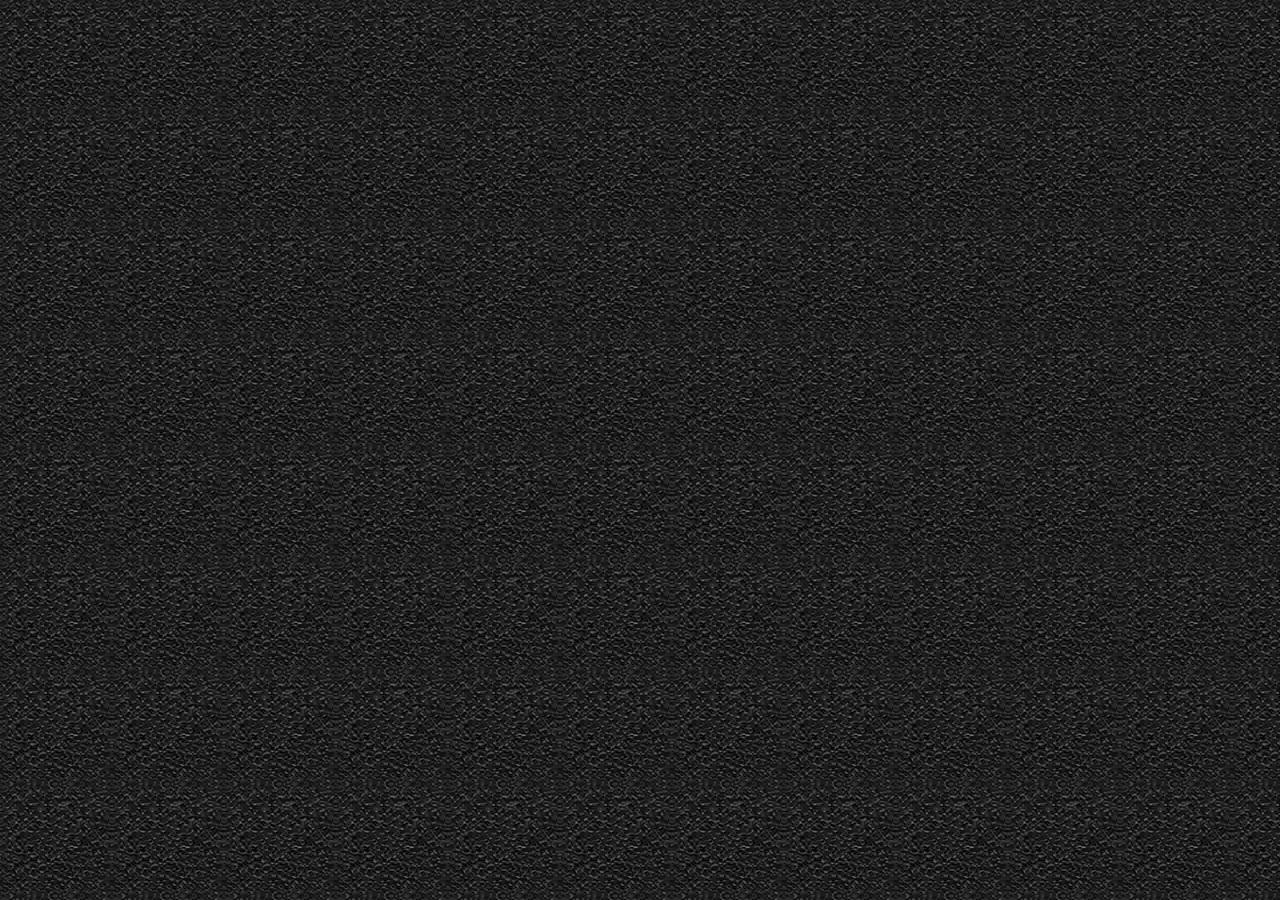
<file: index.html>
<!doctype html>
<html lang="fr">
<head>
<meta charset="utf-8">
<meta name="viewport" content="width=device-width, initial-scale=1, viewport-fit=cover">
<title>ZebraOs</title>
<link rel="icon" type="image/x-icon" href="/favicon.ico?v=2">
<meta name="theme-color" content="#102431">
<script>
/* ZebraOS project-site HTTPS fallback. This runs ONLY on GitHub's own domain;
   it does not alter the regular custom-domain experience or stored user data. */
(function(){
 if(location.hostname!=="urostrailovic.github.io"||!/^\/zebraos(?:\/|$)/.test(location.pathname))return;
 var base=document.createElement("base");base.href="/zebraos/";document.head.appendChild(base);
 function fix(u){return typeof u==="string"&&u[0]==="/"&&u[1]!=="/"&&!u.startsWith("/zebraos/")?"/zebraos"+u:u;}
 var originalFetch=window.fetch;
 if(originalFetch)window.fetch=function(input,init){
  if(typeof input==="string")input=fix(input);
  else if(input instanceof Request&&input.url.startsWith(location.origin+"/")&&!input.url.startsWith(location.origin+"/zebraos/"))
   input=new Request(location.origin+fix(input.url.slice(location.origin.length)),input);
  return originalFetch.call(this,input,init);
 };
 var origSet=Element.prototype.setAttribute;
 Element.prototype.setAttribute=function(name,value){
  if(/^(src|href|poster)$/i.test(name))value=fix(value);
  return origSet.call(this,name,value);
 };
 function patchSource(proto,prop){
  if(!proto)return;
  var descriptor=Object.getOwnPropertyDescriptor(proto,prop);
  if(descriptor&&descriptor.set&&descriptor.get&&descriptor.configurable)
   Object.defineProperty(proto,prop,{configurable:true,enumerable:descriptor.enumerable,
    get:descriptor.get,set:function(v){return descriptor.set.call(this,fix(v));}});
 }
 [[HTMLImageElement,"src"],[HTMLScriptElement,"src"],[HTMLLinkElement,"href"],
  [HTMLMediaElement,"src"],[HTMLSourceElement,"src"]].forEach(function(entry){patchSource(entry[0]&&entry[0].prototype,entry[1]);});
 if(window.Audio){var OriginalAudio=window.Audio;window.Audio=function(src){return new OriginalAudio(fix(src));};window.Audio.prototype=OriginalAudio.prototype;}
 var originalOpen=XMLHttpRequest.prototype.open;
 XMLHttpRequest.prototype.open=function(method,url){arguments[1]=fix(url);return originalOpen.apply(this,arguments);};
 function patchElement(el){
  if(!el||el.nodeType!==1)return;
  for(var i=0;i<3;i++){
   var attr=["src","href","poster"][i],value=el.getAttribute(attr);
   if(value&&fix(value)!==value)origSet.call(el,attr,fix(value));
  }
  if(el.hasAttribute("style")){
   var style=el.getAttribute("style");
   var changed=style.replace(/url\(\s*(['"]?)\/(?!\/|zebraos\/)/gi,"url($1/zebraos/");
   if(style!==changed)origSet.call(el,"style",changed);
  }
 }
 new MutationObserver(function(changes){
  for(var i=0;i<changes.length;i++){
   var m=changes[i];if(m.type==="attributes")patchElement(m.target);
   else for(var j=0;j<m.addedNodes.length;j++){
    var node=m.addedNodes[j];patchElement(node);
    if(node.querySelectorAll)node.querySelectorAll("[src],[href],[poster],[style]").forEach(patchElement);
   }
  }
 }).observe(document.documentElement,{subtree:true,childList:true,attributes:true,attributeFilter:["src","href","poster","style"]});
 document.addEventListener("DOMContentLoaded",function(){
  document.querySelectorAll('link[rel="stylesheet"]').forEach(function(link){
   var href=link.href;
   originalFetch.call(window,href).then(function(r){return r.ok?r.text():null;}).then(function(css){
    if(!css)return;
    var fixed=css.replace(/url\(\s*(['"]?)\/(?!\/|zebraos\/)/gi,"url($1/zebraos/");
    if(fixed===css)return;
    var style=document.createElement("style");style.textContent=fixed;link.after(style);link.disabled=true;
   }).catch(function(){});
  });
 });
})();
</script>
<script>
/* DEV MODE ZebraOS : aucun Service Worker pendant le développement.
   Nettoie les anciens caches avant que les ressources de l'app soient utilisées. */
(function(){
 if(!("serviceWorker" in navigator))return;
 var hadController=!!navigator.serviceWorker.controller;
 Promise.all([
  navigator.serviceWorker.getRegistrations().then(function(regs){
   return Promise.all(regs.map(function(reg){return reg.unregister();}));
  }).catch(function(){return [];}),
  ("caches" in window)?caches.keys().then(function(keys){
   return Promise.all(keys.filter(function(k){return k.indexOf("zebraos-code-")===0;})
    .map(function(k){return caches.delete(k);}));
  }).catch(function(){return []}):Promise.resolve([])
 ]).then(function(){
  if(hadController && sessionStorage.getItem("zebraos-dev-sw-cleaned")!=="1"){
   sessionStorage.setItem("zebraos-dev-sw-cleaned","1");
   location.reload();
  }else{
   sessionStorage.removeItem("zebraos-dev-sw-cleaned");
  }
 });
})();
</script>
<link rel="stylesheet" href="style.css?v=10.11">
<link rel="stylesheet" href="zebra-manual.css?v=2.0">
<link rel="stylesheet" href="zebra-hardware.css?v=1.0">
<link rel="stylesheet" href="zebra-notes.css?v=1.1">
<link rel="stylesheet" href="zebra-tools.css?v=1.0">
<link rel="stylesheet" href="desktop-layout.css?v=1.1">
<link rel="stylesheet" href="media-thumbnails.css?v=1.1">
<link rel="stylesheet" href="folder-views.css?v=1.1">
<link rel="stylesheet" href="zebra-file-moves.css?v=1.0">
<link rel="stylesheet" href="zebra-video.css?v=1.1">
<link rel="stylesheet" href="zebra-photos.css?v=1.2">
<link rel="stylesheet" href="zebraamp-compact.css?v=4.6">
<link rel="stylesheet" href="zebravis-controls.css?v=1.6">
<link rel="stylesheet" href="zebraamp-phosphor.css?v=1.5">
<link rel="stylesheet" href="zebraamp-faders.css?v=1.4">
<link rel="stylesheet" href="zebraamp-skin.css?v=1.1">
<!-- Ancien habillage zébré des commandes Echo Racer retiré. -->

<link rel="stylesheet" href="power-panel-v3.css?v=2.2">
<link rel="stylesheet" href="login-actions-fix.css?v=1.3">
<link rel="stylesheet" href="wallpaper-customization.css?v=1.0">
<link rel="stylesheet" href="zebra-shutdown.css?v=1.0">
</head>
<body>
<div id="shutdown-effect" class="shutdown-effect" aria-hidden="true" hidden>
  <span class="shutdown-effect-line"></span>
  <span class="shutdown-effect-dot"></span>
</div>
<div id="power-screen" class="screen active zp3-ready" tabindex="0" aria-label="Cliquer ou toucher pour révéler la machine ZebraOS">
  <div class="zp3-machine" role="group" aria-label="Façade métallique de ZebraOS">
    <img class="zp3-face" src="assets/powerv3/pcinterface.webp" alt="" aria-hidden="true" fetchpriority="high" decoding="async">
    <img class="zp3-led zp3-led-power" src="assets/powerv3/pcoff.webp" alt="" aria-hidden="true">
    <img class="zp3-led zp3-led-net" src="assets/powerv3/pcoff.webp" alt="" aria-hidden="true">
    <img class="zp3-sticker-z" src="assets/powerv3/zebraossticker.webp" alt="" aria-hidden="true">
    <img class="zp3-sticker-i" src="assets/powerv3/intel%20sticker.webp" alt="" aria-hidden="true">
    <button id="power-btn" class="zp3-btn" type="button" aria-label="Allumer ZebraOS">
      <img src="assets/powerv3/btnpcoff.webp" alt="" aria-hidden="true">
    </button>
  </div>
</div>
<div id="boot-screen" class="screen" role="button" tabindex="0" aria-label="Passer l’introduction de ZebraOS">
  <div class="zboot-logo-frame"><img class="zboot-logo"  alt="ZebraOS" /></div>
</div>
<div id="session-boot-screen" class="screen" role="button" tabindex="0" aria-label="Passer l’ouverture de session">
  <div class="zboot-session-content">
    <img class="zboot-session-logo"  alt="ZebraOS" />
    <span id="zboot-session-label">OUVERTURE DE SESSION</span>
  </div>
</div>
<div id="login-screen" class="screen">
  <div class="login-top-band" aria-hidden="true"></div>
  <main class="login-content">
    <div class="login-header">
      <img class="login-brand-logo" src="/assets/boot/logo.png" alt="ZebraOS">
    </div>
    <p class="login-prompt">Pour commencer, cliquez sur votre nom d’utilisateur.</p>
    <div id="login-users" class="login-users" aria-label="Choix de la session"></div>
  </main>
  <div class="login-footer">
    <div class="login-power-actions">
      <button id="shutdown-login" class="login-power-button" type="button"><svg class="login-action-icon" viewBox="0 0 24 24" aria-hidden="true" focusable="false"><path d="M12 2.5V12M6.2 5.8a9 9 0 1 0 11.6 0" /></svg><span>Éteindre l’ordinateur</span></button>
    </div>
  </div>
</div>
<div id="desktop-screen" class="screen">
  <div id="wallpaper" class="wallpaper wallpaper-zebra"><div class="wallpaper-grain"></div><div class="wallpaper-label" hidden><span></span></div></div>
  <div id="desktop-icons" class="desktop-icons"></div>
  <div id="windows-area"></div>
  <div id="start-menu" class="start-menu hidden"><div class="start-side">ZebraOS <b>2.0</b></div><div class="start-options"><button data-start="amp">▣ <span>ZebraAMP</span></button><button data-start="explorer">▤ <span>Poste de travail</span></button><hr><button data-start="folder:games">▦ <span>Jeux</span></button><button data-start="folder:tools">▤ <span>Outils</span></button><hr><button data-start="settings">⚙ <span>Réglage de l’ordinateur</span></button><button data-start="about">ⓘ <span>À propos de ZebraOS</span></button><hr><button id="logout">⇥ <span>Fermer la session</span></button><button id="shutdown-desktop">⏻ <span>Éteindre</span></button></div></div>
  <div class="taskbar"><button id="start-button" class="win-button start-button"><span class="start-z">Z</span> Démarrer</button><div id="task-items"></div><div class="tray"><span class="tray-icon" title="Réseau ZebraOS">◉</span><span id="clock"></span></div></div>
</div>
<input type="file" id="file-wallpaper" accept="image/png,image/jpeg,image/webp,image/gif,image/bmp" hidden>
<input type="file" id="file-music" accept="audio/*" multiple hidden>
<script src="sfx.js?v=0.4"></script>
<script src="assets/icons-pack.js?v=0.6"></script>
<script src="assets/boot-assets-v07.js?v=0.7"></script>
<script src="wallpaper.js?v=1.8"></script>
<script src="zebra-video.js?v=1.2"></script>
<script src="zebra-photos.js?v=1.3"></script>
<script src="zebra-notes.js?v=1.2"></script>
<script src="github-files.js?v=6.1"></script>
<script src="filesystem.js?v=4.1"></script>
<script src="zebra-file-moves.js?v=1.1"></script>
<script src="visualizer.js?v=4.16"></script>
<script src="assets/zebraamp/zebra-tape-2-cover.js?v=1.0"></script>
<script src="zebraamp.js?v=5.36"></script>
<script src="zebra-manual-content.js?v=2.2"></script>
<script src="zebra-manual.js?v=2.0"></script>
<script src="control-panel.js?v=1.8"></script>
<script src="zebra-tools.js?v=1.2"></script>
<script src="desktop-layout.js?v=2.1"></script>
<script>
/* Charge le noyau de ZebraOS frais à chaque ouverture de page.
   Conserve l'ordre des scripts classiques en restant synchrone. */
document.write('<scr'+'ipt src="app.js?v=11.98&load='+Date.now()+'"></scr'+'ipt>');
</script>
<script src="power-panel-v3.js?v=2.1"></script>

</body>
</html>
</file>
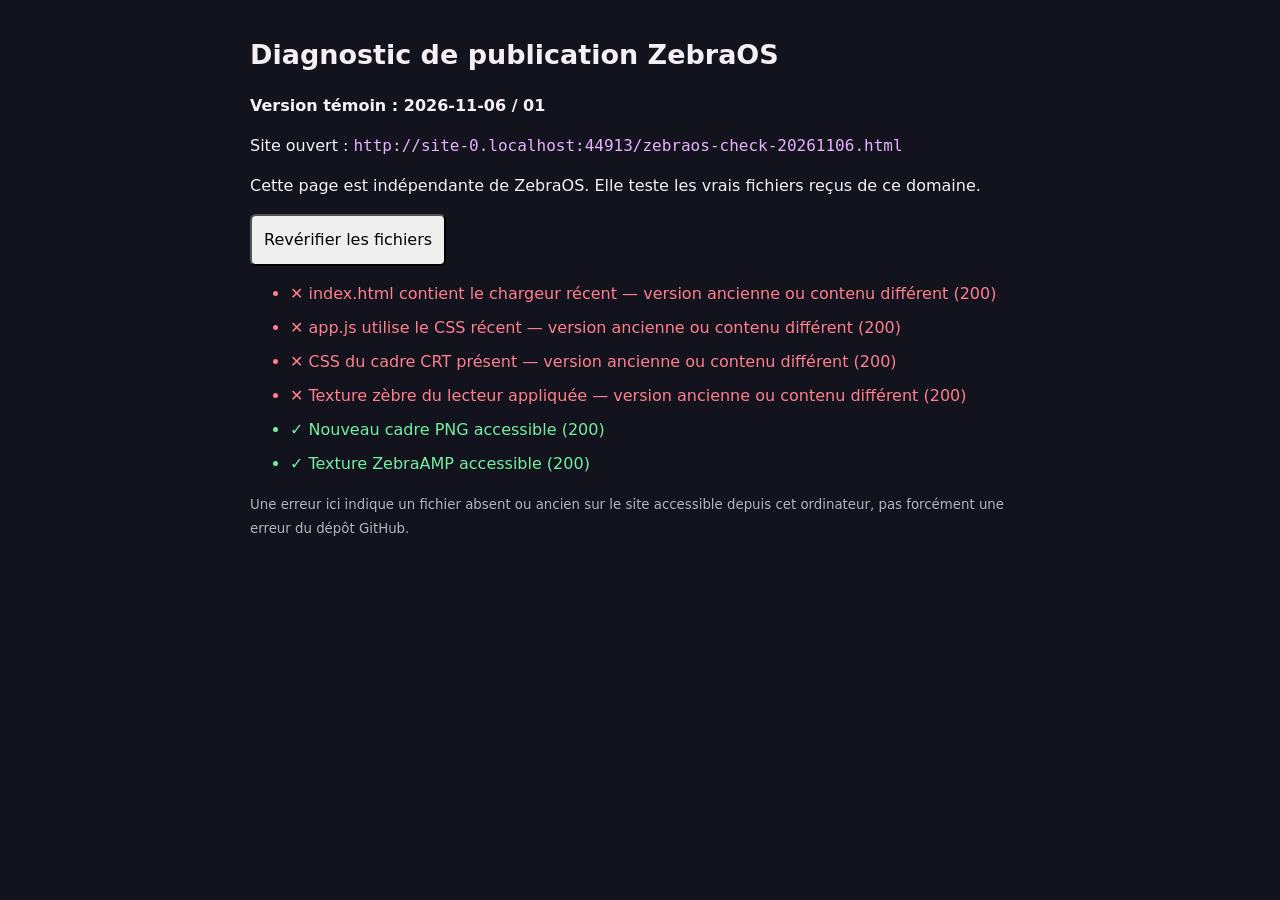
<file: zebraos-check-20261106.html>
<!doctype html>
<html lang="fr"><head><meta charset="utf-8"><meta name="viewport" content="width=device-width, initial-scale=1">
<meta http-equiv="Cache-Control" content="no-store"><title>ZebraOS — diagnostic de publication</title>
<style>body{background:#12131d;color:#f5f0f5;font:16px/1.5 system-ui,Arial,sans-serif;max-width:780px;margin:35px auto;padding:0 18px}h1{font-size:27px}.ok{color:#75ef9f}.bad{color:#ff7f8c}li{margin:10px 0;overflow-wrap:anywhere}code{color:#e6b2ff}button{font:inherit;padding:12px;border-radius:6px;cursor:pointer}small{color:#b3b3c6}</style></head>
<body><h1>Diagnostic de publication ZebraOS</h1>
<p><b>Version témoin : 2026-11-06 / 01</b></p><p>Site ouvert : <code id="host"></code></p>
<p>Cette page est indépendante de ZebraOS. Elle teste les vrais fichiers reçus de ce domaine.</p><button id="check" type="button">Revérifier les fichiers</button>
<ul id="results"><li>Analyse en cours…</li></ul><small>Une erreur ici indique un fichier absent ou ancien sur le site accessible depuis cet ordinateur, pas forcément une erreur du dépôt GitHub.</small>
<script>
document.getElementById("host").textContent=location.href;
const tests=[
 ["index.html contient le chargeur récent","/index.html","app.js?v=11.46"],
 ["app.js utilise le CSS récent","/app.js","echo-racer.css?v=14.13"],
 ["CSS du cadre CRT présent","/echo-racer.css","echo-racer-crt-frame.png?v=2"],
 ["Texture zèbre du lecteur appliquée","/echo-racer.css","textile.png?v=2"],
 ["Nouveau cadre PNG accessible","/assets/games/echo-racer-crt-frame.png",null],
 ["Texture ZebraAMP accessible","/assets/zebraamp/textile.png",null]
];
async function run(){
 const ul=document.getElementById("results");ul.replaceChildren();
 for(const [label,path,expected] of tests){
  const li=document.createElement("li");ul.appendChild(li);
  try{
   const u=new URL(path,location.origin);u.searchParams.set("diagnostic",Date.now().toString());
   const r=await fetch(u.toString(),{cache:"no-store"});
   if(!r.ok)throw Error("HTTP "+r.status);
   const isGood=expected?((await r.text()).includes(expected)):true;
   li.className=isGood?"ok":"bad";
   li.textContent=(isGood?"✓ ":"✕ ")+label+(isGood?"":" — version ancienne ou contenu différent")+" ("+r.status+")";
  }catch(e){li.className="bad";li.textContent="✕ "+label+" — "+e.message}
 }
}
document.getElementById("check").onclick=run;run();
</script></body></html>
</file>
<file: style.css>
*{box-sizing:border-box}html,body{margin:0;width:100%;height:100%;overflow:hidden}body{font:12px Tahoma,Arial,sans-serif;color:#111;background:#0b1114}button,input,textarea{font:inherit}button{cursor:pointer}.screen{display:none;position:absolute;inset:0;overflow:hidden}.screen.active{display:block}.hidden{display:none!important}#power-screen{background:radial-gradient(ellipse,#141b1f 5%,#070909 75%);color:#b4c0b8}.monitor-off{width:min(560px,90vw);position:absolute;top:50%;left:50%;transform:translate(-50%,-50%);text-align:center}.crt-label{text-align:left;font-size:12px;letter-spacing:5px;margin:0 5px 12px;color:#788c88}.crt-label span{color:#c0d7ce}.crt-glass{height:min(38vh,280px);border:9px ridge #384143;border-radius:24px;background:repeating-linear-gradient(0deg,transparent 0 3px,#172423 4px),radial-gradient(ellipse,#10221c,#020404);box-shadow:inset 0 0 80px #000,0 16px 75px #000;display:grid;place-items:center}.crt-dim{font:18px "Courier New",monospace;letter-spacing:4px;color:#477664;text-shadow:0 0 14px #153c29}.physical-power{margin:24px auto 10px;border:2px outset #657470;background:#242b2b;color:#e0eae3;padding:9px 22px;font-weight:bold;letter-spacing:3px}.power-dot{display:inline-block;width:7px;height:7px;border-radius:50%;background:#89efb1;margin-right:6px;box-shadow:0 0 8px #47bb72}.power-hint{font:10px monospace;letter-spacing:2px;color:#718983}#login-screen{background:linear-gradient(130deg,#1d2d3b 0%,#0b1620 60%,#182a2d 100%);color:#e5e6e2}.login-header{display:flex;gap:18px;align-items:center;position:absolute;left:7%;top:8%}.login-header h1{margin:0;font:36px Tahoma}.login-header small{letter-spacing:3px;color:#b1b8b5}.zebra-logo{font:bold 50px Arial;color:#dce4dc}.zebra-logo span{color:#7c9999}.login-main{width:90%;max-width:610px;position:absolute;top:42%;left:50%;transform:translate(-50%,-40%);text-align:center}.login-main>p{font:12px "Courier New";letter-spacing:2px;color:#adbec5}.login-users{display:grid;grid-template-columns:repeat(2,minmax(0,1fr));gap:12px}.user-card{border:1px solid #637781;background:#2a3945;color:#f4f4ef;padding:20px 10px;display:flex;flex-direction:column;align-items:center;gap:7px;min-height:120px}.user-card:hover,.user-card:focus{background:#3f5361;border-color:#dce4ef}.user-avatar{width:42px;height:42px;background:#cfd8d6;color:#0d222b;border:2px ridge #fff;font:bold 25px Georgia;display:grid;place-items:center}.user-name{font-size:16px;font-weight:bold}.user-sub{font:11px "Courier New";color:#bac8c7}.login-footer{position:absolute;bottom:25px;left:6%;right:6%;display:flex;align-items:center;justify-content:space-between;font:11px "Courier New";color:#b8c5be}.plain-dark{border:1px solid #738388;color:#dae5de;background:#233440;padding:8px}.wallpaper{position:absolute;inset:0 0 36px;background:linear-gradient(125deg,#475b52 0%,#7a897c 35%,#152d35 36%,#152a30 65%,#0c1b21 100%);overflow:hidden}.wallpaper:before{content:"";position:absolute;inset:0;background:repeating-linear-gradient(90deg,rgba(0,0,0,.085) 0 1px,transparent 1px 5px);pointer-events:none}.wallpaper-zebra{background:linear-gradient(130deg,#162f35 0%,#273a42 50%,#091d26 51%,#30444b 100%)}.wallpaper-admin{background:linear-gradient(145deg,#122948,#4c6174 50%,#091b32 51%,#13264d 100%)}.wallpaper-daniel{background:linear-gradient(125deg,#482e40,#c3a2b2 48%,#3d2744 49%,#171e2d)}.wallpaper-label{position:absolute;right:5%;bottom:11%;font:bold clamp(26px,4.2vw,62px) Tahoma;letter-spacing:7px;color:#e2e7e1a8;text-shadow:2px 2px #172b31}.wallpaper-label span{display:block;text-align:right;letter-spacing:5px;font:11px "Courier New";margin-top:8px}.desktop-icons{position:absolute;left:12px;top:13px;display:flex;flex-direction:column;flex-wrap:wrap;align-content:flex-start;gap:7px;height:calc(100% - 70px)}.desk-icon{border:1px solid transparent;background:transparent;color:white;text-shadow:1px 1px #111;width:94px;height:73px;display:flex;flex-direction:column;align-items:center;justify-content:start;gap:6px;padding:7px 3px;word-break:break-word}.desk-icon:hover,.desk-icon.selected{background:#cddcf132;border-color:#dfeafd9b}.desk-symbol{font:28px "Segoe UI Symbol",Arial,sans-serif;line-height:30px;color:#eef2d4;text-shadow:2px 2px #142424}.desk-icon span:last-child{font-size:11px;line-height:14px}.taskbar{position:absolute;bottom:0;left:0;right:0;height:36px;background:#c1c1c1;border-top:3px ridge #fff;display:flex;align-items:center;padding:2px 4px;gap:4px;z-index:500}.win-button{height:26px;border:2px outset #eee;background:#bfbfbf;white-space:nowrap;padding:1px 10px;max-width:190px;text-overflow:ellipsis;overflow:hidden}.win-button.active,.win-button:active{border-style:inset;background:#dadada}.start-button{font-weight:bold}.start-z{display:inline-block;background:#111c76;color:#fff;padding:1px 5px;margin-right:3px}#task-items{flex:1;display:flex;gap:3px;min-width:0}.tray{padding:4px 9px;border:1px inset #fff;display:flex;gap:10px;margin-left:auto}.tray-icon{color:#23516c}.start-menu{position:absolute;bottom:36px;left:2px;width:250px;max-width:90vw;min-height:290px;border:3px outset #f4f4f4;z-index:600;background:#bfbfbf;display:flex;box-shadow:4px 5px #0005}.start-side{width:31px;background:#17295e;color:white;writing-mode:vertical-rl;transform:rotate(180deg);text-align:left;padding:12px 6px;font-size:17px}.start-side b{color:#f9fbfd}.start-options{flex:1;padding:6px}.start-options button{width:100%;background:transparent;border:0;text-align:left;padding:8px;color:#111}.start-options button:hover{background:#0d317b;color:white}.start-options button span{padding-left:8px}.start-options hr{border:0;border-top:1px solid #888}.window{position:absolute;background:#c0c0c0;border:3px outset #f4f4f4;min-width:250px;min-height:180px;display:flex;flex-direction:column;box-shadow:2px 3px 2px #0005;overflow:hidden;z-index:50}.window.minimized{display:none}.titlebar{height:25px;min-height:25px;background:#79828b;color:#fff;display:flex;align-items:center;padding:3px 4px;gap:6px;user-select:none;touch-action:none;font-weight:bold}.window.focused .titlebar,.admin-login-dialog .titlebar{background:linear-gradient(90deg,#0a1a70,#286099)}.windowtitle{overflow:hidden;white-space:nowrap;text-overflow:ellipsis;flex:1}.titlebuttons{display:flex;gap:2px}.titlebuttons button{border:2px outset #eee;background:#c0c0c0;width:22px;height:20px;line-height:14px;color:black;padding:0}.window-body{flex:1;min-height:0;overflow:auto;background:#f4f4f4;padding:10px}.window-status{height:21px;border-top:2px inset #fff;padding:2px 6px;font-size:10px;color:#444}.classic-button{padding:4px 9px;border:2px outset #eee;background:#c6c6c6;color:#111}.classic-button:active{border-style:inset}.basic-row{display:flex;gap:6px;align-items:center;flex-wrap:wrap;margin:9px 0}.folder-toolbar{display:flex;gap:5px;border-bottom:1px solid #888;padding-bottom:7px;margin-bottom:8px}.folder-path{font:11px "Courier New";padding:5px;background:#fff;border:2px inset #ccc;margin-bottom:8px}.folder-list{display:grid;grid-template-columns:repeat(auto-fill,minmax(115px,1fr));gap:7px}.file-entry{border:1px solid transparent;background:transparent;padding:7px;display:flex;flex-direction:column;align-items:center;gap:4px;min-height:80px;word-break:break-word}.file-entry:hover{border:1px dotted #4964a7;background:#dbe5ee}.file-symbol{font-size:27px}.file-entry span:last-child{font:11px Tahoma}.note-editor{height:100%;display:flex;flex-direction:column;gap:7px}.note-editor textarea{flex:1;min-height:130px;resize:none;border:2px inset #ccc;padding:8px;font:12px "Courier New"}.amp{background:#292f2a;color:#90dca9;font:12px "Courier New";height:100%;padding:9px;display:flex;flex-direction:column;gap:9px}.amp-header{display:flex;justify-content:space-between;background:#102018;border:2px inset #526a5b;padding:6px;font-weight:bold;letter-spacing:1px}.amp-screen{background:#03110b;border:2px inset #526a5b;padding:9px;display:flex;flex-direction:column;gap:8px;color:#74da9c}.amp-track{font-size:11px;letter-spacing:2px}.amp-time{font-size:16px}.amp input[type=range]{width:100%;accent-color:#6bc887}.amp-transport{display:flex;gap:5px}.amp-transport button,.amp-load{background:#bcc1bd;border:2px outset #e0e6e3;color:#102018;padding:6px 13px}.amp-playlist{flex:1;min-height:120px;overflow:auto;background:#04140c;border:2px inset #526a5b}.amp-song{display:block;color:#91d4a6;background:transparent;border:0;text-align:left;width:100%;padding:5px 7px;font:11px "Courier New"}.amp-song:hover,.amp-song.active{background:#23402f;color:#e5ffed}.amp-help{color:#bed0c0;font:10px monospace}.app-message{line-height:1.6}.viewer-placeholder{height:100%;min-height:180px;display:grid;place-items:center;background:linear-gradient(150deg,#435950,#10262d);color:#dbe7dc;text-align:center;font:16px "Courier New"}.wall-choice{border:2px outset #ddd;background:#d9d9d9;padding:10px;margin:5px}.wall-choice.active{border:2px inset #777}.props{font:12px "Courier New";line-height:2}.props b{font-family:Tahoma}.desktop-note{font:11px "Courier New";color:#576457}@media(max-width:700px){.desktop-icons{max-width:98%;gap:2px}.desk-icon{width:80px;height:66px}.window{width:calc(100vw - 8px)!important;height:calc(100dvh - 45px)!important;left:4px!important;top:3px!important}.wallpaper-label{font-size:26px;right:4%;bottom:13%}.login-header{top:6%;left:5%}.login-header h1{font-size:29px}.login-main{top:48%}.user-card{padding:10px 5px;min-height:100px}.login-footer{bottom:18px}.amp{padding:5px}.amp-transport button{padding:8px 11px}}

/* ZebraOS window outline: intentionally stepped like early desktop window managers. */
/* Opacity on the entire window is non-overridable by child visibility:visible.
   Media elements (images, canvases, video) must NEVER paint above the OS
   wireframe animation before the complete window is revealed. */
.window.window-pending{opacity:0!important;visibility:hidden!important;pointer-events:none!important}
.window:not(.window-pending){opacity:1}
.window-ghost{position:absolute;box-sizing:border-box;pointer-events:none;border:2px solid #f2f2e8;outline:1px solid #1b1b1b;background:transparent;box-shadow:1px 1px 0 #3a3a3a;transition:left 520ms steps(12,end),top 520ms steps(12,end),width 520ms steps(12,end),height 520ms steps(12,end);will-change:left,top,width,height}
@media(prefers-reduced-motion:reduce){.window-ghost{transition:none}}

/* ZebraOS v0.6 — custom icon set from the studio (pixel-style sprite sheet). */
.os-icon-graphic{
  display:inline-block;
  flex:none;
  vertical-align:middle;
  background-repeat:no-repeat;
  image-rendering:pixelated;
  user-select:none;
  -webkit-user-select:none;
  pointer-events:none;
}
.desk-icon{height:89px;gap:4px}
.desk-symbol{height:42px;min-height:42px;width:46px;display:flex;align-items:center;justify-content:center;line-height:1}
.desk-symbol>.os-icon-graphic{filter:drop-shadow(1px 2px 1px rgba(0,0,0,.42))}
.desk-icon span:last-child{font-size:11px;line-height:14px}
.file-symbol{height:34px;min-height:34px;display:flex;align-items:center;justify-content:center}
.file-entry{gap:6px;min-height:84px}
.start-options button{display:flex;align-items:center;gap:9px}
.start-options button span{padding-left:0}
.start-options button>.os-icon-graphic{padding:0}
.start-button{display:flex;align-items:center;gap:3px}
.start-z{background:transparent;padding:0;margin-right:3px;display:flex;align-items:center}
.titlebar>.os-icon-graphic{display:flex;align-self:center}
.tray-icon{display:flex;align-items:center}
@media(max-width:700px){
 .desk-icon{height:84px;width:84px;padding:6px 2px}
 .desk-symbol{height:42px;min-height:42px}
 .desktop-icons{gap:2px}
 .file-entry{min-height:86px}
}

/* ZebraOS boot sequence v0.7 — dark screen, studio logo, no CRT parody. */
#power-screen,#boot-screen,#session-boot-screen{background:#000;color:#fff}
#power-screen.active{display:grid;place-items:center}
.zboot-power{
  appearance:none;display:flex;flex-direction:column;align-items:center;justify-content:center;
  gap:18px;width:144px;height:144px;border:1px solid #383838;background:#060606;
  color:#eee;border-radius:50%;outline:none;
  box-shadow:0 0 0 9px rgba(255,255,255,.012),0 0 65px rgba(255,255,255,.045);
  font:12px "Courier New",monospace;letter-spacing:3px;
  transition:border-color 170ms ease,box-shadow 170ms ease;
  -webkit-tap-highlight-color:transparent
}
.zboot-power:hover,.zboot-power:focus-visible{border-color:#a7a7a7;box-shadow:0 0 0 9px rgba(255,255,255,.025),0 0 75px rgba(255,255,255,.09)}
.zboot-power:active{background:#141414}
.zboot-power-symbol{font:normal 62px Arial,sans-serif;line-height:1;color:#e8e8e8}
.zboot-power-label{font-size:11px;color:#a6a6a6}
#boot-screen.active,#session-boot-screen.active{display:grid;place-items:center}
.zboot-logo-frame{width:min(76vw,820px);max-width:calc(100% - 40px);display:grid;place-items:center;animation:zboot-sequence 5.15s ease-in-out forwards}
.zboot-logo{width:100%;height:auto;object-fit:contain;display:block;image-rendering:auto}
@keyframes zboot-sequence{
  0%,5%{opacity:0;transform:scale(.965);filter:blur(5px)}
  28%{opacity:1;transform:scale(1);filter:blur(0)}
  72%{opacity:1;transform:scale(1);filter:blur(0)}
  89%,100%{opacity:0;transform:scale(1.015);filter:blur(1px)}
}
.zboot-session-content{display:flex;flex-direction:column;align-items:center;gap:25px;animation:zboot-session-reveal 3.6s ease-in-out forwards}
.zboot-session-logo{width:min(40vw,340px);max-width:calc(100% - 40px);height:auto;display:block;opacity:.86}
#zboot-session-label{font:700 12px/1.3 Tahoma,Verdana,Arial,sans-serif;letter-spacing:.6px;color:#a9a9a9}
@keyframes zboot-session-reveal{
  0%,8%{opacity:0;transform:translateY(7px)}
  30%,74%{opacity:1;transform:none}
  96%,100%{opacity:0;transform:none}
}
#login-screen.active{animation:zboot-login-reveal 500ms ease-out both}
@keyframes zboot-login-reveal{from{opacity:0}to{opacity:1}}
@media(max-width:700px){
 .zboot-power{width:124px;height:124px}
 .zboot-logo-frame{width:89vw}
 .zboot-session-logo{width:68vw}
}
@media(prefers-reduced-motion:reduce){
 .zboot-logo-frame,.zboot-session-content,#login-screen.active{animation:none}
 .zboot-power{transition:none}
}

/* ZebraOS v0.8 — Personalize your desktop (one session at a time). */
.wallpaper-heading{display:flex;align-items:center;gap:13px;padding:5px 1px 12px;border-bottom:1px solid #adadad}
.wallpaper-heading-icon{display:grid;place-items:center;width:38px;height:38px;flex:none;border:2px outset #fafafa;background:#d4dad7;font-size:23px;color:#173b46}
.wallpaper-heading-text h3{font-size:15px;margin:0 0 5px;font-weight:700}
.wallpaper-heading-text p{font-size:11px;color:#4f5858;margin:0}
.wallpaper-stage{display:flex;align-items:center;gap:17px;padding:15px 0 16px}
.wallpaper-preview{position:relative;flex:none;width:min(45%,260px);aspect-ratio:16/10;border:5px ridge #9ba5a6;box-shadow:1px 2px 0 #535858,3px 4px 0 #313b3b;background-size:cover;overflow:hidden}
.wallpaper-preview-sticker{position:absolute;right:5px;bottom:5px;max-width:94%;background:rgba(0,0,0,.58);color:white;padding:3px 5px;font:9px "Courier New",monospace;text-shadow:none;overflow:hidden;white-space:nowrap;text-overflow:ellipsis;letter-spacing:.5px}
.wallpaper-controls{display:flex;flex:1;min-width:0;flex-direction:column;gap:8px}
.wallpaper-label-setting{font-size:12px;font-weight:bold}
.wallpaper-mode{height:35px;border:2px inset #e8e8e8;background:#fff;padding:5px 7px;color:#202020;max-width:100%}
.wallpaper-mode:focus-visible{outline:1px solid #174e99}
.wallpaper-hint{margin:0;font:10px/1.45 Tahoma,Arial,sans-serif;color:#626666}
.wallpaper-section-head{display:flex;align-items:center;gap:12px;justify-content:space-between;border-top:1px solid #aaa;padding:13px 1px 9px}
.wallpaper-section-head h4{font-size:13px;margin:0}
.wallpaper-section-head .classic-button{padding:6px 10px;white-space:nowrap}
.wallpaper-gallery{display:grid;grid-template-columns:repeat(auto-fill,minmax(102px,1fr));gap:9px;align-items:start}
.wallpaper-thumb{display:flex;min-width:0;flex-direction:column;align-items:stretch;gap:5px;max-width:100%;border:2px solid transparent;padding:4px;background:transparent;color:#222;text-align:left}
.wallpaper-thumb:hover{background:#e2e9e9;border-color:#879a9e}
.wallpaper-thumb.active{background:#cbdadd;border:2px solid #216a83;box-shadow:inset 0 0 0 1px #fff}
.wallpaper-thumb-photo{display:block;width:100%;height:72px;object-fit:cover;background:#15232a;border:1px solid #9a9a9a}
.wallpaper-thumb-caption{font-size:10px;line-height:1.3;white-space:nowrap;overflow:hidden;text-overflow:ellipsis;text-align:center}
.default-wallpaper-visitor{background:linear-gradient(125deg,#475b52 0%,#7a897c 35%,#152d35 36%,#152a30 65%,#0c1b21 100%)}
.default-wallpaper-zebra{background:linear-gradient(130deg,#162f35 0%,#273a42 50%,#091d26 51%,#30444b 100%)}
.default-wallpaper-admin{background:linear-gradient(145deg,#122948,#4c6174 50%,#091b32 51%,#13264d 100%)}
.default-wallpaper-daniel{background:linear-gradient(125deg,#482e40,#c3a2b2 48%,#3d2744 49%,#171e2d)}
.wallpaper-footer{display:flex;justify-content:space-between;align-items:center;gap:12px;padding:12px 0 3px;border-top:1px solid #aaa;margin-top:12px}
.wallpaper-status{font:10px/1.5 "Courier New",monospace;color:#4c5b59}
.wallpaper-status.error{color:#a12727}
.wallpaper-remove{font-size:10px}
.wallpaper-remove:disabled{opacity:.55;cursor:default}
@media(max-width:700px){
  .wallpaper-heading{gap:9px}
  .wallpaper-stage{flex-direction:column;align-items:stretch;gap:13px}
  .wallpaper-preview{width:100%;max-width:290px;margin:auto}
  .wallpaper-controls{width:100%}
  .wallpaper-section-head{gap:8px}
  .wallpaper-section-head h4{font-size:12px}
  .wallpaper-gallery{grid-template-columns:repeat(3,minmax(0,1fr));gap:4px}
  .wallpaper-thumb{padding:3px}
  .wallpaper-thumb-photo{height:62px}
  .wallpaper-footer{align-items:flex-start;flex-direction:column}
}

/* ZebraOS v0.81 — explicit per-thumbnail wallpaper deletion. */
.wallpaper-thumb-wrap{position:relative;min-width:0}
.wallpaper-thumb-wrap>.wallpaper-thumb{width:100%}
.wallpaper-thumb-delete{position:absolute;top:1px;right:1px;width:25px;height:25px;display:flex;align-items:center;justify-content:center;border:2px outset #fafafa;background:#cbcbcb;color:#801b1b;font:bold 20px/1 Tahoma,Arial,sans-serif;z-index:2;padding:0;cursor:pointer}
.wallpaper-thumb-delete:hover{background:#aa3b32;color:#fff}
.wallpaper-thumb-delete:active{border-style:inset}
.wallpaper-delete-hint{margin:4px 0 8px}

/* ZebraOS v0.9 — a live read-only GitHub volume inside My Computer. */
.github-drive-toolbar{display:flex;align-items:center;flex-wrap:wrap;gap:6px;border-bottom:1px solid #8e9996;padding-bottom:8px;margin-bottom:8px}
.github-drive-toolbar button{min-height:29px}
/* Square Windows-style navigation keys; use existing classic relief. */
.github-drive-toolbar .github-nav-button{
 display:inline-flex;align-items:center;justify-content:center;
 width:36px;min-width:36px;height:32px;min-height:32px;padding:0;
 border:2px outset #eee;border-radius:0!important;
 background:#c6c6c6;color:#111;box-shadow:none;font:20px/1 Tahoma,Arial,sans-serif
}
.github-drive-toolbar .github-nav-button:hover{background:#d4d4d4}
.github-drive-toolbar .github-nav-button:active{border-style:inset}
.github-drive-toolbar .github-nav-button svg{
 display:block;width:20px;height:20px;flex:none;fill:none;
 stroke:#191919;stroke-width:2.2;stroke-linecap:square;stroke-linejoin:miter
}
@media(max-width:700px){
 .github-drive-toolbar .github-nav-button{width:38px;min-width:38px;height:35px;min-height:35px;padding:0}
}
.github-drive-toolbar button:nth-last-child(1){margin-left:auto;background:#d5e4db}
.github-drive-hint{font:11px/1.55 Tahoma,Arial,sans-serif;color:#4a5a5c;margin:9px 0}
.github-drive-state,.github-drive-empty{background:#eceeed;border:1px inset #abb7b2;color:#2c3636;padding:16px 12px;font:11px/1.5 "Courier New",monospace}
.github-drive-error{color:#8f1c18!important}
.github-drive-list{padding-bottom:8px}
.github-file-entry{transition:background 100ms linear;min-width:0}
.github-file-entry:hover{background:#d3e3df}
.github-file-name{font-size:11px!important;font-weight:500;line-height:1.3;overflow-wrap:anywhere}
.github-file-size{font:10px "Courier New",monospace;color:#6d7373}
.github-drive-count{font:10px "Courier New",monospace;color:#66736f;border-top:1px solid #a9b4b1;margin-top:12px;padding-top:6px}
.github-preview-toolbar{display:flex;flex-wrap:wrap;align-items:center;gap:8px;margin-bottom:12px}
.github-download{display:inline-flex;align-items:center;text-decoration:none;color:#1c292d}
.github-image-preview{display:block;max-width:100%;max-height:calc(100% - 45px);height:auto;width:auto;object-fit:contain;margin:0 auto;border:1px solid #999;image-rendering:auto}
.github-audio-preview{display:block;width:100%;margin-top:22px}
.github-video-preview{display:block;width:100%;max-height:calc(100% - 55px)}
.github-text-preview{margin:0;background:#fff;border:2px inset #b0b0b0;white-space:pre-wrap;overflow-wrap:anywhere;overflow:auto;max-height:calc(100% - 44px);padding:10px;color:#202020;font:12px/1.45 "Courier New",monospace;user-select:text;-webkit-user-select:text}
@media(max-width:700px){
 .github-drive-toolbar button{padding:6px;min-height:35px}
 .github-drive-toolbar button:nth-last-child(1){margin-left:0}
 .github-drive-hint{font-size:10px}
 .github-file-size{font-size:9px}
}

/* ZebraOS v1.0: persistent local filesystem windows. */
.local-disk-toolbar{display:flex;gap:6px;flex-wrap:wrap;align-items:center;padding-bottom:9px;border-bottom:1px solid #9ca5a6;margin-bottom:8px}
.local-disk-toolbar button{min-height:29px}
.local-disk-hint{font:11px/1.45 Tahoma,Arial,sans-serif;color:#586469;margin:8px 0 13px}
.local-drive-root{grid-template-columns:repeat(auto-fill,minmax(126px,1fr));gap:12px}
.local-drive-item{min-height:118px}
.local-drive-item .file-symbol{height:42px;display:flex;align-items:center;justify-content:center}
.local-file-list{grid-template-columns:repeat(auto-fill,minmax(108px,1fr));gap:5px}
.local-file-card{position:relative;display:flex;flex-direction:column;min-width:0;align-items:center;padding:2px;border:1px solid transparent}
.local-file-card:hover{background:#dfe8e8;border:1px dotted #769294}
.local-file-open{width:100%;padding:5px 4px 3px;min-height:84px}
.local-file-open .file-symbol{height:34px;display:flex;align-items:center;justify-content:center}
.local-file-name{max-width:100%;overflow-wrap:anywhere;line-height:1.3}
.local-file-more{position:absolute;top:1px;right:0;width:24px;height:23px;font-size:18px;line-height:14px;border:2px outset white;background:#d2d2d2;cursor:pointer;color:#263e45}
.local-file-more:hover{background:#b4d2d3}
.local-file-menu{position:absolute;top:23px;right:0;display:flex;flex-direction:column;gap:1px;z-index:999;background:#c3c9c7;border:2px outset #eef2ed;box-shadow:3px 4px 0 #3337;padding:4px;min-width:142px}
.local-file-menu button{text-align:left;white-space:nowrap;border:0;background:transparent;padding:8px 6px;font-size:11px}
.local-file-menu button:hover{background:#1b3b82;color:#fff}
.local-disk-empty{padding:24px 12px;border:2px inset #ddd;background:#eeefed;text-align:center;font:11px "Courier New",monospace;color:#4a5a5e}
.local-drop-zone{margin-top:14px;border:2px dashed #aebebf;background:#e8eeee;text-align:center;padding:13px 6px;font:11px "Courier New",monospace;color:#617273}
.local-drop-zone.drag-over{background:#cae7df;border-color:#2b796a}
.local-disk-status{margin-top:11px;padding-top:6px;border-top:1px solid #adb8b3;font:10px "Courier New",monospace;color:#697874}
.local-disk-error{padding:9px;color:#a31b17;border:1px solid #b3544c;background:#fee9e6;font-size:11px}
.local-preview-tools{display:flex;gap:8px;margin-bottom:12px}
.local-modal{position:absolute;inset:0;background:rgba(0,0,0,.28);display:grid;place-items:center;z-index:9999;padding:12px}
.local-modal-pane{width:min(300px,100%);padding:14px;border:3px outset #f4f4f4;background:#c0c0c0;box-shadow:2px 4px 0 #30303088}
.local-modal-pane h3{margin:0 0 12px;font-size:13px}
.local-modal-input{width:100%;padding:6px;font:12px Tahoma,Arial,sans-serif;border:2px inset #fff;background:#fff}
.local-modal-actions{display:flex;gap:7px;justify-content:flex-end;margin-top:12px}
.local-modal-actions button{min-width:76px}
@media(max-width:700px){
 .local-disk-toolbar button{min-height:36px;padding:5px 8px}
 .local-file-list{grid-template-columns:repeat(3,minmax(0,1fr));gap:2px}
 .local-file-card{padding:0}
 .local-file-more{width:28px;height:28px}
 .local-drive-root{grid-template-columns:repeat(2,minmax(0,1fr))}
 .local-drive-item{min-height:102px}
 .local-disk-hint{font-size:10px}
 .local-drop-zone{display:none}
}

/* Connexion admin : cadre et composants des fenêtres natives ZebraOS. */
.admin-login-mask{position:absolute;inset:0;z-index:500;display:flex;align-items:center;justify-content:center;padding:14px;background:rgba(0,0,0,.48)}
.admin-login-dialog{display:flex;flex-direction:column;width:min(468px,100%);max-height:calc(100dvh - 28px);margin:0;min-width:0;min-height:0;padding:0;overflow:hidden;border:3px outset #f4f4f4;border-radius:0;background:#c0c0c0;color:#111;box-shadow:2px 3px 2px #0005;font:12px Tahoma,Arial,sans-serif}
.admin-login-dialog .titlebar{cursor:default;touch-action:auto}
.admin-login-dialog .titlebuttons button{cursor:pointer}
.admin-login-content{display:flex;flex-direction:column;flex:1;min-height:0;overflow-y:auto;padding:19px 18px 14px;background:#f4f4f4}
.admin-login-heading{display:flex;align-items:center;gap:13px;margin:0 0 22px}
.admin-login-symbol{flex:0 0 48px;width:48px;height:48px;display:grid;place-items:center}
.admin-login-text{margin:0 0 6px;font:bold 14px/1.3 Tahoma,Arial,sans-serif;color:#111}
.admin-login-intro{margin:0;font:12px/1.45 Tahoma,Arial,sans-serif;color:#333}
.admin-login-field-label{display:block;margin:0 0 6px;font:12px Tahoma,Arial,sans-serif}
.admin-login-input{display:block;width:100%;height:30px;min-height:30px;padding:4px 7px;border:2px inset #e8e8e8;border-radius:0;background:#fff;color:#111;outline-offset:1px;font:13px Tahoma,Arial,sans-serif}
.admin-login-input:focus-visible{outline:1px solid #234e91}
.admin-login-error{min-height:29px;padding-top:7px;color:#a11d1d;font:11px/1.45 Tahoma,Arial,sans-serif}
.admin-login-actions{display:flex;justify-content:flex-end;gap:8px;padding-top:11px;border-top:1px solid #ccc}
.admin-login-actions .classic-button{min-width:103px;max-width:none;min-height:28px;height:auto;padding:4px 11px;border:2px outset #eee;border-radius:0;background:#c6c6c6;box-shadow:none;color:#111;font:12px Tahoma,Arial,sans-serif}
.admin-login-actions .classic-button:hover{background:#d4d4d4}
.admin-login-actions .classic-button:active{border-style:inset}
.admin-login-actions .classic-button:disabled{opacity:.65;cursor:progress}
@media(max-width:700px){
 .admin-login-mask{padding:12px}
 .admin-login-content{padding:18px 14px 13px}
 .admin-login-heading{gap:10px;margin-bottom:18px}
 .admin-login-actions .classic-button{min-width:94px}
}
.manager-intro{padding:11px;margin-bottom:12px;background:#0e2731;border:2px inset #bed3d1;color:#e4f3f0}
.manager-title{font:bold 14px "Courier New",monospace;letter-spacing:1.2px}
.manager-intro p{font:11px/1.5 Tahoma,Arial,sans-serif;color:#aecac8;margin:8px 0 0}
.manager-card{padding:11px;margin:8px 0;border:1px solid #a0aaaa;background:#e7ece9;display:flex;flex-wrap:wrap;align-items:center;gap:8px}
.manager-card h3{margin:0;font:13px "Courier New",monospace;width:100%;color:#15434d}
.manager-card p{margin:0;flex:1;min-width:155px;font:11px/1.45 Tahoma,Arial,sans-serif;color:#485c60}
.manager-card button{font:11px "Courier New",monospace;max-width:100%;padding:8px 10px}
.manager-disclaimer{font:10px/1.4 "Courier New",monospace;color:#7e473e;border-top:1px solid #a4b0b1;padding-top:8px}
@media(max-width:700px){
 .manager-card{flex-direction:column;align-items:flex-start}
 .manager-card p{width:100%}
}

/* ZebraOS v1.2 — hiérarchie visuelle du gestionnaire Admin. */
.manager-warning{font:11px/1.5 Tahoma,Arial,sans-serif;color:#6e302a;background:#f6ece6;border-left:3px solid #b4684c;padding:8px 10px;margin-bottom:12px}
.manager-card{display:grid;grid-template-columns:28px minmax(0,1fr) auto;gap:9px;align-items:center}
.manager-step-number{display:flex;align-items:center;justify-content:center;width:26px;height:26px;color:#f4f4f4;background:#255564;font:bold 13px "Courier New",monospace}
.manager-step-content{min-width:0;display:flex;flex-direction:column;gap:4px}
.manager-step-content h3{width:auto;margin:0;font-size:12px}
.manager-step-content p{margin:0;width:auto;font-size:11px;min-width:0}
.manager-card button{white-space:normal;max-width:160px;font-size:10px;text-align:center}
@media(max-width:700px){
 .manager-card{grid-template-columns:25px minmax(0,1fr);gap:8px;align-items:start}
 .manager-card button{grid-column:2;max-width:none;width:100%}
 .manager-step-number{width:25px;height:25px}
 .manager-warning{font-size:10px}
 .desk-icon span:last-child{overflow-wrap:anywhere}
}

/* Accès direct aux dossiers publics du studio. */
.manager-publish-links{display:grid;grid-template-columns:repeat(2,minmax(0,1fr));gap:6px;margin:8px 0 15px}
.manager-publish-links button{white-space:normal;min-height:36px;padding:6px 8px;font:bold 10px "Courier New",monospace;text-align:center}
@media(max-width:700px){.manager-publish-links{grid-template-columns:repeat(2,minmax(0,1fr))}}

/* Bureau GitHub v2.0 — icônes importées via icone.png dans les dossiers. */
.bureau-item-symbol{display:inline-flex;align-items:center;justify-content:center;min-width:32px;min-height:32px}
.bureau-custom-icon{display:block;object-fit:contain;image-rendering:auto;max-width:100%;flex-shrink:0;filter:drop-shadow(1px 2px 1px #0005)}
.desk-user-file .bureau-item-symbol{width:40px;height:40px;min-width:40px;min-height:40px}
.desk-user-file .bureau-custom-icon{width:40px;height:40px}
.desk-user-file{min-height:82px;height:auto}
.desktop-icons{max-width:calc(100% - 24px);overflow-x:auto;overflow-y:hidden;scrollbar-width:thin}
.github-file-entry>.bureau-item-symbol{min-height:32px}
@media(max-width:700px){
 .desktop-icons{max-width:calc(100% - 12px)}
 .desk-user-file{min-height:80px}
}

/* ZebraAMP 3.0 — interface rétro compacte et fonctionnelle */
.amp3{display:flex;flex-direction:column;gap:8px;height:100%;min-height:0;background:#252e2a;color:#a9e3b8;padding:9px;font:11px "Courier New",monospace}
.amp3 *{box-sizing:border-box}
.amp3-head{display:flex;justify-content:space-between;align-items:center;gap:6px;border:2px inset #788c7f;background:#102019;padding:9px;color:#92dba8;letter-spacing:1.3px}
.amp3-head strong{font-size:14px;white-space:nowrap}
.amp3-head span{font-size:9px;white-space:nowrap}
.amp3-screen{background:#04120c;border:2px inset #749682;display:grid;gap:7px;padding:9px;min-height:74px}
.amp3-marquee{color:#93e5ad;letter-spacing:1px;overflow:hidden;text-overflow:ellipsis;white-space:nowrap;font-size:12px;font-weight:bold}
.amp3-time{font-size:15px;letter-spacing:2px}
.amp3 input[type=range]{width:100%;accent-color:#79d1a0;cursor:pointer}
.amp3-spectrum{height:67px;width:100%;display:block;background:#04140d;border:2px inset #61796c}
.amp3-controls{display:flex;align-items:stretch;flex-wrap:wrap;gap:5px}
.amp3-btn,.amp3-item-play,.amp3-small{min-height:29px;border:2px outset #e3ebe4;padding:6px 8px;background:#c0c9c3;color:#172620;font:10px "Courier New",monospace;cursor:pointer}
.amp3-btn:active,.amp3-item-play:active,.amp3-small:active{border-style:inset}
.amp3-btn:disabled,.amp3-small:disabled{opacity:.45;cursor:default}
.amp3-btn.enabled{background:#639e7c;color:#071e12}
.amp3-play{font-size:15px;font-weight:bold;min-width:42px}
.amp3-extras{display:flex;gap:7px;align-items:center;flex-wrap:wrap}
.amp3-extras label{display:flex;align-items:center;gap:5px;flex:1;min-width:130px;font-size:11px}
.amp3-extras label input{min-width:75px;flex:1}
.amp3-eq-panel{background:#0f1b17;border:1px solid #446451;padding:7px;color:#a9ddb6}
.amp3-eq-panel summary{cursor:pointer;letter-spacing:.8px;font-size:11px;user-select:none}
.amp3-preset-row{display:flex;align-items:center;gap:9px;margin:12px 0}
.amp3-preset-row select,.amp3-select{min-width:0;background:#0a1b13;color:#b8eac6;border:2px inset #6e8575;padding:7px;font:11px "Courier New",monospace}
.amp3-preset-row select{flex:1}
.amp3-eq-bands{display:grid;grid-template-columns:repeat(5,minmax(0,1fr));gap:5px}
.amp3-eq-band{display:grid;gap:5px;align-items:center;text-align:center;font-size:9px}
.amp3-eq-band input{width:100%}
.amp3-eq-gain{color:#d8f9df}
.amp3-eq-name{font-size:9px;white-space:nowrap}
.amp3-playlist-tools{display:flex;align-items:center;gap:6px;flex-wrap:wrap;border-top:1px solid #526e5d;padding-top:9px}
.amp3-playlist-tools>span{font-weight:bold;letter-spacing:1px}
.amp3-select{flex:1;min-width:115px}
.amp3-list{flex:1;min-height:100px;overflow-y:auto;overflow-x:hidden;background:#06140c;border:2px inset #657c6d;scrollbar-color:#527b60 #092319}
.amp3-track{display:flex;align-items:center;gap:5px;padding:4px 5px;border-bottom:1px solid #1c3726;min-height:36px}
.amp3-track:hover{background:#1c3927}
.amp3-track.active{background:#255038}
.amp3-item-play{min-width:30px;min-height:26px;padding:4px;color:#16452b}
.amp3-track-info{flex:1;display:flex;flex-direction:column;gap:2px;min-width:0}
.amp3-track-title{font:11px "Courier New",monospace;color:#b9e9c3;overflow:hidden;text-overflow:ellipsis;white-space:nowrap}
.amp3-track-source{font:8px "Courier New",monospace;color:#69987a}
.amp3-small{width:25px;min-width:25px;min-height:26px;padding:2px;font-size:13px}
.amp3-danger{color:#982a27}
.amp3-empty{padding:20px 12px;color:#7fa68b;font:11px/1.55 "Courier New",monospace}
.amp3-bottom{display:flex;gap:6px;flex-wrap:wrap}
.amp3-import{background:#9dceb1;font-weight:bold}
.amp3-status{font:10px/1.4 "Courier New",monospace;color:#a9caaf;min-height:15px}
.amp3-eq-panel[open]{flex:none}
@media(max-width:700px){
 .amp3{gap:6px;padding:5px}
 .amp3-head{padding:7px}
 .amp3-head strong{font-size:12px}
 .amp3-head span{font-size:8px}
 .amp3-controls{gap:4px}
 .amp3-controls .amp3-btn{padding:6px 5px}
 .amp3-playlist-tools{gap:4px}
 .amp3-select{flex-basis:55%}
 .amp3-eq-name{font-size:7px}
 .amp3-list{min-height:100px}
 .amp3-spectrum{height:50px}
}

/* ZebraVIS — cinq animations réactives au spectre de ZebraAMP. */
.zviz{display:flex;flex-direction:column;gap:9px;height:100%;min-height:0;background:#12171c;color:#b7e3cd;font:11px "Courier New",monospace;padding:9px}
.zviz-top{display:flex;align-items:center;justify-content:space-between;background:#061c19;border:2px inset #446957;padding:8px;gap:7px}
.zviz-brand{font-weight:bold;letter-spacing:2px;font-size:13px;color:#b9f6d6}
.zviz-led{font-size:9px;color:#748c8a}
.zviz-led.on{color:#7cffa8}
.zviz-led.pulsing{filter:drop-shadow(0 0 5px #4bf997)}
.zviz-stage{position:relative;flex:1;min-height:175px;background:#02040b;border:3px ridge #637d7a;overflow:hidden}
.zviz-canvas{width:100%;height:100%;display:block}
.zviz-overlay{pointer-events:none;position:absolute;inset:0;display:grid;place-items:center;text-align:center;transition:opacity .4s;background:rgba(0,0,0,.13)}
.zviz-no-signal{padding:6px 13px;border:1px solid #3b6957;background:#09130fcb;color:#8bc7a5;font:10px "Courier New",monospace}
.zviz-controls{display:flex;align-items:center;justify-content:center;gap:7px;flex-wrap:wrap}
.zviz-step,.zviz-auto,.zviz-fullscreen,.zviz-connect{border:2px outset #cbd5d2;background:#bac7c2;color:#18292a;min-height:31px;padding:5px 9px;font:10px "Courier New",monospace}
.zviz-mode-name{min-width:170px;flex:1;text-align:center;color:#b4e1d0;font-size:11px}
.zviz-footer{border-top:1px solid #34524e;padding-top:7px;display:flex;justify-content:space-between;gap:7px;align-items:center}
.zviz-footer span{color:#819c94;font-size:9px}
@media(max-width:700px){.zviz{padding:5px;gap:6px}.zviz-stage{min-height:150px}.zviz-mode-name{min-width:120px;font-size:10px}.zviz-top{padding:6px}}

/* Fenêtres ZebraOS 3.1 — maximize / restore / 8 poignées de redimensionnement. */
.window.maximized{
 left:0!important;top:0!important;
 width:100%!important;height:calc(100% - 36px)!important;
 border-width:2px;
}
.window.maximized .window-resize-handle{display:none}
.window-resize-handle{position:absolute;z-index:6;touch-action:none;user-select:none;-webkit-user-select:none;background:transparent}
.window-resize-handle.resize-n{top:0;left:10px;right:10px;height:6px;cursor:n-resize}
.window-resize-handle.resize-s{bottom:0;left:10px;right:10px;height:7px;cursor:s-resize}
.window-resize-handle.resize-w{left:0;top:10px;bottom:10px;width:6px;cursor:w-resize}
.window-resize-handle.resize-e{right:0;top:10px;bottom:10px;width:6px;cursor:e-resize}
.window-resize-handle.resize-nw{top:0;left:0;width:13px;height:13px;cursor:nw-resize;z-index:7}
.window-resize-handle.resize-ne{top:0;right:0;width:13px;height:13px;cursor:ne-resize;z-index:7}
.window-resize-handle.resize-sw{bottom:0;left:0;width:13px;height:13px;cursor:sw-resize;z-index:7}
.window-resize-handle.resize-se{bottom:0;right:0;width:19px;height:19px;cursor:se-resize;z-index:8}
.window:not(.maximized) .window-resize-handle.resize-se:after{
 content:"";position:absolute;right:4px;bottom:4px;width:11px;height:11px;
 background:repeating-linear-gradient(135deg,transparent 0 2px,#666 2px 3px,transparent 3px 5px);
 opacity:.75;pointer-events:none;
}
.titlebar{cursor:move}
.window.maximized .titlebar{cursor:default}
.titlebuttons button{font-family:Tahoma,Arial,sans-serif;font-size:15px;font-weight:bold}
.titlebuttons [data-max]{font-size:15px;line-height:12px}
.window .window-body.image-viewer-body{
 display:flex;flex-direction:column;min-width:0;min-height:0;
 padding:8px;overflow:auto;gap:6px;
}
.image-viewer-body .github-preview-toolbar{flex:none;margin-bottom:0}
.image-viewer-body .github-image-preview{
 display:block;flex:1 1 auto;width:100%;height:100%;min-height:0;
 max-width:100%;max-height:none;object-fit:contain;
 border:0;margin:0 auto;
}
@media(max-width:700px){
 .window-resize-handle{display:none}
 .window.maximized{left:4px!important;top:3px!important;width:calc(100vw - 8px)!important;height:calc(100dvh - 45px)!important}
 .titlebar{cursor:default}
}

/* ZebraOS connexion XP v3.2 — vraie grille horizontale, sans cartes.
   Logo centré → instruction → quatre grandes vignettes → bande d'alimentation. */
#login-screen{
  background:linear-gradient(110deg,#80a7ef 0%,#6f98e9 22%,#5f87dc 70%,#5984d6 100%);
  color:#fff;
  isolation:isolate;
}
#login-screen::after{
  content:"";position:absolute;inset:0;z-index:5;pointer-events:none;
  background:repeating-linear-gradient(0deg,transparent 0px,transparent 3px,rgba(25,36,107,.065) 3px,rgba(25,36,107,.065) 4px);
  opacity:.48;
}
#login-screen .login-top-band{
 position:absolute;left:0;right:0;top:0;height:clamp(30px,6.2vh,56px);
 background:linear-gradient(180deg,#07319e,#0634af);
 border-bottom:2px solid #a9ccff;
 box-shadow:0 1px 0 #4578df;
}
#login-screen .login-content{
 position:absolute;left:50%;top:45%;
 transform:translate(-50%,-50%);
 width:min(94vw,880px);max-height:calc(100% - 150px);
 display:flex;flex-direction:column;align-items:center;justify-content:center;
 gap:0;text-align:center;
}
#login-screen .login-header{
 position:static;display:flex;align-items:center;justify-content:center;
 margin:0 0 15px;width:min(570px,80vw);height:auto;
}
#login-screen .login-brand-logo{
 display:block;width:min(460px,72vw);height:auto;max-height:116px;
 object-fit:contain;mix-blend-mode:screen;filter:drop-shadow(0 2px 2px rgba(16,48,136,.2));
}
#login-screen .login-prompt{
 margin:0 0 38px;max-width:90%;
 font:17px/1.4 Tahoma,Arial,sans-serif;
 text-shadow:0 1px 1px #274b93;
 color:#fff;
}
#login-screen .login-users{
 display:flex;flex-wrap:nowrap;align-items:flex-start;justify-content:center;
 width:100%;gap:clamp(14px,3.8vw,60px);
 padding:4px 8px 12px;overflow-x:auto;overflow-y:hidden;
 scrollbar-width:thin;scrollbar-color:#d6e7ff transparent;
}
#login-screen .user-card{
 flex:0 0 clamp(118px,15vw,150px);
 padding:3px;min-height:0;display:flex;flex-direction:column;align-items:center;
 gap:7px;color:white;border:0;outline:none;border-radius:0;box-shadow:none;
 background:transparent;cursor:pointer;transition:none;
 font-family:Tahoma,Arial,sans-serif;
}
#login-screen .user-card:hover,#login-screen .user-card:focus-visible{
 background:transparent;border:0;transform:none;
}
#login-screen .user-avatar{
 width:clamp(92px,10vw,116px);height:clamp(92px,10vw,116px);
 border:3px solid #f1f6ff;outline:1px solid #3154a3;
 box-shadow:0 2px 5px rgba(18,36,95,.45), inset 0 0 0 2px rgba(255,255,255,.2);
 background:linear-gradient(140deg,#a9c7f5 0%,#4477cf 75%,#2952ac 100%);
 display:flex;align-items:center;justify-content:center;
 position:relative;overflow:hidden;
}
#login-screen .user-avatar:after{
 content:"";position:absolute;inset:0;pointer-events:none;
 background:linear-gradient(125deg,rgba(255,255,255,.35),transparent 45%);
}
#login-screen .user-avatar .os-icon-graphic{
 flex:0 0 72px;image-rendering:auto;
 filter:drop-shadow(1px 2px 1px #244a8e88);
}
#login-screen .user-silhouette{display:block;width:88px;height:88px;position:relative;overflow:hidden}
#login-screen .user-silhouette:before{
 content:"";position:absolute;top:11px;left:30px;width:29px;height:29px;
 border-radius:50%;background:#fff;box-shadow:0 1px 3px #2f58a280;
}
#login-screen .user-silhouette:after{
 content:"";position:absolute;top:47px;left:7px;width:75px;height:68px;
 border-radius:40px 40px 13px 13px;background:#fff;
}
#login-screen .user-name{
 color:#fff;font:700 17px/1.2 Tahoma,Arial,sans-serif;
 text-shadow:0 1px 2px #284b90;margin-top:5px;
}
#login-screen .user-sub{
 color:#eef4ff;font:11px/1.3 Tahoma,Arial,sans-serif;
 text-shadow:0 1px #36599e;min-height:14px;letter-spacing:0;
}
#login-screen .user-card:hover .user-avatar,#login-screen .user-card:focus-visible .user-avatar{
 border-color:#fff2a3;outline-color:#e7a340;
 box-shadow:0 0 0 2px rgba(255,246,187,.45),0 3px 7px #2b479a7a;
}
#login-screen .login-footer{
 position:absolute;left:0;right:0;bottom:0;height:clamp(68px,11.5vh,110px);
 background:linear-gradient(180deg,#354cae,#273a93);
 border-top:2px solid #f0bb68;
 display:flex;align-items:center;justify-content:flex-start;
 padding:0 clamp(14px,5vw,72px);box-sizing:border-box;
}
#login-screen .login-power-actions{display:flex;gap:12px;align-items:center;flex-wrap:wrap}
#login-screen .login-power-button{
 border:1px solid #8da7e9;background:rgba(18,38,124,.28);color:white;
 font:12px Tahoma,Arial,sans-serif;padding:9px 12px;cursor:pointer;
 border-radius:2px;
}
#login-screen .login-power-button:hover,#login-screen .login-power-button:focus-visible{
 background:#486bc5;outline:1px solid #dae7ff;
}
@media(max-width:700px){
 #login-screen .login-content{top:43%;width:100%;max-height:calc(100% - 115px)}
 #login-screen .login-header{margin-bottom:12px}
 #login-screen .login-brand-logo{width:min(300px,76vw);max-height:75px}
 #login-screen .login-prompt{font-size:13px;margin:0 12px 24px}
 #login-screen .login-users{justify-content:space-evenly;gap:5px;padding:4px 4px 12px}
 #login-screen .user-card{flex:0 0 min(23.5vw,110px);padding:1px;gap:6px}
 #login-screen .user-avatar{width:clamp(58px,18vw,83px);height:clamp(58px,18vw,83px);border-width:2px}
 #login-screen .user-avatar .os-icon-graphic{transform:scale(.78)}
 #login-screen .user-silhouette{transform:scale(.72);flex:none}
 #login-screen .user-name{font-size:12px;margin-top:2px}
 #login-screen .user-sub{font-size:9px;line-height:1.2}
 #login-screen .login-footer{justify-content:center;padding:8px}
 #login-screen .login-power-actions{gap:7px}
 #login-screen .login-power-button{padding:8px 10px;font-size:11px}
}
@media(max-height:560px){
 #login-screen .login-content{top:45%}
 #login-screen .login-header{margin-bottom:6px}
 #login-screen .login-brand-logo{max-height:68px}
 #login-screen .login-prompt{margin-bottom:12px;font-size:12px}
 #login-screen .user-avatar{width:66px;height:66px}
 #login-screen .user-card{gap:4px}
 #login-screen .user-name{font-size:12px;margin:0}
 #login-screen .user-sub{font-size:9px}
 #login-screen .login-footer{height:58px}
}


/* ZebraOS CRT vivant — discret, au niveau du fond uniquement.
   Les applications et fenêtres restent nettes et interactives. */
.wallpaper{
 isolation:isolate;
 background-position:center center;
 background-repeat:no-repeat;
}
.wallpaper::before{
 content:"";
 position:absolute;
 inset:0;
 z-index:2;
 pointer-events:none;
 background:repeating-linear-gradient(
   to bottom,
   rgba(4,8,6,.18) 0px,
   rgba(4,8,6,.18) 1px,
   transparent 1px,
   transparent 4px
 );
 opacity:.22;
 will-change:background-position;
 animation:zebra-crt-scan 16s linear infinite;
}
.wallpaper::after{
 content:"";
 position:absolute;
 inset:0;
 z-index:1;
 pointer-events:none;
 background:
   radial-gradient(ellipse at 43% 37%,rgba(255,247,221,.115),transparent 70%),
   radial-gradient(ellipse at 50% 51%,transparent 47%,rgba(3,7,9,.19) 100%);
 mix-blend-mode:screen;
 opacity:.67;
 animation:zebra-crt-glow 8.5s ease-in-out infinite alternate;
}
.wallpaper .wallpaper-grain{
 position:absolute;
 inset:0;
 z-index:3;
 pointer-events:none;
 background-image:
  repeating-linear-gradient(90deg,rgba(255,255,255,.04) 0px,transparent 1px,transparent 5px);
 opacity:.16;
 animation:zebra-crt-grain 21s steps(9,end) infinite;
}
@keyframes zebra-crt-scan{
 from{background-position:0 0;}
 to{background-position:0 24px;}
}
@keyframes zebra-crt-glow{
 from{opacity:.62;}
 to{opacity:.77;}
}
@keyframes zebra-crt-grain{
 from{background-position:0 0;}
 to{background-position:9px 0;}
}
@media(prefers-reduced-motion:reduce){
 .wallpaper::before,.wallpaper::after,.wallpaper .wallpaper-grain{animation:none!important;}
}

/* Zebra CRT lumineux v3.4 — lumière visible, sans flou ni filtre sur les fenêtres.
   Limité au fond de la session Zebra et désactivé si mouvement réduit. */
.wallpaper.wallpaper-zebra::before{
 background:repeating-linear-gradient(
  to bottom,
  rgba(6,10,8,.32) 0px,rgba(6,10,8,.32) 1px,
  rgba(255,255,239,.025) 2px,transparent 4px
 );
 opacity:.34;
 animation:zebra-crt-scan 14s linear infinite;
}
.wallpaper.wallpaper-zebra::after{
 background:
  radial-gradient(ellipse at 46% 35%,rgba(255,242,207,.30) 0%,rgba(255,225,175,.12) 44%,transparent 77%),
  radial-gradient(ellipse at 75% 72%,rgba(170,216,254,.13) 0%,transparent 65%),
  linear-gradient(to bottom,transparent 6%,rgba(255,251,228,.01) 35%,
    rgba(255,247,210,.32) 50%,rgba(255,247,218,.13) 56%,transparent 80%);
 background-size:100% 100%,100% 100%,100% 75%;
 background-repeat:no-repeat;
 background-position:center center,center center,center -100vh;
 mix-blend-mode:screen;
 opacity:.84;
 will-change:opacity,background-position;
 animation:zebra-crt-lightroll 18s linear infinite,zebra-crt-brighten 5.5s ease-in-out infinite alternate;
}
.wallpaper.wallpaper-zebra .wallpaper-grain{
 background-image:
  repeating-linear-gradient(90deg,rgba(255,255,255,.08) 0px,transparent 1px,transparent 5px);
 opacity:.27;
 animation:zebra-crt-grain 17s steps(9,end) infinite;
}
@keyframes zebra-crt-lightroll{
 from{background-position:center center,center center,center -100vh;}
 to{background-position:center center,center center,center 110vh;}
}
@keyframes zebra-crt-brighten{
 from{opacity:.72;}
 to{opacity:1;}
}
@media(prefers-reduced-motion:reduce){
 .wallpaper.wallpaper-zebra::before,
 .wallpaper.wallpaper-zebra::after,
 .wallpaper.wallpaper-zebra .wallpaper-grain{animation:none!important}
 .wallpaper.wallpaper-zebra::after{background-position:center,center,center center}
}

/* Zebra CRT v3.5 — plus rapide, moins lumineux, sans voile sur les couleurs */
.wallpaper.wallpaper-zebra::before{
 background:repeating-linear-gradient(to bottom,rgba(3,7,5,.21) 0 1px,rgba(255,253,238,.025) 2px,transparent 4px);
 opacity:.25;animation:zebra-crt-scan 9s linear infinite;
}
.wallpaper.wallpaper-zebra::after{
 background:
  radial-gradient(ellipse at 46% 35%,rgba(255,241,203,.12),rgba(255,234,195,.035) 44%,transparent 75%),
  linear-gradient(to bottom,transparent 14%,rgba(255,246,219,.02) 45%,rgba(255,246,219,.09) 50%,rgba(255,246,219,.02) 55%,transparent 87%);
 background-size:100% 100%,100% 65%;
 background-repeat:no-repeat;
 background-position:center,center -90vh;
 mix-blend-mode:soft-light;
 opacity:.49;
 animation:zebra-crt-softroll 10s linear infinite,zebra-crt-softpulse 4.1s ease-in-out infinite alternate;
}
.wallpaper.wallpaper-zebra .wallpaper-grain{
 background-image:repeating-linear-gradient(90deg,rgba(255,255,255,.04) 0,transparent 1px,transparent 5px);
 opacity:.14;animation:zebra-crt-grain 12s steps(9,end) infinite;
}
@keyframes zebra-crt-softroll{
 from{background-position:center,center -90vh;}
 to{background-position:center,center 105vh;}
}
@keyframes zebra-crt-softpulse{from{opacity:.38}to{opacity:.55}}
@media(prefers-reduced-motion:reduce){
 .wallpaper.wallpaper-zebra::before,.wallpaper.wallpaper-zebra::after,
 .wallpaper.wallpaper-zebra .wallpaper-grain{animation:none!important}
 .wallpaper.wallpaper-zebra::after{background-position:center,center}
}

/* Panneau de configuration ZebraOS v3.5 : authentique rendu Windows classique */
.zcp,.zcp-dialog,.zcp-about,.zcp-welcome{
 font-family:Tahoma,Arial,sans-serif;font-size:12px;color:#171717;
}
.zcp{min-height:100%;display:flex;flex-direction:column;background:#f3f3f3;}
.zcp-description{padding:7px 4px 12px;border-bottom:1px solid #b7b7b7;}
.zcp-grid{
 display:grid;grid-template-columns:repeat(auto-fill,minmax(114px,1fr));
 justify-content:start;align-content:start;gap:9px 8px;padding:16px 5px 25px;flex:1;
}
.zcp-item{border:1px solid transparent;background:transparent;display:flex;flex-direction:column;align-items:center;gap:8px;padding:9px 4px 6px;min-height:100px;text-align:center;color:#161616;cursor:default}
.zcp-item.selected,.zcp-item:focus-visible{background:#dce8f8;border:1px dotted #193c75}
.zcp-symbol{
 width:47px;height:47px;display:grid;place-items:center;
 font:bold 38px/1 Georgia,"Segoe UI Symbol",serif;color:#162858;
 text-shadow:1px 1px #fff,2px 2px #666;
}
.zcp-item-title{line-height:1.3;max-width:115px}
.zcp-status{border-top:1px solid #bbb;padding:7px 4px;color:#555;font-size:11px}
.zcp-dialog{display:flex;flex-direction:column;min-height:100%;background:#c0c0c0;padding:4px 5px 0;gap:8px}
.zcp-tabs{display:flex;gap:0;align-items:end;margin:1px 4px -9px;position:relative;z-index:2;}
.zcp-tab{border:2px outset #fff;background:#c0c0c0;padding:5px 11px 4px;font:12px Tahoma,Arial;min-height:26px;white-space:nowrap}
.zcp-tab.active{border-bottom:2px solid #c0c0c0;font-weight:bold;position:relative;top:1px}
.zcp-field{border:2px groove #f6f6f6;padding:12px 10px 11px;min-width:0;background:transparent}
.zcp-field legend{font:11px Tahoma,Arial;padding:0 5px}
.zcp-help{font-size:11px;line-height:1.5;color:#333}
.zcp-check{display:flex;gap:8px;align-items:center;line-height:1.4;cursor:pointer}
.zcp-check input{width:15px;height:15px}
.zcp-sound-actions{display:flex;gap:9px;margin:10px 0}
.zcp-dialog-buttons{display:flex;justify-content:flex-end;align-items:center;gap:8px;margin-top:auto;padding:9px 2px 6px;border-top:1px solid #888}
.zcp-dialog-buttons .classic-button{min-width:75px;min-height:25px;font:12px Tahoma,Arial}
.zcp-dialog-buttons .classic-button:disabled{opacity:.55;cursor:default}
.zcp-about{display:flex;flex-direction:column;height:100%;background:#c0c0c0;padding:14px 10px 5px}
.zcp-about-head{display:flex;align-items:center;gap:14px;padding-bottom:16px}
.zcp-about-head img{width:124px;max-height:80px;object-fit:contain;background:#19334b}
.zcp-about-head strong{font-size:24px}
.zcp-about-head div div{margin-top:6px}
.zcp-about-details{flex:1;border-top:1px solid #888;padding:9px 5px;line-height:1.25}
.zcp-about-details p{margin:6px 0}
.zcp-about-details hr{border:0;border-top:1px solid #777;margin:15px 0}
.zcp-system-hero{display:flex;gap:18px;align-items:center;padding:17px 5px}
.zcp-system-hero img{width:135px;max-width:45%;height:73px;object-fit:contain;background:#203a55}
.zcp-system-hero p{margin:7px 0}
.zcp-system-hero strong{font-size:18px}
.zcp-dialog .zcp-field p{margin:8px 0}
.zcp-welcome{height:100%;display:flex;flex-direction:column;padding:10px;background:#c0c0c0}
.zcp-welcome-head{background:#fff9da;border:1px solid #ddd4ae;padding:13px 16px;min-height:104px}
.zcp-welcome-head h2{font:bold 24px Georgia,serif;margin:0 0 11px}
.zcp-welcome-head strong{display:block;margin-bottom:5px}
.zcp-welcome-head p{font-size:12px;margin:5px 0}
.zcp-welcome-middle{display:flex;flex:1;min-height:0;gap:11px;margin-top:12px}
.zcp-welcome-art{flex:1;min-width:0;display:grid;place-items:center;background:linear-gradient(150deg,#046e71,#178e88);border:2px inset #e9e9e9}
.zcp-welcome-art img{width:min(86%,265px);height:auto;max-height:100%;object-fit:contain}
.zcp-welcome-actions{display:flex;flex-direction:column;gap:8px;width:180px;max-width:45%}
.zcp-welcome-actions .classic-button{min-height:31px;text-align:center;font:11px Tahoma,Arial}
.zcp-date{gap:8px}
.zcp-datetime-content{margin-top:4px;min-height:0;flex:1}
.zcp-clock-layout{display:grid;grid-template-columns:minmax(0,1fr) minmax(0,1fr);gap:9px}
.zcp-calendar-field,.zcp-clock-field{height:260px;display:flex;flex-direction:column;min-width:0}
.zcp-month-controls{display:flex;align-items:center;justify-content:space-between;gap:3px;margin-bottom:6px}
.zcp-month-controls .classic-button{padding:2px 5px;min-width:22px;min-height:24px}
.zcp-month-title{text-align:center;white-space:nowrap;flex:1;font-weight:bold;font-size:11px}
.zcp-calendar{display:grid;grid-template-columns:repeat(7,minmax(0,1fr));grid-auto-rows:25px;background:white;border:2px inset #e9e9e9;padding:3px;gap:1px;flex:1;align-content:start}
.zcp-calendar .zcp-day-head{display:grid;place-items:center;background:#a3a3a3;color:#fff;font-size:10px}
.zcp-calendar .zcp-blank{min-width:0}
.zcp-calendar .zcp-day{border:1px solid transparent;background:transparent;padding:0;color:#111;font:11px Tahoma,Arial}
.zcp-calendar .zcp-day:hover,.zcp-calendar .zcp-day.selected{color:#fff;background:#153586;border:1px dotted #fff}
.zcp-clock-face{
 width:154px;height:154px;max-width:100%;aspect-ratio:1;align-self:center;
 border:2px inset #ddd;border-radius:50%;background:radial-gradient(circle,#f4f6f6,#dedede);
 position:relative;margin:2px 0 6px;
}
.zcp-clock-number{position:absolute;transform:translate(-50%,-50%);font:11px Tahoma,Arial}
.zcp-clock-hand{
 position:absolute;left:calc(50% - 1px);bottom:50%;width:2px;background:#071319;
 transform-origin:bottom center;border-radius:2px
}
.zcp-clock-hour{height:30%;width:4px;left:calc(50% - 2px);background:#133243}
.zcp-clock-minute{height:39%;background:#236c79;width:3px}
.zcp-clock-second{height:42%;background:#b42b20;width:1px}
.zcp-clock-center{position:absolute;left:calc(50% - 4px);top:calc(50% - 4px);width:8px;height:8px;border-radius:50%;background:#13202a}
.zcp-clock-digital{text-align:center;font:13px "Courier New",monospace;margin-bottom:5px}
.zcp-time-inputs{display:flex;align-items:center;gap:4px;justify-content:center;margin-top:auto}
.zcp-time-inputs input{width:40px;text-align:center;font:12px Tahoma,Arial;padding:3px 1px;border:2px inset #ddd;background:white}
.zcp-time-inputs .classic-button{padding:4px 7px;font:11px Tahoma,Arial}
.zcp-zone-select{padding:4px;width:100%;max-width:340px;border:2px inset white;background:#fff}
.zcp-timezone-footer{font:10px/1.4 Tahoma,Arial;color:#444;margin:0 5px}
@media(max-width:700px){
 .zcp-grid{grid-template-columns:repeat(3,minmax(0,1fr));gap:3px}
 .zcp-item{min-height:88px}
 .zcp-symbol{font-size:32px;width:38px;height:38px}
 .zcp-date{padding:2px;gap:5px}
 .zcp-date .zcp-field{padding:7px 4px}
 .zcp-clock-layout{gap:4px}
 .zcp-clock-face{width:120px;height:120px}
 .zcp-calendar{grid-auto-rows:21px;padding:2px}
 .zcp-clock-field,.zcp-calendar-field{height:235px}
 .zcp-welcome-actions{width:40%;gap:5px}
 .zcp-welcome-head h2{font-size:19px}
 .zcp-welcome-actions .classic-button{font-size:10px;padding:4px}
}

/* ZebraOS jeux et Paint v4.0 — esthétique Windows 95, aucune librairie externe */
.zg,.zp{height:100%;min-height:0;display:flex;flex-direction:column;gap:8px;box-sizing:border-box;font:12px Tahoma,Arial,sans-serif;color:#141414}
.zg *,.zp *{box-sizing:border-box}
.zg-topline{display:flex;justify-content:space-between;align-items:center;padding:5px 8px;background:#e1e1e1;border:2px inset #fff;font:12px Tahoma,Arial}
.zg-topline strong{letter-spacing:1px}
.zg-state{color:#19376e;font:bold 10px Tahoma,Arial}
.zg-button,.zp-button,.zp-tool{border:2px outset #fff;background:#c0c0c0;color:#111;padding:6px 9px;font:12px Tahoma,Arial;cursor:pointer;border-radius:0;white-space:nowrap}
.zg-button:active,.zp-button:active,.zp-tool:active,.zp-tool.selected{border-style:inset;background:#adadad}
.zg-game-layout{display:flex;justify-content:center;gap:12px;min-height:0}
.zg-tetris-stage,.zg-snake-stage{position:relative;border:3px inset #b6b6b6;background:#141922;flex:0 1 auto;min-width:0}
.zg-tetris-board{width:240px;height:480px;max-width:100%;display:block;image-rendering:pixelated}
.zg-side{display:flex;flex-direction:column;gap:8px;min-width:110px;width:120px;max-height:480px;overflow:auto}
.zg-stat,.zg-preview-wrap{border:2px inset #fff;background:#ddd;padding:6px 8px;display:flex;flex-direction:column;gap:5px}
.zg-stat small,.zg-preview-wrap small{font-size:10px;color:#333}
.zg-stat strong{font:700 17px "Courier New",monospace}
.zg-mini{width:96px;height:96px;max-width:100%;background:#111419;image-rendering:pixelated}
.zg-overlay{position:absolute;inset:0;background:rgba(9,18,24,.82);display:flex;align-items:center;justify-content:center;flex-direction:column;gap:12px;color:#fff;text-align:center;padding:15px;pointer-events:none}
.zg-overlay strong{font:700 23px "Courier New",monospace;letter-spacing:2px}
.zg-overlay span{font-size:11px}
.zg-buttons{display:flex;gap:6px;flex-wrap:wrap;justify-content:center}
.zg-control-pad{display:grid;grid-template-columns:repeat(3,minmax(0,1fr));gap:5px;max-width:390px;width:100%;margin:0 auto}
.zg-control-pad .zg-button{min-height:34px;font-size:13px}
.zg-help{padding:5px 0;font:10px/1.4 "Courier New",monospace;color:#444;text-align:center}
.zg-snake-stats{display:flex;justify-content:space-between;gap:10px;background:#e0e0e0;padding:8px;border:2px inset #fff;font:14px "Courier New",monospace}
.zg-snake-stage{align-self:center}
.zg-snake-board{display:block;width:min(400px,calc(100vw - 55px));height:auto;aspect-ratio:1;image-rendering:pixelated}
.zg-snake-options{display:flex;gap:14px;align-items:center;justify-content:center;flex-wrap:wrap}
.zg-select{border:2px inset #fff;background:#fff;padding:4px;color:#111}
.zg-snake-wrap{display:flex;align-items:center;gap:5px}
.zg-snake-pad{display:grid;grid-template-columns:repeat(3,minmax(0,1fr));max-width:220px;gap:4px;margin:auto;width:100%}
.zg-snake-pad .zg-button{min-height:34px}
.zp{gap:5px}
.zp-menu{display:flex;flex-wrap:wrap;gap:5px;flex:none;border-bottom:1px solid #aaa;padding-bottom:5px}
.zp-body{display:flex;flex:1;min-height:0;gap:6px}
.zp-tools{width:67px;flex:none;display:grid;grid-template-columns:repeat(2,1fr);align-content:start;gap:3px}
.zp-tool{height:34px;padding:3px;font:bold 21px/1 Tahoma,Arial;display:grid;place-items:center}
.zp-tool.selected{background:#a3a3a3;box-shadow:inset 1px 1px #333}
.zp-work{flex:1;min-width:0;min-height:0;display:flex;border:2px inset #eee;background:#808080;overflow:auto}
.zp-stage{margin:auto;padding:12px;min-width:max-content;min-height:max-content}
.zp-canvas{display:block;width:640px;height:400px;background:white;box-shadow:1px 1px 3px #444;touch-action:none;cursor:crosshair;image-rendering:auto}
.zp-options{display:flex;align-items:center;gap:9px;flex-wrap:wrap;background:#dedede;border:2px inset #eee;padding:6px;flex:none}
.zp-active-color{width:39px;height:33px;border:3px ridge #fff;flex:none}
.zp-options input[type=color]{width:35px;height:30px;padding:0;border:2px inset #fff;cursor:pointer}
.zp-palette{display:flex;flex-wrap:wrap;gap:3px;flex:1;min-width:125px}
.zp-swatch{width:19px;height:19px;border:2px outset #fff;cursor:pointer;padding:0}
.zp-swatch:focus-visible{outline:2px solid #1f468a;outline-offset:1px}
.zp-size{display:flex;align-items:center;gap:5px;font-size:11px}
.zp-size input{width:75px;accent-color:#264b8a}
.zp-edits{display:flex;gap:4px}
.zp-edits .zp-button:disabled{opacity:.45;cursor:default}
.zp-status{border-top:1px solid #aaa;padding:3px 5px;font:11px "Courier New",monospace;flex:none}
@media(max-width:700px){
 .zg{gap:5px}
 .zg-tetris-board{width:min(49vw,200px);height:auto}
 .zg-side{min-width:86px;width:100px;max-height:none;gap:4px}
 .zg-stat,.zg-preview-wrap{padding:4px}
 .zg-stat strong{font-size:14px}
 .zg-mini{width:74px;height:74px}
 .zg-game-layout{gap:5px}
 .zg-snake-board{width:min(310px,calc(100vw - 55px))}
 .zg-control-pad .zg-button,.zg-snake-pad .zg-button{min-height:39px}
 .zg-help{font-size:9px}
 .zp-body{gap:3px}
 .zp-tools{width:57px}
 .zp-tool{height:31px;font-size:17px}
 .zp-canvas{width:640px;height:400px}
 .zp-stage{padding:6px}
 .zp-options{gap:4px;padding:4px}
 .zp-palette{gap:2px}
 .zp-swatch{width:16px;height:16px}
 .zp-size input{width:65px}
 .zp-menu .zp-button{font-size:11px;padding:5px 6px}
}

/* Icônes des nouvelles applications ZebraOS */
.zapp-icon{display:inline-grid;place-items:center;line-height:1;font-family:Tahoma,Arial,sans-serif;font-weight:900;
 border:2px outset #dfe4e1;box-sizing:border-box;text-shadow:1px 1px 0 #fff7;image-rendering:pixelated}
.zapp-tetris{color:#213a7d;background:linear-gradient(135deg,#dbdcd7,#91a6d6)}
.zapp-snake{color:#245a2e;background:linear-gradient(135deg,#d7e4b8,#83b66e)}
.zapp-paint{color:#612e2e;background:linear-gradient(135deg,#eee0a8,#d8c4ca)}

/* Le menu Démarrer reste entièrement accessible, même sur petit écran. */
.start-menu{max-height:calc(100dvh - 44px);min-height:0}
.start-options{min-height:0;overflow-y:auto;overscroll-behavior:contain}

/* ZebraOS arcade v4.2 — jeux sombres, compacts, et plateau entièrement visible.
   Le cadre de fenêtre Windows 95 reste intact. ZebraPaint reste une app système. */
.window-body.zebra-game-body{
 padding:0;overflow:hidden;min-width:0;min-height:0;
 background:#0d121b;color:#e7eaf0;
}
.zebra-game-body .zg{
 background:#0d121b;color:#e7eaf0;padding:10px;
 height:100%;min-height:0;overflow:hidden;gap:7px;
 font:12px/1.35 "Trebuchet MS",Tahoma,Arial,sans-serif;
}
.zebra-game-body .zg-topline{
 min-height:32px;flex:0 0 auto;background:#171f2b;color:#e8edf5;
 border:1px solid #3b4a5a;border-left:3px solid #7db9bc;padding:7px 10px;
 font:700 12px/1.1 "Courier New",monospace;
 letter-spacing:1px;
}
.zebra-game-body .zg-state{color:#a6d0a9;font:700 11px "Courier New",monospace}
.zebra-game-body .zg-game-layout{
 flex:1 1 auto;min-width:0;min-height:0;max-height:none;
 display:flex;justify-content:center;align-items:flex-start;
 gap:10px;overflow:hidden;
}
.zebra-game-body .zg-tetris-stage{
 flex:0 0 auto;width:240px;height:480px;
 min-width:0;max-width:none;border:2px solid #3a485a;
 background:#0b111a;box-shadow:0 0 0 1px #090d13;
 box-sizing:border-box;overflow:hidden;
}
.zebra-game-body .zg-tetris-board{
 display:block;width:100%;height:100%;max-width:none;
 image-rendering:pixelated;
}
.zebra-game-body .zg-side{
 display:grid;grid-template-columns:repeat(2,minmax(0,1fr));
 grid-auto-rows:min-content;align-content:start;
 gap:7px;flex:0 0 194px;width:194px;min-width:0;
 max-height:100%;overflow:hidden;
}
.zebra-game-body .zg-stat,
.zebra-game-body .zg-preview-wrap{
 min-width:0;min-height:0;margin:0;padding:8px 9px;
 border:1px solid #344356;background:#192331;color:#e7eef4;
 box-shadow:inset 0 1px 0 #2d3945;
}
.zebra-game-body .zg-stat{min-height:58px;gap:5px}
.zebra-game-body .zg-stat small,
.zebra-game-body .zg-preview-wrap small{
 font:10px/1.2 "Courier New",monospace;color:#94a8be;letter-spacing:.3px;
}
.zebra-game-body .zg-stat strong{
 color:#eff4f7;font:700 21px/1.05 "Courier New",monospace;
}
.zebra-game-body .zg-preview-wrap{gap:7px}
.zebra-game-body .zg-mini{
 display:block;width:75px;height:75px;max-width:100%;aspect-ratio:1;
 background:#0b1118;border:1px solid #293849;
 image-rendering:pixelated;align-self:center;
}
.zebra-game-body .zg-snake-stats{
 flex:0 0 auto;display:flex;justify-content:space-between;
 gap:12px;padding:8px 11px;border:1px solid #3a485a;
 background:#192331;color:#e8eef6;
 font:700 13px "Courier New",monospace;
}
.zebra-game-body .zg-snake-stage{
 flex:1 1 auto;min-width:0;min-height:0;max-height:100%;
 width:auto;aspect-ratio:1;align-self:center;
 display:flex;align-items:center;justify-content:center;
 border:2px solid #39475a;background:#0b111a;overflow:hidden;
}
.zebra-game-body .zg-snake-board{
 width:auto;height:100%;max-width:100%;max-height:100%;
 aspect-ratio:1;image-rendering:pixelated;
}
.zebra-game-body .zg-snake-options{
 flex:0 0 auto;gap:12px;color:#bdc9d9;font:11px Tahoma,Arial;
}
.zebra-game-body .zg-select{
 background:#172130;border:1px solid #3b4a5a;color:#e7eef4;
 padding:5px;
}
.zebra-game-body .zg-buttons{flex:0 0 auto;gap:6px;justify-content:center}
.zebra-game-body .zg-button{
 background:#202b3a;border:1px solid #46576a;color:#e7edf4;
 padding:6px 12px;font:12px "Courier New",monospace;
 min-height:31px;border-radius:0;box-shadow:inset 0 1px 0 #3c4a5b;
 cursor:pointer;transition:none;
}
.zebra-game-body .zg-button:hover{
 background:#2b394c;border-color:#a2bac1;
}
.zebra-game-body .zg-button:active{
 background:#131c28;border:1px inset #526173;box-shadow:inset 1px 1px 2px #000;
}
.zebra-game-body .zg-help{
 flex:0 0 auto;color:#8597ad;font:10px/1.25 "Courier New",monospace;
 text-align:center;padding:3px 0;
}
.zebra-game-body .zg-overlay{
 background:rgba(9,15,23,.84);gap:10px;color:#f2f5fb;
}
.zebra-game-body .zg-overlay strong{
 color:#dbe5ef;font:700 24px "Courier New",monospace;
 text-shadow:1px 1px 0 #39485d;letter-spacing:3px;
}
.zebra-game-body .zg-overlay span{color:#becada}
.zebra-game-body .zg-control-pad,
.zebra-game-body .zg-snake-pad{display:none}
@media (hover:none),(pointer:coarse){
 .zebra-game-body .zg-control-pad{display:grid;flex:0 0 auto;grid-template-columns:repeat(3,minmax(0,1fr));gap:5px}
 .zebra-game-body .zg-snake-pad{display:grid;flex:0 0 auto;grid-template-columns:repeat(3,minmax(0,1fr));gap:5px}
 .zebra-game-body .zg-control-pad .zg-button,
 .zebra-game-body .zg-snake-pad .zg-button{min-height:36px;touch-action:manipulation}
}
@media(max-width:700px){
 .zebra-game-body .zg{padding:6px;gap:5px}
 .zebra-game-body .zg-topline{min-height:28px;padding:6px 7px}
 .zebra-game-body .zg-game-layout{gap:5px}
 .zebra-game-body .zg-side{
  flex-basis:116px;width:116px;gap:4px;
 }
 .zebra-game-body .zg-stat,
 .zebra-game-body .zg-preview-wrap{padding:5px 4px}
 .zebra-game-body .zg-stat{min-height:43px;gap:3px}
 .zebra-game-body .zg-stat strong{font-size:15px}
 .zebra-game-body .zg-stat small,
 .zebra-game-body .zg-preview-wrap small{font-size:8px}
 .zebra-game-body .zg-mini{width:45px;height:45px}
 .zebra-game-body .zg-button{padding:5px 7px;font-size:11px}
 .zebra-game-body .zg-snake-stats{padding:6px 8px}
 .zebra-game-body .zg-help{font-size:9px}
}
@media(max-height:650px){
 .zebra-game-body .zg{gap:4px;padding:5px}
 .zebra-game-body .zg-help{font-size:9px}
 .zebra-game-body .zg-topline{min-height:27px}
 .zebra-game-body .zg-buttons .zg-button{min-height:27px;padding:3px 8px}
}

/* ZEBRA SNAKE — Édition Safari v5.0. Vrai jeu pixel art, pas de panneaux gaming modernes. */
.window-body.zebra-game-body:has(.safari){padding:0;background:#160f0c;overflow:hidden}
.window-body.zebra-game-body .safari{
 display:grid;grid-template-columns:205px minmax(0,1fr);grid-template-rows:minmax(0,1fr);
 gap:10px;padding:9px;height:100%;min-height:0;overflow:hidden;
 color:#ffdfa7;background:
  repeating-linear-gradient(90deg,#160e0b 0 5px,#1b110b 5px 7px,#130c09 7px 10px);
 font:12px/1.3 "Courier New",monospace;
}
.safari *{box-sizing:border-box}
.safari-sidebar{
 display:flex;flex-direction:column;align-items:stretch;gap:8px;
 min-height:0;overflow-y:auto;scrollbar-width:thin;scrollbar-color:#ab7039 #120d0b;
 border:4px ridge #a4642b;outline:1px solid #271109;
 padding:7px;background:
 repeating-linear-gradient(90deg,rgba(245,158,58,.035) 0 2px,transparent 2px 5px),#160f0c;
}
.safari-logo-wrap{
 padding:4px;display:flex;align-items:center;justify-content:center;flex:none;
 background:#130b09;border:2px solid #8e552c;
}
.safari-logo{display:block;width:100%;height:auto;max-height:90px;image-rendering:pixelated}
.safari-info{display:flex;flex-direction:column;gap:5px}
.safari-info-card{
 display:flex;flex-direction:column;gap:4px;min-height:59px;
 background:#0b1115;border:3px ridge #9c632a;
 padding:6px 10px;box-shadow:inset 0 0 0 1px #3d240f;
}
.safari-info-card small{
 color:#d5a556;letter-spacing:1px;font:bold 11px "Courier New",monospace;
}
.safari-info-card strong{
 color:#fff0cd;font:bold 24px/1.1 "Courier New",monospace;
 text-shadow:2px 2px #613923;
}
.safari-speed-box{
 background:#0d1417;border:3px ridge #9c632a;padding:6px 8px;min-height:54px;
}
.safari-speed-label{
 color:#dfa651;display:flex;flex-direction:column;gap:5px;
 font:bold 11px "Courier New",monospace;letter-spacing:1px;
}
.safari-select{
 background:#211a11;color:#ffe0a8;border:2px inset #9c632a;
 padding:3px 6px;border-radius:0;
 font:12px "Courier New",monospace;width:100%;
}
.safari-walls{
 display:flex;align-items:center;gap:6px;padding:2px 3px;
 color:#c6a679;font:10px/1.3 "Courier New",monospace;cursor:pointer;
}
.safari-walls input{width:14px;height:14px;accent-color:#bc8739}
.safari-actions{display:flex;flex-direction:column;gap:6px}
.safari .safari-btn{
 min-height:35px;border:3px outset #ad7735;border-radius:0;
 color:#ffe2a8;background:#392414;
 box-shadow:inset 0 1px #895328;
 text-shadow:1px 1px #22140b;
 font:bold 12px "Courier New",monospace;
 letter-spacing:.3px;padding:5px 8px;cursor:pointer;
 transition:none;
}
.safari .safari-btn:hover{background:#513019;color:#fff2cf}
.safari .safari-btn:active{border-style:inset;background:#27170f}
.safari .safari-play{background:#79501e}
.safari-help{
 border:2px inset #945e2d;background:#0e1517;color:#bd9c75;
 padding:7px;font:10px/1.65 "Courier New",monospace;margin-top:auto;
}
.safari-help strong{color:#f3c47b;letter-spacing:1px}
.safari-main{
 display:flex;flex-direction:column;min-height:0;min-width:0;align-items:stretch;gap:6px;
 border:4px ridge #a66c34;outline:1px solid #342217;
 background:repeating-linear-gradient(45deg,#25150c 0 5px,#2e1c0d 5px 8px);
 padding:6px;
}
.safari-main-heading{
 flex:0 0 auto;background:#0d1010;border:2px inset #8c5c30;
 color:#d9b070;font:bold 12px "Courier New",monospace;
 display:flex;justify-content:space-between;align-items:center;
 padding:5px 9px;letter-spacing:1px;
}
.safari-state{color:#f6d28a}
.safari-frame{
 display:flex;flex:1 1 auto;align-items:center;justify-content:center;
 min-height:0;min-width:0;position:relative;overflow:hidden;
}
.safari-canvas{
 image-rendering:pixelated;display:block;
 width:auto;height:auto;max-width:100%;max-height:100%;
 aspect-ratio:1;object-fit:contain;
 filter:drop-shadow(0 2px 1px #0d0a06);
}
.safari-overlay{
 position:absolute;left:50%;top:50%;transform:translate(-50%,-50%);
 background:#120e0ddd;border:3px ridge #ab7134;
 padding:12px 18px;display:flex;align-items:center;justify-content:center;
 flex-direction:column;text-align:center;gap:7px;max-width:83%;min-width:145px;
 pointer-events:none;
}
.safari-overlay strong{color:#ffe2a2;font:bold 19px/1.1 "Courier New",monospace;letter-spacing:1px}
.safari-overlay span{color:#ddbd8c;font:10px "Courier New",monospace}
.safari-main-foot{
 text-align:center;font:bold 10px "Courier New",monospace;
 color:#bd8d55;flex:0 0 auto;letter-spacing:1px;padding:2px;
}
.safari-touch{display:none}
@media (hover:none),(pointer:coarse){
 .safari-touch{
  grid-column:1/-1;display:grid;grid-template-columns:repeat(3,minmax(0,1fr));
  gap:5px;max-width:245px;width:100%;margin:0 auto;
 }
 .safari-touch .safari-direction{min-height:39px}
}
@media(max-width:700px){
 .window-body.zebra-game-body .safari{
  display:flex;flex-direction:column;padding:4px;gap:5px;overflow-y:auto;
 }
 .safari-sidebar{
  flex:0 0 auto;display:grid;grid-template-columns:110px minmax(0,1fr);
  grid-template-rows:auto auto;gap:5px;overflow:visible;
  padding:4px;border-width:2px;
 }
 .safari-logo-wrap{grid-column:1;grid-row:1/3;padding:2px}
 .safari-logo{width:100%;max-height:65px}
 .safari-info{grid-column:2;grid-row:1;display:grid;grid-template-columns:1fr 1fr;gap:3px}
 .safari-info-card{min-height:37px;padding:4px;border-width:2px}
 .safari-info-card small{font-size:8px}
 .safari-info-card strong{font-size:15px}
 .safari-speed-box{grid-column:2;grid-row:2;padding:3px;border-width:2px;min-height:0}
 .safari-speed-label{font-size:9px;flex-direction:row;align-items:center;gap:5px}
 .safari-select{font-size:10px;min-width:0;width:auto;flex:1}
 .safari-walls,.safari-help{display:none}
 .safari-actions{grid-column:1/-1;flex-direction:row;gap:5px}
 .safari-actions .safari-btn{flex:1;min-height:28px;padding:3px;font-size:11px}
 .safari-main{flex:1 1 auto;min-height:200px;padding:3px;border-width:2px;gap:3px}
 .safari-main-heading,.safari-main-foot{font-size:9px;padding:3px}
 .safari-overlay{padding:7px 10px}
 .safari-overlay strong{font-size:14px}
 .safari-touch{flex:0 0 auto;min-height:122px;gap:4px;max-width:220px}
 .safari-touch .safari-direction{min-height:36px}
}
@media (max-height:700px) and (min-width:701px){
 .safari-sidebar{gap:4px;padding:5px}
 .safari-logo{max-height:72px}
 .safari-info-card{min-height:47px;padding:4px 7px}
 .safari-info-card strong{font-size:19px}
 .safari-help{padding:4px;font-size:9px}
 .safari-main-foot{font-size:9px}
}

/* Wallpaper positioning controls */
.wallpaper-position-group{display:flex;flex-direction:column;gap:7px;margin-top:5px;padding:9px;border:1px solid #a9b0ad;background:#e2e7e3}
.wallpaper-position-line{display:grid;grid-template-columns:78px minmax(50px,1fr) 40px;gap:7px;align-items:center;font:11px Tahoma,Arial,sans-serif}
.wallpaper-position-line input{width:100%;accent-color:#1c4352;touch-action:pan-y}
.wallpaper-position-line output{text-align:right;font:10px Tahoma,Arial,sans-serif}
.wallpaper-position-group>.classic-button{align-self:flex-start}
@media(max-width:600px){.wallpaper-position-line{grid-template-columns:72px minmax(45px,1fr) 36px}}

/* ZEBRA TETRIS — textures fournies v5.2. Jeu d'arcade années 90.
   Le fond, le logo, les quatre boutons et les deux plaques sont découpés
   depuis le PNG de l'auteur, pas redessinés artificiellement. */
.window-body.zebra-game-body:has(.zg-retro){
 padding:0;background:#141218;overflow:hidden;
}
.zebra-game-body .zg.zg-retro{
 height:100%;min-height:0;overflow:hidden;
 display:flex;flex-direction:column;justify-content:flex-start;
 padding:7px 10px 7px;gap:5px;
 background-color:#28113d;
 background-image:var(--zt-wall,repeating-conic-gradient(#e000d8 0% 25%,#302fe0 0% 50%,#f63250 0% 75%,#23c4c5 0% 100%));
 background-size:128px 128px;background-repeat:repeat;
 color:#101013;
 font-family:"Courier New",monospace;
 image-rendering:pixelated;
}
.zebra-game-body .zg-retro .zg-topline{
 flex:0 0 auto;min-height:0;max-height:100px;
 display:flex;flex-direction:column;align-items:center;justify-content:center;
 gap:0;border:0;padding:0;background:none;box-shadow:none;
}
.zebra-game-body .zg-retro .zt-logo{
 display:block;width:185px;max-width:68%;height:96px;object-fit:contain;
 image-rendering:pixelated;filter:drop-shadow(2px 3px 0 #0d0311aa);
}
.zebra-game-body .zg-retro .zg-topline .zg-state{
 display:none;
}
.zebra-game-body .zg-retro .zg-game-layout{
 flex:1 1 auto;min-height:0;width:100%;overflow:hidden;
 display:flex;align-items:flex-start;justify-content:center;
 gap:18px;padding:12px 10px;
 background:transparent;
}
.zebra-game-body .zg-retro .zg-side{
 order:0;flex:0 0 145px;width:145px;min-width:0;
 display:flex;flex-direction:column;align-content:stretch;
 gap:4px;padding:9px;
 overflow:hidden;max-height:100%;min-height:0;
 background:linear-gradient(90deg,#969696,#d5d5d5 12%,#bebebe 80%,#848484);
 border:4px ridge #ececec;box-shadow:2px 2px 0 #160a1e;
}
.zebra-game-body .zg-retro .zg-stat,
.zebra-game-body .zg-retro .zg-preview-wrap{
 display:flex;flex-direction:column;gap:2px;min-height:0;flex:0 0 auto;
 padding:4px 6px;margin:0;background:#c9c9c9;color:#050505;
 border:2px inset #fff;box-shadow:none;
 text-align:center;
}
.zebra-game-body .zg-retro .zg-stat{
 min-height:42px;
}
.zebra-game-body .zg-retro .zg-stat small,
.zebra-game-body .zg-retro .zg-preview-wrap small{
 font:bold 11px/1.1 "Courier New",monospace;letter-spacing:0;
 color:#171717;text-shadow:none;
}
.zebra-game-body .zg-retro .zg-stat strong{
 font:bold 21px/1.05 "Courier New",monospace;color:#172de4;
 text-shadow:1px 1px #fff;
}
.zebra-game-body .zg-retro .zg-preview-wrap{padding:4px;gap:3px}
.zebra-game-body .zg-retro .zg-mini{
 width:78px;height:78px;display:block;align-self:center;
 border:2px inset #ccc;background:#000;
 image-rendering:pixelated;
}
.zebra-game-body .zg-retro .zg-tetris-stage{
 order:1;flex:0 0 auto;position:relative;
 width:240px;height:480px;max-width:none;
 box-sizing:border-box;padding:0;background:#000;
 border:2px solid #030304;
 outline:8px ridge #d9d9d9;
 box-shadow:0 0 0 10px #1a1422,4px 6px 0 10px #130816;
 overflow:hidden;
}
.zebra-game-body .zg-retro .zg-stat.zt-level-up{
 animation:zt-level-up-flash .76s steps(2,end);
}
.zebra-game-body .zg-retro .zg-stat.zt-level-up strong{
 animation:zt-level-up-number .76s steps(2,end);
}
@keyframes zt-level-up-flash{
 0%,100%{filter:none;box-shadow:none}
 12%,34%,56%{filter:brightness(1.45);box-shadow:0 0 0 2px #fff36d,0 0 14px #37dfe9}
 22%,45%,68%{filter:brightness(.92);box-shadow:none}
}
@keyframes zt-level-up-number{
 0%,100%{transform:scale(1);text-shadow:none}
 12%,34%,56%{transform:scale(1.18);text-shadow:0 0 8px #fff36d}
 22%,45%,68%{transform:scale(1);text-shadow:none}
}
.zebra-game-body .zg-retro .zg-tetris-board{
 width:100%;height:100%;display:block;max-width:none;
 background:#000;image-rendering:pixelated;
}

.zebra-game-body .zg-retro .zt-gameover-fx{
 position:absolute;inset:0;z-index:5;pointer-events:none;opacity:0;
 background:#000;
}
.zebra-game-body .zg-retro .zg-tetris-stage.zt-gameover-impact .zg-tetris-board{
 animation:zt-gameover-hit .42s steps(2,end);
}
.zebra-game-body .zg-retro .zg-tetris-stage.zt-gameover-impact::after{
 content:"";position:absolute;inset:0;z-index:4;pointer-events:none;
 background:rgba(155,14,22,.42);
 mix-blend-mode:screen;
 animation:zt-gameover-redflash .46s ease-out both;
}
.zebra-game-body .zg-retro .zg-tetris-stage.zt-gameover-fade .zt-gameover-fx{
 animation:zt-gameover-black .58s ease-in forwards;
}
.zebra-game-body .zg-retro .zg-tetris-stage.zt-gameover-reveal .zt-gameover-fx{
 opacity:1;
}
.zebra-game-body .zg-retro .zg-tetris-stage.zt-gameover-reveal .zg-overlay{
 z-index:7;
 animation:zt-gameover-overlay-in .55s ease-out both;
}
@keyframes zt-gameover-hit{
 0%{transform:translate(0,0);filter:none}
 14%{transform:translate(-3px,1px);filter:contrast(1.35) saturate(1.7)}
 28%{transform:translate(3px,-1px);filter:contrast(1.5) saturate(1.85)}
 43%{transform:translate(-2px,1px);filter:sepia(.15) hue-rotate(320deg) saturate(2)}
 65%{transform:translate(1px,0);filter:contrast(1.25)}
 100%{transform:none;filter:none}
}
@keyframes zt-gameover-redflash{
 0%{opacity:0}
 10%{opacity:.9}
 30%{opacity:.52}
 100%{opacity:0}
}
@keyframes zt-gameover-black{
 0%{opacity:0}
 100%{opacity:1}
}
@keyframes zt-gameover-overlay-in{
 0%{opacity:0;transform:scale(.965)}
 45%{opacity:.35}
 100%{opacity:1;transform:scale(1)}
}
.zebra-game-body .zg-retro .zg-tetris-stage{position:relative}
.zebra-game-body .zg-retro .zg-tetris-stage::after{
 content:"";position:absolute;inset:0;pointer-events:none;opacity:0;
 background:radial-gradient(circle at 50% 56%,rgba(255,255,255,.48),rgba(255,231,62,.18) 34%,rgba(229,47,255,.12) 62%,transparent 78%);
 mix-blend-mode:screen;
}
.zebra-game-body .zg-retro .zg-tetris-stage.zt-tetris-burst{
 animation:zt-tetris-pulse .50s ease-out;
}
.zebra-game-body .zg-retro .zg-tetris-stage.zt-tetris-burst::after{animation:zt-tetris-flash .50s ease-out}
@keyframes zt-tetris-pulse{
 0%,100%{transform:scale(1)}
 24%{transform:scale(1.014)}
 52%{transform:scale(1.007)}
}
@keyframes zt-tetris-flash{
 0%{opacity:0}
 10%{opacity:.50}
 34%{opacity:.22}
 100%{opacity:0}
}
.zebra-game-body .zg-retro .zg-overlay{
 position:absolute;inset:0;background:rgba(0,0,0,.77);
 display:flex;flex-direction:column;align-items:center;justify-content:center;
 gap:12px;color:#fff;pointer-events:none;text-align:center;padding:12px;
}
.zebra-game-body .zg-retro .zt-overlay-art{
 width:100%;max-width:240px;height:auto;max-height:100px;
 object-fit:contain;image-rendering:pixelated;
}
.zebra-game-body .zg-retro .zt-overlay-caption{
 color:#fff;text-shadow:2px 2px 0 #000;
 font:bold 12px/1.5 "Courier New",monospace;
}
.zebra-game-body .zg-retro .zg-overlay[data-state="intro"]{
 overflow:hidden;pointer-events:auto;cursor:pointer;
 background-color:rgba(6,4,15,.38);
 background-image:
  repeating-linear-gradient(0deg,rgba(255,255,255,.035) 0 1px,transparent 1px 4px),
  radial-gradient(circle at 50% 42%,rgba(53,16,96,.66) 0,rgba(19,7,36,.54) 46%,rgba(4,3,9,.72) 78%);
 isolation:isolate;
}
.zebra-game-body .zg-retro .zg-overlay[data-state="intro"]::before{
 content:"";position:absolute;inset:7px;z-index:-1;pointer-events:none;
 border:2px solid #3ce4f1;box-shadow:0 0 0 2px #301be2,0 0 15px #bd12e4aa,inset 0 0 18px #27165d;
}
.zebra-game-body .zg-retro .zg-overlay[data-state="intro"] .zt-overlay-art{
 width:92%;max-width:205px;max-height:150px;
 filter:drop-shadow(3px 4px 0 #09020c) drop-shadow(0 0 7px #db21f2);
 animation:zt-title-hover 2.6s steps(2,end) infinite;
}
.zebra-game-body .zg-retro .zg-overlay[data-state="intro"] .zt-overlay-caption{
 position:relative;padding:7px 10px 6px;
 color:#fff36d;background:#130724;border:2px solid #f42fd5;
 box-shadow:2px 2px 0 #241acb,-2px -2px 0 #37dfe9;
 font:bold clamp(11px,4.2vw,17px)/1 "Courier New",monospace;
 letter-spacing:1px;text-shadow:2px 2px 0 #a20c9e;
 animation:zt-press-blink 1s steps(1,end) infinite;
}
.zebra-game-body .zg-retro .zt-overlay-subcaption{
 color:#9beaf2;font:bold 8px/1.25 "Courier New",monospace;
 letter-spacing:.5px;text-shadow:1px 1px #12031b;
}
.zebra-game-body .zg-retro .zt-intro-blocks{display:none!important}
.zebra-game-body .zg-retro .zt-intro-blocks i{
 position:absolute;width:12px;height:12px;background:#176b72;
 border:2px solid #050506;box-shadow:inset 2px 2px #ffffff80,inset -2px -2px #00000080;
}
.zebra-game-body .zg-retro .zt-intro-blocks i:nth-child(1){left:12%;top:12%;background:#8b7621}
.zebra-game-body .zg-retro .zt-intro-blocks i:nth-child(2){left:18%;top:15%;background:#8b7621}
.zebra-game-body .zg-retro .zt-intro-blocks i:nth-child(3){right:14%;top:21%;background:#63246f}
.zebra-game-body .zg-retro .zt-intro-blocks i:nth-child(4){right:14%;top:24%;background:#63246f}
.zebra-game-body .zg-retro .zt-intro-blocks i:nth-child(5){left:13%;bottom:15%;background:#286a32}
.zebra-game-body .zg-retro .zt-intro-blocks i:nth-child(6){left:19%;bottom:15%;background:#286a32}
.zebra-game-body .zg-retro .zt-intro-blocks i:nth-child(7){right:15%;bottom:12%;background:#7a2e34}
@keyframes zt-press-blink{0%,62%{visibility:visible}63%,100%{visibility:hidden}}
@keyframes zt-title-hover{0%,100%{transform:translateY(0)}50%{transform:translateY(-3px)}}
@media(prefers-reduced-motion:reduce){
 .zebra-game-body .zg-retro .zg-overlay[data-state="intro"] .zt-overlay-art,
 .zebra-game-body .zg-retro .zg-overlay[data-state="intro"] .zt-overlay-caption{animation:none}
}
.zebra-game-body .zg-retro .zg-buttons.zt-buttons{
 display:flex;flex:0 0 auto;justify-content:center;align-items:center;
 gap:7px;padding:0;background:transparent;
}
.zebra-game-body .zg-retro .zg-button.zt-image-button{
 flex:0 1 148px;width:148px;height:43px;min-height:0;
 border:0;border-radius:0;outline:0;margin:0;padding:0;
 background-color:#bbb;background-repeat:no-repeat;background-size:100% 100%;
 box-shadow:2px 2px 0 #100716;
 font:700 11px "Courier New",monospace;color:#191919;
 image-rendering:pixelated;transition:none;
}
.zebra-game-body .zg-retro.zt-art-loaded .zt-image-button{
 font-size:0;background-color:transparent;
}
.zebra-game-body .zg-retro .zt-music-button,
.zebra-game-body .zg-retro.zt-art-loaded .zt-music-button{
 padding:0!important;border:0!important;
 background-color:transparent!important;
 background-repeat:no-repeat!important;
 background-position:center!important;
 background-size:100% 100%!important;
 box-shadow:2px 2px 0 #100716!important;
 color:transparent!important;font-size:0!important;
 image-rendering:pixelated;
}
.zebra-game-body .zg-retro .zt-music-button:before{content:none!important}
.zebra-game-body .zg-retro .zt-music-button:active{
 transform:translate(2px,2px);
 box-shadow:none!important;
}
.zebra-game-body .zg-retro .zg-button.zt-image-button:hover{
 background-color:transparent;filter:brightness(1.12);
}
.zebra-game-body .zg-retro .zg-button.zt-image-button:active{
 border:0;box-shadow:none;transform:translate(2px,2px);
 filter:brightness(.95);
}
.zebra-game-body .zg-retro .zg-control-pad{
 background:#c5c5c5;border:3px ridge #fff;padding:4px;
}
.zebra-game-body .zg-retro .zg-control-pad .zg-button{
 color:#141414;background:#c4c4c4;border:2px outset #fff;
 box-shadow:none;text-shadow:none;font-size:13px;
}
.zebra-game-body .zg-retro .zg-help{
 flex:0 0 auto;margin:0;padding:3px 5px;
 background:#c7c7c7;color:#161616;border:2px inset #eee;
 font:10px/1.15 "Courier New",monospace;
}
@media(max-width:700px){
 .zebra-game-body .zg.zg-retro{padding:4px;gap:4px}
 .zebra-game-body .zg-retro .zg-topline{max-height:79px}
 .zebra-game-body .zg-retro .zt-logo{height:75px;width:150px}
 .zebra-game-body .zg-retro .zg-game-layout{
  gap:10px;padding:10px 6px;justify-content:center;
 }
 .zebra-game-body .zg-retro .zg-side{
  flex-basis:88px;width:88px;padding:4px;border-width:3px;gap:2px;
 }
 .zebra-game-body .zg-retro .zg-stat{min-height:30px;padding:3px 1px}
 .zebra-game-body .zg-retro .zg-stat small,
 .zebra-game-body .zg-retro .zg-preview-wrap small{font-size:9px}
 .zebra-game-body .zg-retro .zg-stat strong{font-size:14px}
 .zebra-game-body .zg-retro .zg-preview-wrap{padding:2px}
 .zebra-game-body .zg-retro .zg-mini{width:50px;height:50px}
 .zebra-game-body .zg-retro .zg-tetris-stage{
  outline:5px ridge #ddd;box-shadow:0 0 0 7px #14111a;
 }
 .zebra-game-body .zg-retro .zg-button.zt-image-button{
  flex:0 1 31%;height:32px;width:auto;
 }
 .zebra-game-body .zg-retro .zg-help{font-size:8px}
 .zebra-game-body .zg-retro .zt-overlay-caption{font-size:10px}
}
@media(max-height:640px){
 .zebra-game-body .zg-retro .zg-topline{max-height:65px}
 .zebra-game-body .zg-retro .zt-logo{height:63px}
 .zebra-game-body .zg-retro .zg-game-layout{padding:10px 7px}
 .zebra-game-body .zg-retro .zg-button.zt-image-button{height:32px}
}

/* Zebra Tetris textures : finitions v5.3. Patrons et bordures de l'auteur. */
.zebra-game-body .zg-retro .zg-topline{max-height:109px}
.zebra-game-body .zg-retro .zt-logo{
 width:238px;height:105px;max-width:82%;object-fit:contain;
}
.zebra-game-body .zg-retro .zg-game-layout{
 position:relative;
 padding-left:19px;padding-right:19px;
}
.zebra-game-body .zg-retro .zg-game-layout::before,
.zebra-game-body .zg-retro .zg-game-layout::after{
 content:"";position:absolute;top:13px;bottom:13px;width:10px;
 pointer-events:none;background-image:var(--zt-border);
 background-size:20px 20px;background-repeat:repeat-y;
 image-rendering:pixelated;opacity:.9;
}
.zebra-game-body .zg-retro .zg-game-layout::before{left:1px}
.zebra-game-body .zg-retro .zg-game-layout::after{right:1px}
.zebra-game-body .zg-retro .zt-overlay-art{
 width:100%;max-height:90px;image-rendering:pixelated;
}
.zebra-game-body .zg-retro .zg-overlay[data-state="gameover"]{
 background:rgba(0,0,0,.91)
}
@media(max-width:700px){
 .zebra-game-body .zg-retro .zt-logo{width:185px;height:77px}
 .zebra-game-body .zg-retro .zg-game-layout{
  padding-left:10px;padding-right:10px;
 }
 .zebra-game-body .zg-retro .zg-game-layout::before,
 .zebra-game-body .zg-retro .zg-game-layout::after{
  width:6px;background-size:12px 12px;opacity:.8;
 }
}
@media(max-height:640px){
 .zebra-game-body .zg-retro .zt-logo{width:157px;height:62px}
}

/* Zebra Tetris Game Boy manette v5.4 — commandes réelles, dessin CSS uniquement. */
.zebra-game-body .zg-retro .zt-handheld{display:none}
@media (hover:none),(pointer:coarse){
 .zebra-game-body .zg-retro .zt-handheld{
  flex:0 0 auto;
  width:100%;min-height:166px;max-width:510px;
  align-self:center;display:flex;align-items:center;justify-content:space-between;
  padding:8px 13px 7px;gap:9px;box-sizing:border-box;
  border:4px ridge #e5d4a1;border-radius:13px 13px 27px 13px;
  box-shadow:inset 1px 2px 0 #fff5cc,inset -4px -5px 0 #a58b62,3px 4px 0 #140617;
  background:linear-gradient(155deg,#f4edcf 0%,#d7cea9 46%,#bcb393 100%);
  position:relative;overflow:hidden;touch-action:manipulation;
 }
 .zebra-game-body .zg-retro .zt-dpad{
  display:flex;align-items:center;justify-content:center;flex-direction:column;
  gap:0;flex:0 0 157px;max-width:48%;min-width:0;height:155px;
 }
 .zebra-game-body .zg-retro .zt-cross{
  width:148px;height:140px;max-width:100%;position:relative;
  filter:drop-shadow(1px 2px 1px #57462580);
  flex:0 0 auto;touch-action:none;
 }
 .zebra-game-body .zg-retro .zt-cross-shape{position:absolute;inset:0;pointer-events:none}
 .zebra-game-body .zg-retro .zt-cross-shape::before,
 .zebra-game-body .zg-retro .zt-cross-shape::after{
  content:"";position:absolute;border:2px solid #69430c;
  background:linear-gradient(120deg,#fff49d 0%,#f9d943 20%,#f1b817 60%,#b47b0c 95%);
  box-shadow:inset 3px 3px 0 #ffffc2aa,inset -4px -3px 0 #81500888,0 4px 0 #71440f;
 }
 .zebra-game-body .zg-retro .zt-cross-shape::before{
  width:49px;height:134px;left:50%;top:1px;transform:translateX(-50%);border-radius:8px;
 }
 .zebra-game-body .zg-retro .zt-cross-shape::after{
  width:139px;height:49px;top:50%;left:50%;transform:translate(-50%,-50%);border-radius:8px;
 }
 .zebra-game-body .zg-retro .zt-control{
  -webkit-tap-highlight-color:transparent;touch-action:none;user-select:none;
  appearance:none;-webkit-appearance:none;cursor:pointer;outline-offset:2px;
  font-family:"Courier New",monospace;font-weight:900;
 }
 .zebra-game-body .zg-retro .zt-dir{
  position:absolute;z-index:2;width:51px;height:46px;
  padding:0;margin:0;background:transparent!important;border:0!important;
  border-radius:5px;box-shadow:none!important;
  font-size:0;color:#61430e;
  display:flex;align-items:center;justify-content:center;
 }
 .zebra-game-body .zg-retro .zt-dir::before{
  display:block;font-size:21px;font-weight:900;
  color:#63440d;text-shadow:1px 1px 0 #fff4a3;
 }
 .zebra-game-body .zg-retro .zt-dir-up{left:50%;top:2px;transform:translateX(-50%)}
 .zebra-game-body .zg-retro .zt-dir-up::before{content:"▲"}
 .zebra-game-body .zg-retro .zt-dir-down{left:50%;bottom:2px;transform:translateX(-50%)}
 .zebra-game-body .zg-retro .zt-dir-down::before{content:"▼"}
 .zebra-game-body .zg-retro .zt-dir-left{left:2px;top:50%;transform:translateY(-50%)}
 .zebra-game-body .zg-retro .zt-dir-left::before{content:"◀"}
 .zebra-game-body .zg-retro .zt-dir-right{right:2px;top:50%;transform:translateY(-50%)}
 .zebra-game-body .zg-retro .zt-dir-right::before{content:"▶"}
 .zebra-game-body .zg-retro .zt-dir:active{filter:brightness(.72)!important}
 .zebra-game-body .zg-retro .zt-cross-center{
  position:absolute;z-index:3;left:50%;top:50%;transform:translate(-50%,-50%);
  width:24px;height:24px;border-radius:6px;pointer-events:none;
  background:radial-gradient(circle at 30% 25%,#fbe873,#c99a18 82%);
  border:2px solid #8e6716;box-shadow:inset 1px 1px 0 #ffffb5;
 }
 .zebra-game-body .zg-retro .zt-action-side{
  flex:1;min-width:0;display:flex;align-items:center;justify-content:center;
  flex-direction:column;gap:3px;max-width:185px;
 }
 .zebra-game-body .zg-retro .zt-ab{
  height:104px;position:relative;width:100%;max-width:172px;
  background:linear-gradient(160deg,#ad9f7a44,#eee5c444);
  border-radius:50%;
  border:2px inset #e2d7bc;
  transform:rotate(-14deg);
 }
 .zebra-game-body .zg-retro .zt-ab-button{
  position:absolute;width:67px;height:67px;border-radius:50%;
  font:bold 30px "Arial Black",Arial,sans-serif;color:#fff4b3;
  border:4px solid #4d174d;background:
   radial-gradient(circle at 30% 22%,#ffdafa 0%,#f17ac3 20%,#ad299e 53%,#681e79 85%);
  text-shadow:1px 2px 0 #50174c;
  box-shadow:inset 3px 3px 0 #ffffff80,inset -5px -5px 0 #4a1556,0 5px 0 #4d2554,2px 7px 2px #36262aaa;
  padding:0;display:grid;place-items:center;
  transition:none;
 }
 .zebra-game-body .zg-retro .zt-b{left:4px;bottom:1px}
 .zebra-game-body .zg-retro .zt-a{right:4px;top:1px}
 .zebra-game-body .zg-retro .zt-ab-button:active{
  transform:translateY(4px);
  box-shadow:inset 3px 3px 3px #470c55,0 1px 0 #4d2554;
  filter:brightness(.83);
 }
 .zebra-game-body .zg-retro .zt-select{
  border:2px solid #6f6860;border-radius:17px;padding:4px 16px;
  background:linear-gradient(#a29b8f,#625f62);
  box-shadow:inset 1px 2px 0 #e9e7dd,0 3px 0 #504d44;
  color:#ffeff7;font:700 10px "Courier New",monospace;
  letter-spacing:1.2px;min-height:26px;
 }
 .zebra-game-body .zg-retro .zt-select:active{
  transform:translateY(2px);box-shadow:inset 1px 1px 4px #222;
 }
 .zebra-game-body .zg-retro .zt-control-caption{
  color:#5d514b;text-shadow:0 1px #fff4ce;
  font:700 8px/1.3 "Courier New",monospace;
  letter-spacing:.9px;text-align:center;white-space:nowrap;
 }
 .zebra-game-body .zg-retro .zg-help{display:none}
}
@media (max-width:370px) and (pointer:coarse){
 .zebra-game-body .zg-retro .zt-handheld{min-height:151px;padding:5px 8px;gap:2px}
 .zebra-game-body .zg-retro .zt-dpad{flex-basis:143px;height:141px}
 .zebra-game-body .zg-retro .zt-cross{transform:scale(.89);transform-origin:center}
 .zebra-game-body .zg-retro .zt-ab{height:88px}
 .zebra-game-body .zg-retro .zt-ab-button{width:57px;height:57px;font-size:25px}
 .zebra-game-body .zg-retro .zt-control-caption{font-size:7px;letter-spacing:.2px}
}
@media (max-height:640px) and (pointer:coarse){
 .zebra-game-body .zg-retro .zt-handheld{min-height:128px;padding-top:2px;padding-bottom:2px}
 .zebra-game-body .zg-retro .zt-dpad{height:124px}
 .zebra-game-body .zg-retro .zt-cross{transform:scale(.79);transform-origin:center}
 .zebra-game-body .zg-retro .zt-ab{height:76px}
 .zebra-game-body .zg-retro .zt-ab-button{width:54px;height:54px;font-size:22px}
}

/* Zebra Tetris v5.5 — agrandir le plateau en récupérant la place perdue,
   touches console discrètes, texture BORDER de l'auteur très visible. */
.zebra-game-body .zg-retro .zt-panel-divider{
 flex:0 0 13px;min-height:13px;width:100%;
 margin:1px 0;padding:0;
 background-color:#110914;
 background-image:var(--zt-border,repeating-linear-gradient(90deg,#110d17 0 9px,#7436a3 9px 18px));
 background-size:22px 22px;background-position:0 50%;
 background-repeat:repeat-x;
 image-rendering:pixelated;
 border-top:2px solid #f0dfea;
 border-bottom:2px solid #3f1858;
 box-shadow:0 2px 0 #1e0e23,0 -1px 0 #13081b;
}
.zebra-game-body .zg-retro .zt-handheld{display:contents}
.zebra-game-body .zg-retro .zt-dpad,
.zebra-game-body .zg-retro .zt-action-side{display:none}
.zebra-game-body .zg-retro .zg-game-layout{
 padding-top:6px;padding-bottom:6px;
 gap:10px;
}
.zebra-game-body .zg-retro .zg-tetris-stage{
 outline:6px ridge #dcdcdc;
 box-shadow:0 0 0 8px #1a1422,3px 4px 0 8px #130816;
}
.zebra-game-body .zg-retro .zg-buttons.zt-buttons{margin:1px 0 2px}
@media (hover:none),(pointer:coarse){
 .zebra-game-body .zg.zg-retro{
  padding:3px 5px 4px;gap:3px;
 }
 .zebra-game-body .zg-retro .zg-topline{
  min-height:0;max-height:50px;height:50px;
 }
 .zebra-game-body .zg-retro .zt-logo{
  width:125px;max-width:56%;height:49px;
 }
 .zebra-game-body .zg-retro .zg-game-layout{
  flex:1 1 auto;min-height:0;
  gap:7px;
  padding:7px 9px;
  align-items:flex-start;
 }
 .zebra-game-body .zg-retro .zg-side{
  width:82px;flex:0 0 82px;
  border-width:3px;gap:2px;padding:3px;
 }
 .zebra-game-body .zg-retro .zg-stat{
  min-height:28px;padding:2px 1px;gap:0;
 }
 .zebra-game-body .zg-retro .zg-stat small,
 .zebra-game-body .zg-retro .zg-preview-wrap small{
  font-size:8px;line-height:1.15;
 }
 .zebra-game-body .zg-retro .zg-stat strong{
  font-size:14px;line-height:1.1;
 }
 .zebra-game-body .zg-retro .zg-preview-wrap{padding:2px;gap:1px}
 .zebra-game-body .zg-retro .zg-mini{
  width:42px;height:42px;border-width:1px;
 }
 .zebra-game-body .zg-retro .zg-tetris-stage{
  outline:5px ridge #ddd;box-shadow:0 0 0 6px #201527;
 }
 .zebra-game-body .zg-retro .zt-panel-divider{
  flex-basis:11px;min-height:11px;margin:0;
  background-size:20px 20px;
 }
 .zebra-game-body .zg-retro .zt-handheld{
  display:grid!important;
  grid-template-columns:minmax(0,1fr) minmax(0,1fr);
  grid-template-rows:27px 103px;
  gap:1px 5px;flex:0 0 136px;
  min-height:0;height:136px;
  width:100%;max-width:510px;align-self:center;
  border:3px ridge #e0dfd5;
  border-radius:9px 9px 15px 9px;
  padding:3px 7px 4px;box-sizing:border-box;
  background:linear-gradient(150deg,#d4d1c6 0%,#b3b1a9 63%,#9f9b94 100%);
  box-shadow:inset 2px 2px #f1eee4,inset -3px -2px #827e76,2px 3px #17101c;
  overflow:hidden;touch-action:manipulation;
 }
 .zebra-game-body .zg-retro .zg-buttons.zt-buttons{
  grid-column:1/-1;grid-row:1;
  width:100%;height:26px;min-height:0;
  margin:0;padding:0;gap:5px;
  display:flex;align-items:stretch;
 }
 .zebra-game-body .zg-retro .zg-button.zt-image-button{
  height:26px!important;min-height:0;flex:1 1 0;
  width:auto;max-width:none;
  box-shadow:1px 2px 0 #50464a;
 }
 .zebra-game-body .zg-retro .zt-music-button,
 .zebra-game-body .zg-retro.zt-art-loaded .zt-music-button{
  padding-left:15px!important;font-size:7px!important;letter-spacing:-.8px;border-width:2px!important;
 }
 .zebra-game-body .zg-retro .zt-music-button:before{left:4px;font-size:13px}
 .zebra-game-body .zg-retro .zt-music-button.is-off:before{font-size:16px}
 .zebra-game-body .zg-retro .zt-dpad{
  grid-column:1;grid-row:2;display:flex;
  flex:1 1 auto;max-width:100%;min-width:0;
  height:103px;min-height:0;gap:0;
 }
 .zebra-game-body .zg-retro .zt-cross{
  width:112px;height:100px;max-width:100%;
  transform:none;filter:drop-shadow(1px 2px 0 #52504b);
 }
 .zebra-game-body .zg-retro .zt-cross-shape::before{
  width:39px;height:98px;top:0;
  border-radius:5px;
  background:linear-gradient(115deg,#686b69,#353a3c 55%,#161c22);
  border:2px solid #151b1c;
  box-shadow:inset 2px 2px #939a98,inset -3px -3px #111b21,0 3px #6b6459;
 }
 .zebra-game-body .zg-retro .zt-cross-shape::after{
  width:109px;height:39px;
  border-radius:5px;
  background:linear-gradient(140deg,#747774,#363d41 55%,#19202a);
  border:2px solid #171c20;
  box-shadow:inset 2px 2px #919b9c,inset -3px -3px #111720,0 3px #625c54;
 }
 .zebra-game-body .zg-retro .zt-dir{
  width:38px;height:34px;border-radius:4px;
 }
 .zebra-game-body .zg-retro .zt-dir::before{
  font-size:15px;color:#d3d6cb;text-shadow:1px 1px #111517;
 }
 .zebra-game-body .zg-retro .zt-dir-up{top:0}
 .zebra-game-body .zg-retro .zt-dir-down{bottom:0}
 .zebra-game-body .zg-retro .zt-dir-left{left:0}
 .zebra-game-body .zg-retro .zt-dir-right{right:0}
 .zebra-game-body .zg-retro .zt-cross-center{
  width:18px;height:18px;border-radius:4px;
  background:linear-gradient(140deg,#818482,#3b4141);
  border:2px solid #1c2425;box-shadow:inset 1px 1px #abaea9;
 }
 .zebra-game-body .zg-retro .zt-action-side{
  grid-column:2;grid-row:2;display:flex;
  flex:1 1 auto;min-height:0;max-width:100%;
  gap:0;justify-content:center;
 }
 .zebra-game-body .zg-retro .zt-ab{
  width:100%;max-width:147px;height:75px;
  transform:rotate(-11deg);
  border:0;background:rgba(55,45,57,.10);
  border-radius:36%;
 }
 .zebra-game-body .zg-retro .zt-ab-button{
  width:48px;height:48px;
  border-radius:50%;border:3px solid #401a40;
  background:radial-gradient(circle at 30% 22%,#f4c0df 0%,#9e5c8e 21%,#763068 59%,#48193f 94%);
  color:#f9e8f1;font-size:21px;
  text-shadow:1px 1px #2c1029;
  box-shadow:inset 2px 2px #f9d1e2a8,inset -4px -4px #471840,0 4px #3d303e,1px 5px 2px #25212588;
 }
 .zebra-game-body .zg-retro .zt-b{left:5px;bottom:0}
 .zebra-game-body .zg-retro .zt-a{right:5px;top:0}
 .zebra-game-body .zg-retro .zt-select{
  min-height:19px;padding:2px 12px;
  font-size:9px;letter-spacing:.3px;
  background:linear-gradient(#888987,#444748);
  color:#e8e8e8;border:2px solid #4c4e4a;
  box-shadow:inset 1px 1px #c2c3c1,0 2px #63635b;
 }
 .zebra-game-body .zg-retro .zt-control-caption{display:none}
 .zebra-game-body .zg-retro .zg-help{display:none}
}
@media (max-width:370px) and (pointer:coarse){
 .zebra-game-body .zg-retro .zt-handheld{
  min-height:0;height:130px;flex-basis:130px;padding:3px 4px;
  grid-template-rows:25px 98px;
 }
 .zebra-game-body .zg-retro .zg-button.zt-image-button{height:24px!important}
 .zebra-game-body .zg-retro .zt-cross{transform:scale(.96);transform-origin:center}
 .zebra-game-body .zg-retro .zt-dpad{height:98px}
 .zebra-game-body .zg-retro .zt-ab{height:70px}
 .zebra-game-body .zg-retro .zt-ab-button{width:46px;height:46px;font-size:20px}
}
@media (max-height:640px) and (pointer:coarse){
 .zebra-game-body .zg-retro .zg-topline{height:35px;max-height:35px}
 .zebra-game-body .zg-retro .zt-logo{height:34px;width:92px}
 .zebra-game-body .zg-retro .zt-handheld{
  height:119px;min-height:0;flex-basis:119px;
  grid-template-rows:23px 89px;
 }
 .zebra-game-body .zg-retro .zg-button.zt-image-button{height:22px!important}
 .zebra-game-body .zg-retro .zt-cross{transform:scale(.86);transform-origin:center}
 .zebra-game-body .zg-retro .zt-dpad{height:87px}
 .zebra-game-body .zg-retro .zt-ab{height:69px}
 .zebra-game-body .zg-retro .zt-ab-button{width:42px;height:42px;font-size:19px}
}

/* Tetris 5.6 — restauration du style de la manette 3D jaune et violet.
   On conserve le vrai plateau/score et les textures fournies par l'auteur. */
.zebra-game-body .zg.zg-retro{
 background-size:var(--zt-wallsize,64px 64px);
}
.zebra-game-body .zg-retro .zt-logo-fallback{
 font:bold 28px/1.05 "Courier New",monospace;
 color:#fff;text-shadow:2px 2px #020309,4px 4px #2b19dc,-2px -1px #080307;
 letter-spacing:1px;margin:12px 0;
}
.zebra-game-body .zg-retro .zt-overlay-art[src^="data:"]{
 background-repeat:no-repeat;
}
@media (hover:none),(pointer:coarse){
 .zebra-game-body .zg-retro .zt-handheld{
  height:170px;min-height:0;flex:0 0 170px;
  grid-template-rows:33px minmax(0,1fr);
  grid-template-columns:minmax(0,1fr) minmax(0,1fr);
  gap:3px 9px;max-width:510px;
  padding:5px 11px 6px;
  background:linear-gradient(145deg,#fff3c6 0%,#e2d5ab 43%,#b7a077 100%);
  border:4px ridge #fff0bc;
  border-radius:14px 14px 24px 13px;
  box-shadow:inset 2px 2px 0 #fffad9,inset -3px -3px 0 #8b7452,3px 4px 0 #230a29;
 }
 .zebra-game-body .zg-retro .zg-buttons.zt-buttons{
  height:32px;max-height:32px;
  grid-row:1;grid-column:1/-1;gap:7px;
 }
 .zebra-game-body .zg-retro .zg-button.zt-image-button{
  height:32px!important;
  box-shadow:1px 3px 0 #765d70;
 }
 .zebra-game-body .zg-retro .zt-dpad{
  height:121px;grid-row:2;grid-column:1;
  flex:0 0 auto;max-width:100%;
  align-items:center;justify-content:center;
 }
 .zebra-game-body .zg-retro .zt-cross{
  width:139px;height:117px;transform:none;
  filter:drop-shadow(1px 3px 1px #775626aa);
 }
 .zebra-game-body .zg-retro .zt-cross-shape::before,
 .zebra-game-body .zg-retro .zt-cross-shape::after{
  border:2px solid #76420d;
  background:linear-gradient(135deg,#ffef6a 0%,#f9d436 32%,#eba809 65%,#ad6912 100%);
  box-shadow:inset 3px 3px 0 #fffbc3,inset -4px -3px 0 #8a540d,0 3px 0 #76460d;
 }
 .zebra-game-body .zg-retro .zt-cross-shape::before{
  width:43px;height:113px;left:50%;top:0;transform:translateX(-50%);border-radius:8px;
 }
 .zebra-game-body .zg-retro .zt-cross-shape::after{
  width:134px;height:44px;left:50%;top:50%;transform:translate(-50%,-50%);border-radius:8px;
 }
 .zebra-game-body .zg-retro .zt-dir{
  width:45px;height:38px;background:transparent!important;
 }
 .zebra-game-body .zg-retro .zt-dir::before{
  font-size:20px;color:#68400b;text-shadow:1px 1px #ffec81;
 }
 .zebra-game-body .zg-retro .zt-cross-center{
  width:22px;height:22px;border-radius:5px;
  background:linear-gradient(145deg,#fff27b,#dba314 70%,#ae750c);
  border:2px solid #986418;box-shadow:inset 1px 1px 0 #fff7b5;
 }
 .zebra-game-body .zg-retro .zt-action-side{
  display:flex;grid-row:2;grid-column:2;justify-content:center;
  align-items:center;gap:3px;max-width:100%;height:121px;
 }
 .zebra-game-body .zg-retro .zt-ab{
  height:90px;width:100%;max-width:167px;
  transform:rotate(-13deg);border-radius:50%;
  border:2px inset #f2e8c6;
  background:linear-gradient(145deg,#dbc5a066,#fff0cb55);
 }
 .zebra-game-body .zg-retro .zt-ab-button{
  width:61px;height:61px;
  border:4px solid #501757;
  background:radial-gradient(circle at 28% 21%,#ffdefa 0%,#ed79d1 17%,#b42ab0 55%,#5f176d 90%);
  color:#fff0b5;font:bold 27px "Arial Black",Arial,sans-serif;
  box-shadow:inset 3px 3px 0 #fff8,inset -5px -5px #4b1151,0 5px 0 #501b5c,2px 7px 2px #28202b9a;
 }
 .zebra-game-body .zg-retro .zt-b{left:5px;bottom:2px}
 .zebra-game-body .zg-retro .zt-a{right:5px;top:1px}
 .zebra-game-body .zg-retro .zt-select{
  border:2px solid #756754;border-radius:18px;
  background:linear-gradient(#b6aaa0,#68615f);
  box-shadow:inset 1px 2px 0 #f6e9d0,0 3px 0 #64594b;
  color:#fff4e5;min-height:21px;padding:2px 13px;
  font:bold 9px "Courier New",monospace;
 }
 .zebra-game-body .zg-retro .zt-control-caption{display:none}
 .zebra-game-body .zg-retro .zg-help{display:none}
 .zebra-game-body .zg-retro .zg-topline{height:64px;max-height:64px}
 .zebra-game-body .zg-retro .zt-logo{width:175px;height:61px;max-width:70%}
}
@media(max-width:370px) and (pointer:coarse){
 .zebra-game-body .zg-retro .zt-handheld{
  height:155px;flex-basis:155px;
  grid-template-rows:30px minmax(0,1fr);
  padding:4px 7px;gap:2px 5px;
 }
 .zebra-game-body .zg-retro .zg-buttons.zt-buttons{height:29px}
 .zebra-game-body .zg-retro .zg-button.zt-image-button{height:29px!important}
 .zebra-game-body .zg-retro .zt-dpad{height:110px}
 .zebra-game-body .zg-retro .zt-cross{transform:scale(.85)}
 .zebra-game-body .zg-retro .zt-action-side{height:110px}
 .zebra-game-body .zg-retro .zt-ab{height:80px}
 .zebra-game-body .zg-retro .zt-ab-button{width:54px;height:54px;font-size:24px}
}
@media(max-height:650px) and (pointer:coarse){
 .zebra-game-body .zg-retro .zt-handheld{
  height:128px;flex-basis:128px;
  grid-template-rows:25px minmax(0,1fr);
 }
 .zebra-game-body .zg-retro .zg-buttons.zt-buttons{height:24px}
 .zebra-game-body .zg-retro .zg-button.zt-image-button{height:24px!important}
 .zebra-game-body .zg-retro .zt-dpad{height:90px}
 .zebra-game-body .zg-retro .zt-cross{transform:scale(.72)}
 .zebra-game-body .zg-retro .zt-action-side{height:91px}
 .zebra-game-body .zg-retro .zt-ab{height:69px}
 .zebra-game-body .zg-retro .zt-ab-button{width:46px;height:46px;font-size:21px}
}

/* Zebra Tetris 5.7 — privilégier la taille des 20 lignes sur téléphone.
   On ne touche PAS aux textures ni à la disposition des commandes du bas. */
@media(max-width:700px){
 .zebra-game-body .zg-retro .zg-topline{
  height:36px;max-height:36px;flex:0 0 36px;
 }
 .zebra-game-body .zg-retro .zt-logo{
  width:120px;height:35px;max-width:55%;
 }
 .zebra-game-body .zg-retro .zg-game-layout{
  padding:3px 7px;gap:5px;
  justify-content:center;align-items:flex-start;
 }
 .zebra-game-body .zg-retro .zg-side{
  flex:0 0 69px;width:69px;min-width:0;
  gap:2px;padding:3px 2px;border-width:3px;
 }
 .zebra-game-body .zg-retro .zg-stat{
  min-height:25px;padding:2px 1px;gap:0;
 }
 .zebra-game-body .zg-retro .zg-stat small,
 .zebra-game-body .zg-retro .zg-preview-wrap small{
  font-size:8px;line-height:1.1;letter-spacing:-.2px;
 }
 .zebra-game-body .zg-retro .zg-stat strong{
  font-size:14px;line-height:1.05;
 }
 .zebra-game-body .zg-retro .zg-preview-wrap{
  padding:2px;gap:1px;
 }
 .zebra-game-body .zg-retro .zg-mini{
  width:41px;height:41px;max-width:100%;
 }
}
@media(max-width:700px) and (max-height:650px){
 .zebra-game-body .zg-retro .zg-topline{
  height:30px;max-height:30px;flex-basis:30px;
 }
 .zebra-game-body .zg-retro .zt-logo{
  width:100px;height:29px;
 }
}

/* Zebra Tetris 5.8 — plateau centre de fenêtre et retour du grand logo.
   Stats à gauche; A/B, croix, PLAY/RESTART/MENU et panneau tactile INCHANGÉS. */
.zebra-game-body .zg-retro .zg-game-layout{
 display:grid;
 grid-template-columns:minmax(0,1fr) auto minmax(0,1fr);
 grid-template-rows:minmax(0,1fr);
 justify-content:initial;
 align-items:start;
}
.zebra-game-body .zg-retro .zg-game-layout > .zg-side{
 grid-column:1;
 grid-row:1;
 justify-self:end;
 align-self:start;
}
.zebra-game-body .zg-retro .zg-game-layout > .zg-tetris-stage{
 grid-column:2;
 grid-row:1;
 justify-self:center;
 align-self:start;
}
@media(max-width:700px){
 .zebra-game-body .zg-retro .zg-topline{
  flex:0 0 65px;
  height:65px;
  max-height:65px;
 }
 .zebra-game-body .zg-retro .zt-logo{
  width:205px;
  height:63px;
  max-width:80%;
 }
}
@media(max-width:700px) and (max-height:650px){
 .zebra-game-body .zg-retro .zg-topline{
  flex:0 0 46px;
  height:46px;
  max-height:46px;
 }
 .zebra-game-body .zg-retro .zt-logo{
  width:165px;
  height:44px;
  max-width:72%;
 }
}

/* Zebra Tetris 5.9 — panneaux latéraux symétriques.
   Le plateau reste centré ; stats à gauche, prochaine pièce et réserve à droite.
   Commandes tactiles, textures, logo et animations inchangés. */
.zebra-game-body .zg-retro .zg-game-layout > .zg-side-stats{
 grid-column:1;
 grid-row:1;
 justify-self:end;
 align-self:start;
}
.zebra-game-body .zg-retro .zg-game-layout > .zg-side-previews{
 grid-column:3;
 grid-row:1;
 justify-self:start;
 align-self:start;
 height:max-content;
}
.zebra-game-body .zg-retro .zg-side-previews .zg-preview-wrap{
 flex:0 0 auto;
}


/* Zebra Tetris 6.0 — vraies textures de l'auteur, boutons tactiles individuels.
   Les trois boutons PLAY/RESTART/MENU et leur spritesheet restent inchangés. */
.zebra-game-body .zg-retro .zt-control-sprite{display:none;pointer-events:none;user-select:none;-webkit-user-drag:none}
@media (hover:none),(pointer:coarse){
 .zebra-game-body .zg-retro .zt-handheld.zt-skin-ready{
  background:#060564 url("assets/games/tetris-controls/interfaceTetris.png") center/100% 100% no-repeat;
  border:0;border-radius:0;box-shadow:none;
  /* Même gabarit mobile qu'avant; l'illustration s'étire sans rogner le chrome. */
  overflow:hidden;position:relative;
 }
 .zebra-game-body .zg-retro .zt-handheld.zt-skin-ready .zt-control-sprite{
  display:block;width:100%;height:100%;object-fit:contain;image-rendering:pixelated;
 }
 .zebra-game-body .zg-retro .zt-handheld.zt-skin-ready .zt-dpad{
  display:flex;align-items:center;justify-content:center;max-width:100%;min-width:0;
  height:100%;min-height:0;grid-column:1;grid-row:2;
 }
 .zebra-game-body .zg-retro .zt-handheld.zt-skin-ready .zt-cross{
  position:relative;width:min(100%,132px);height:100%;max-height:123px;
  transform:none!important;filter:none;aspect-ratio:auto;touch-action:none;
 }
 .zebra-game-body .zg-retro .zt-handheld.zt-skin-ready .zt-cross-shape,
 .zebra-game-body .zg-retro .zt-handheld.zt-skin-ready .zt-cross-center{display:none}
 .zebra-game-body .zg-retro .zt-handheld.zt-skin-ready .zt-dir{
  position:absolute;z-index:2;
  width:34%;height:34%;max-width:none;max-height:none;
  display:flex;align-items:center;justify-content:center;
  padding:0!important;margin:0!important;line-height:0;font-size:0;
  background:transparent!important;border:0!important;box-shadow:none!important;
  border-radius:0;filter:none!important;touch-action:none;
 }
 .zebra-game-body .zg-retro .zt-handheld.zt-skin-ready .zt-dir::before{display:none!important}
 .zebra-game-body .zg-retro .zt-handheld.zt-skin-ready .zt-dir-up{
  top:0;left:50%;right:auto;bottom:auto;transform:translateX(-50%)!important;
 }
 .zebra-game-body .zg-retro .zt-handheld.zt-skin-ready .zt-dir-down{
  bottom:0;left:50%;right:auto;top:auto;transform:translateX(-50%)!important;
 }
 .zebra-game-body .zg-retro .zt-handheld.zt-skin-ready .zt-dir-left{
  left:0;top:50%;right:auto;bottom:auto;transform:translateY(-50%)!important;
 }
 .zebra-game-body .zg-retro .zt-handheld.zt-skin-ready .zt-dir-right{
  right:0;top:50%;left:auto;bottom:auto;transform:translateY(-50%)!important;
 }
 .zebra-game-body .zg-retro .zt-handheld.zt-skin-ready .zt-action-side{
  display:flex;grid-column:2;grid-row:2;
  height:100%;min-height:0;max-width:100%;
  flex-direction:column;align-items:center;justify-content:center;gap:0;
 }
 .zebra-game-body .zg-retro .zt-handheld.zt-skin-ready .zt-ab{
  position:relative;flex:1 1 auto;min-height:0;
  width:100%;max-width:166px;height:auto;
  background:none;border:0;box-shadow:none;border-radius:0;
  transform:none!important;
 }
 .zebra-game-body .zg-retro .zt-handheld.zt-skin-ready .zt-ab-button{
  position:absolute;width:clamp(39px,15vw,60px);height:clamp(39px,15vw,60px);
  max-height:90%;border:0;border-radius:0;box-shadow:none!important;
  padding:0!important;margin:0!important;
  background:none!important;color:transparent!important;font-size:0!important;
  text-shadow:none!important;transform:none;filter:none;
  display:flex;align-items:center;justify-content:center;
 }
 .zebra-game-body .zg-retro .zt-handheld.zt-skin-ready .zt-b{
  left:4%;bottom:0;right:auto;top:auto;
 }
 .zebra-game-body .zg-retro .zt-handheld.zt-skin-ready .zt-a{
  right:4%;top:0;bottom:auto;left:auto;
 }
 .zebra-game-body .zg-retro .zt-handheld.zt-skin-ready .zt-select{
  flex:0 0 auto;min-height:0;width:clamp(86px,27vw,115px);height:29px;
  padding:0!important;margin:0!important;border:0!important;
  background:none!important;box-shadow:none!important;border-radius:0;
  font-size:0!important;color:transparent!important;text-shadow:none!important;
  display:flex;align-items:center;justify-content:center;
 }
 .zebra-game-body .zg-retro .zt-handheld.zt-skin-ready .zt-control:active .zt-control-sprite{
  filter:brightness(.72);transform:translateY(2px) scale(.965);
 }
 .zebra-game-body .zg-retro .zt-handheld.zt-skin-ready .zt-ab-button:active,
 .zebra-game-body .zg-retro .zt-handheld.zt-skin-ready .zt-select:active{
  transform:none;box-shadow:none!important;filter:none;
 }
}

/* Zebra Tetris 6.1 — les trois boutons Windows/arcade sont AU-DESSUS
   de la plaque illustrée. Les 7 sprites gardent leurs vrais inputs. */
@media (hover:none),(pointer:coarse){
 .zebra-game-body .zg-retro .zt-handheld.zt-skin-ready{
  --zt-panel-top:36px;
  background:none!important;
  border:0;box-shadow:none;border-radius:0;
  overflow:visible;isolation:isolate;
 }
 .zebra-game-body .zg-retro .zt-handheld.zt-skin-ready::before{
  content:"";
  position:absolute;left:0;right:0;top:var(--zt-panel-top);bottom:0;
  background:url("assets/games/tetris-controls/interfaceTetris.png") center/100% 100% no-repeat;
  image-rendering:pixelated;
  pointer-events:none;z-index:0;
 }
 .zebra-game-body .zg-retro .zt-handheld.zt-skin-ready > .zg-buttons,
 .zebra-game-body .zg-retro .zt-handheld.zt-skin-ready > .zt-dpad,
 .zebra-game-body .zg-retro .zt-handheld.zt-skin-ready > .zt-action-side{
  position:relative;z-index:1;
 }
 .zebra-game-body .zg-retro .zt-handheld.zt-skin-ready .zg-buttons.zt-buttons{
  align-self:start;
  margin-top:0;
 }
 /* Carré directionnel réellement centré et avec du jeu sous la bordure basse */
 .zebra-game-body .zg-retro .zt-handheld.zt-skin-ready .zt-cross{
  width:min(100%,116px);
  height:min(100%,109px);
  max-height:109px;
  transform:none!important;
 }
 .zebra-game-body .zg-retro .zt-handheld.zt-skin-ready .zt-dir{
  width:36%;height:36%;
 }
 /* A et B restent en diagonale, sans empiéter sur les rebords de la plaque */
 .zebra-game-body .zg-retro .zt-handheld.zt-skin-ready .zt-a{
  top:7%;
  right:7%;
 }
 .zebra-game-body .zg-retro .zt-handheld.zt-skin-ready .zt-b{
  bottom:8%;
  left:7%;
 }
 .zebra-game-body .zg-retro .zt-handheld.zt-skin-ready .zt-select{
  transform:translateY(-7px)!important;
 }
 .zebra-game-body .zg-retro .zt-handheld.zt-skin-ready .zt-select:active{
  transform:translateY(-7px)!important;
 }
}
@media(max-width:370px) and (pointer:coarse){
 .zebra-game-body .zg-retro .zt-handheld.zt-skin-ready{
  --zt-panel-top:32px;
 }
 .zebra-game-body .zg-retro .zt-handheld.zt-skin-ready .zt-cross{
  width:min(100%,105px);
  height:min(100%,99px);
  max-height:99px;
 }
 .zebra-game-body .zg-retro .zt-handheld.zt-skin-ready .zt-dir{
  width:37%;height:37%;
 }
}
@media(max-height:650px) and (pointer:coarse){
 .zebra-game-body .zg-retro .zt-handheld.zt-skin-ready{
  --zt-panel-top:26px;
 }
 .zebra-game-body .zg-retro .zt-handheld.zt-skin-ready .zt-cross{
  width:min(100%,94px);
  height:min(100%,87px);
  max-height:87px;
 }
 .zebra-game-body .zg-retro .zt-handheld.zt-skin-ready .zt-select{
  transform:translateY(-3px)!important;
 }
}

/* ZebraOS 2.1 — le pied "ZebraOS 2.0 / ORDINATEUR DU STUDIO"
   n'a aucune utilité dans les logiciels : l'espace retourne au contenu.
   Le DOM n'en crée plus ; cette règle couvre aussi un ancien JS en cache. */
.window > .window-status{display:none!important}

/* Zebra Tetris 6.2 — utiliser les ~21px récupérés pour agrandir
   la plaque des commandes sans réduire la hauteur du plateau. */
@media (hover:none),(pointer:coarse){
 .zebra-game-body .zg-retro .zt-handheld{
  height:191px;flex:0 0 191px;min-height:0;
  grid-template-rows:33px minmax(0,1fr);
 }
 .zebra-game-body .zg-retro .zt-handheld.zt-skin-ready{
  --zt-panel-top:36px;
 }
 .zebra-game-body .zg-retro .zt-handheld.zt-skin-ready .zt-dpad{
  height:100%;min-height:0;
 }
 .zebra-game-body .zg-retro .zt-handheld.zt-skin-ready .zt-cross{
  width:min(100%,124px);
  height:min(100%,120px);
  max-height:120px;
  transform:none!important;
 }
 .zebra-game-body .zg-retro .zt-handheld.zt-skin-ready .zt-dir{
  width:35%;height:35%;
 }
 .zebra-game-body .zg-retro .zt-handheld.zt-skin-ready .zt-a{
  top:10%;right:8%;
 }
 .zebra-game-body .zg-retro .zt-handheld.zt-skin-ready .zt-b{
  bottom:15%;left:9%;
 }
 .zebra-game-body .zg-retro .zt-handheld.zt-skin-ready .zt-select,
 .zebra-game-body .zg-retro .zt-handheld.zt-skin-ready .zt-select:active{
  transform:translateY(-12px)!important;
 }
}
@media(max-width:370px) and (pointer:coarse){
 .zebra-game-body .zg-retro .zt-handheld{
  height:177px;flex-basis:177px;
 }
 .zebra-game-body .zg-retro .zt-handheld.zt-skin-ready{
  --zt-panel-top:32px;
 }
 .zebra-game-body .zg-retro .zt-handheld.zt-skin-ready .zt-cross{
  width:min(100%,113px);height:min(100%,110px);max-height:110px;
 }
}
@media(max-height:650px) and (pointer:coarse){
 .zebra-game-body .zg-retro .zt-handheld{
  height:147px;flex-basis:147px;
  grid-template-rows:25px minmax(0,1fr);
 }
 .zebra-game-body .zg-retro .zt-handheld.zt-skin-ready{
  --zt-panel-top:27px;
 }
 .zebra-game-body .zg-retro .zt-handheld.zt-skin-ready .zt-cross{
  width:min(100%,97px);height:min(100%,94px);max-height:94px;
 }
 .zebra-game-body .zg-retro .zt-handheld.zt-skin-ready .zt-select,
 .zebra-game-body .zg-retro .zt-handheld.zt-skin-ready .zt-select:active{
  transform:translateY(-5px)!important;
 }
}

/* Zebra Tetris 6.4 — redistribution de hauteur plutôt qu'écraser les sprites.
   On laisse le plateau garder ses proportions 10×20 : il se réduit
   automatiquement quand le panneau tactile gagne 38-42px.
   Les touches ont enfin de la marge dans le cadre chromé. */
@media (hover:none),(pointer:coarse){
 .zebra-game-body .zg-retro .zt-handheld{
  height:230px;flex:0 0 230px;
  grid-template-rows:33px minmax(0,1fr);
 }
 .zebra-game-body .zg-retro .zt-handheld.zt-skin-ready{
  --zt-panel-top:36px;
 }
 .zebra-game-body .zg-retro .zt-handheld.zt-skin-ready .zt-cross{
  width:min(100%,124px);
  height:min(100%,124px);
  max-height:124px;
 }
 .zebra-game-body .zg-retro .zt-handheld.zt-skin-ready .zt-dpad,
 .zebra-game-body .zg-retro .zt-handheld.zt-skin-ready .zt-action-side{
  justify-content:center;
 }
 .zebra-game-body .zg-retro .zt-handheld.zt-skin-ready .zt-a{
  top:17%;right:9%;
 }
 .zebra-game-body .zg-retro .zt-handheld.zt-skin-ready .zt-b{
  bottom:22%;left:9%;
 }
 .zebra-game-body .zg-retro .zt-handheld.zt-skin-ready .zt-select,
 .zebra-game-body .zg-retro .zt-handheld.zt-skin-ready .zt-select:active{
  transform:translateY(-16px)!important;
 }
}
@media(max-width:370px) and (pointer:coarse){
 .zebra-game-body .zg-retro .zt-handheld{
  height:220px;flex-basis:220px;
  grid-template-rows:30px minmax(0,1fr);
 }
 .zebra-game-body .zg-retro .zt-handheld.zt-skin-ready{
  --zt-panel-top:33px;
 }
 .zebra-game-body .zg-retro .zt-handheld.zt-skin-ready .zt-cross{
  width:min(100%,116px);
  height:min(100%,116px);
  max-height:116px;
 }
}
@media(max-height:650px) and (pointer:coarse){
 .zebra-game-body .zg-retro .zt-handheld{
  height:171px;flex-basis:171px;
  grid-template-rows:25px minmax(0,1fr);
 }
 .zebra-game-body .zg-retro .zt-handheld.zt-skin-ready{
  --zt-panel-top:27px;
 }
 .zebra-game-body .zg-retro .zt-handheld.zt-skin-ready .zt-cross{
  width:min(100%,97px);
  height:min(100%,97px);
  max-height:97px;
 }
 .zebra-game-body .zg-retro .zt-handheld.zt-skin-ready .zt-select,
 .zebra-game-body .zg-retro .zt-handheld.zt-skin-ready .zt-select:active{
  transform:translateY(-9px)!important;
 }
}

/* Zebra Tetris 6.5 — légende physique du clavier, incrustée dans
   la colonne SUIVANT/RÉSERVE comme un module d'arcade Windows 95. */
.zebra-game-body .zg-retro .zt-keyboard-guide{
 display:flex;flex-direction:column;flex:0 0 auto;gap:4px;
 margin-top:7px;padding:7px 6px 8px;
 border:2px inset #fff;
 background:linear-gradient(110deg,#bdbdbd 0%,#e0e0e0 20%,#b9b9b9 86%,#979797 100%);
 box-shadow:1px 2px 0 #444;
 color:#111;
}
.zebra-game-body .zg-retro .zt-guide-title{
 background:linear-gradient(90deg,#0e216f,#315bb2);
 color:#fff;text-shadow:1px 1px #040d28;
 text-align:center;padding:5px 2px;
 font:bold 12px/1 "Courier New",monospace;
 letter-spacing:.4px;border:2px outset #a3bcf4;
}
.zebra-game-body .zg-retro .zt-guide-subtitle{
 font:bold 8px/1.2 "Courier New",monospace;color:#47517a;
 text-align:center;letter-spacing:.2px;
}
.zebra-game-body .zg-retro .zt-guide-row{
 display:flex;align-items:center;justify-content:space-between;
 min-height:25px;padding:2px 0 3px;gap:4px;
 border-bottom:1px groove #eee;
}
.zebra-game-body .zg-retro .zt-guide-row:last-child{border-bottom:0;padding-bottom:0}
.zebra-game-body .zg-retro .zt-guide-keys{display:flex;align-items:center;gap:2px;flex-shrink:0}
.zebra-game-body .zg-retro .zt-guide-key{
 display:flex;align-items:center;justify-content:center;
 height:22px;min-width:20px;padding:1px 3px;
 border:2px outset #fff;background:#f0f0e9;
 color:#172d86;font:bold 13px/1 "Courier New",monospace;
 box-shadow:1px 2px 0 #626262;
}
.zebra-game-body .zg-retro .zt-guide-key.wide{font-size:8px;min-width:43px;padding:0 2px}
.zebra-game-body .zg-retro .zt-guide-label{
 font:bold 8px/1 "Courier New",monospace;letter-spacing:-.35px;
 text-align:right;color:#212121;
}
.zebra-game-body .zg-retro .zg-help{display:none!important}
/* La manette 8 bits occupe la hauteur sur écran tactile. */
@media(max-width:700px),(hover:none),(pointer:coarse){
 .zebra-game-body .zg-retro .zt-keyboard-guide{display:none!important}
}
@media(min-width:701px) and (max-height:735px){
 .zebra-game-body .zg-retro .zt-keyboard-guide{gap:2px;padding:4px 5px;margin-top:4px}
 .zebra-game-body .zg-retro .zt-guide-row{min-height:21px}
 .zebra-game-body .zg-retro .zt-guide-key{min-width:18px;height:19px;font-size:11px}
 .zebra-game-body .zg-retro .zt-guide-key.wide{font-size:7px}
}

/* Zebra Tetris PC — le bandeau JOUER / RESTART / MENU doit rester utilisable
   avec la souris; seule la manette dessinée appartient au téléphone. */
@media(min-width:701px) and (hover:hover) and (pointer:fine){
 .zebra-game-body .zg-retro .zt-handheld{
  display:block;flex:0 0 43px;width:100%;height:43px;min-height:0;
  padding:0;margin:2px auto 0;border:0;border-radius:0;
  background:none!important;box-shadow:none;overflow:visible;
 }
 .zebra-game-body .zg-retro .zt-handheld::before{display:none!important}
 .zebra-game-body .zg-retro .zt-handheld .zt-dpad,
 .zebra-game-body .zg-retro .zt-handheld .zt-action-side{display:none!important}
 .zebra-game-body .zg-retro .zt-handheld .zt-buttons{
  display:flex;align-items:center;justify-content:center;height:43px;
 }
}


/* Zebra Tetris v2.3 — chargement atomique : aucune apparition isolée
   du logo ou du visuel PAUSE pendant l'animation Windows 95. */
.window-body.zebra-game-body:has(.zt-startup-loader){position:relative}
.zebra-game-body .zg.zg-retro.zt-assembling{
 visibility:hidden;opacity:0;pointer-events:none;
}
.zebra-game-body .zg.zg-retro:not(.zt-assembling){
 opacity:1;transition:opacity 110ms ease-out;
}
.zebra-game-body .zt-startup-loader{
 position:absolute;inset:0;z-index:3;
 display:flex;align-items:center;justify-content:center;
 background:#181025;color:#e7b6ec;
 font:700 12px/1.5 "Courier New",monospace;
 letter-spacing:1.5px;text-align:center;padding:18px;
 text-shadow:1px 1px #160920;
 user-select:none;pointer-events:none;
}
@media(prefers-reduced-motion:reduce){
 .zebra-game-body .zg.zg-retro:not(.zt-assembling){transition:none}
}

/* Chargement à la demande des jeux / de ZebraPaint : indicateur discret. */
.zebra-lazy-loading{
 margin:auto;align-self:center;justify-self:center;text-align:center;
 display:flex;flex-direction:column;gap:12px;align-items:center;
 padding:28px;color:#233958;font:700 12px "Courier New",monospace;
}
.zebra-lazy-loading::before{
 content:"";display:block;width:30px;height:30px;
 border:4px solid #8b99b0;border-top-color:#264c93;
 border-radius:50%;animation:zebra-loading-spin .8s linear infinite;
}
@keyframes zebra-loading-spin{to{transform:rotate(360deg)}}
@media(prefers-reduced-motion:reduce){.zebra-lazy-loading::before{animation:none}}


/* Tetris — plateau strictement fixe, indépendamment des contrôles restaurés. */
.zebra-game-body .zg-retro .zg-tetris-stage,
.zebra-game-body .zg-retro .zg-tetris-stage.zt-tetris-burst{
 transform:none!important;
 animation:none!important;
}
.zebra-game-body .zg-retro .zg-tetris-stage.zt-tetris-burst::after{
 animation:zt-tetris-flash-fixed .72s steps(1,end)!important;
}
@keyframes zt-tetris-flash-fixed{
 0%{opacity:0}
 8%{opacity:.72}
 18%{opacity:.12}
 29%{opacity:.62}
 41%{opacity:.08}
 55%{opacity:.42}
 70%{opacity:.05}
 100%{opacity:0}
}

/* Réglage de l'ordinateur — diagnostic FPS */
.zcp-performance{display:flex;flex-direction:column;gap:12px;min-height:100%;box-sizing:border-box}
.zcp-performance-field{padding:16px 18px;flex:1}
.zcp-fps-reading{display:flex;align-items:baseline;justify-content:center;gap:12px;margin:12px 0 18px;font-variant-numeric:tabular-nums}
.zcp-fps-value{font:700 clamp(44px,10vw,68px)/1 "Courier New",monospace;color:#163c30}
.zcp-fps-unit{font:700 17px/1 "Courier New",monospace;color:#39574d}
.zcp-fps-meter{height:14px;overflow:hidden;background:#d0d3ce;border:inset 2px #87948c}
.zcp-fps-fill{height:100%;width:0;background:linear-gradient(90deg,#477c60,#1b5943);transition:width .35s ease}
.zcp-fps-status{text-align:center;font-weight:bold;margin:12px 0}
.zcp-performance .zcp-help{font-size:12px;line-height:1.45;margin:14px 0 0}
</file>
<file: zebra-notes.css>
/* Bloc-notes simple : texte + compteur. Barre du système d'exploitation conservée. */
.window .window-body.ztext-window-body{
 padding:0!important;min-width:0;min-height:0;
 display:flex;flex-direction:column;background:#fffefb;overflow:hidden!important;
}
.ztext,.ztext *{box-sizing:border-box}
.ztext{
 display:flex;flex-direction:column;flex:1;min-width:0;min-height:0;
 background:#fffefb;color:#202020;font:11px "Courier New",monospace;
}
.ztext-area{
 display:block;flex:1;min-width:0;min-height:80px;width:100%;
 padding:16px 18px;border:0;outline:0;resize:none;
 background:repeating-linear-gradient(to bottom,transparent 0 23px,#9fcbad1d 23px 24px),#fffefb;
 color:#19261f;font:13px/24px "Courier New",monospace;
 tab-size:4;user-select:text;-webkit-user-select:text;caret-color:#205c3d;
}
.ztext-area:disabled{opacity:.55}
.ztext-area:focus{box-shadow:inset 0 0 0 1px #8fbea133}
.ztext-footer{
 flex:none;display:flex;align-items:center;justify-content:flex-end;
 border-top:1px solid #a7aaa6;background:#e4e4e4;
 height:26px;min-height:26px;padding:3px 9px;
}
.ztext-counter{color:#505651;font:10px "Courier New",monospace;white-space:nowrap}
@media(max-width:700px){
 .ztext-area{padding:12px;line-height:23px;font-size:13px}
 .ztext-footer{height:27px;min-height:27px;padding:3px 8px}
}
</file>
<file: folder-views.css>
/* Explorer display modes; desktop icons keep their own layout and sizes. */
.folder-view-control{margin-left:auto;display:flex;align-items:center;gap:6px;font:11px Tahoma,Arial,sans-serif;color:#263834;max-width:100%}
.folder-view-select{max-width:100%;min-height:29px;border:2px inset #e0e0e0;border-radius:0;background:#fff;color:#172923;font:12px Tahoma,Arial,sans-serif;padding:3px 5px;cursor:pointer}
.folder-view-select:focus-visible{outline:2px solid #254b7c;outline-offset:2px}
.github-drive-list[data-view]>.github-file-entry>.bureau-item-symbol:not(.bureau-media-thumb){width:var(--folder-icon-size);height:var(--folder-icon-size);min-width:var(--folder-icon-size);min-height:var(--folder-icon-size)}
.github-drive-list[data-view] .bureau-custom-icon{width:var(--folder-icon-size);height:var(--folder-icon-size);image-rendering:pixelated}
.github-drive-list[data-view="small"]{grid-template-columns:repeat(auto-fill,minmax(min(96px,100%),1fr))}
.github-drive-list[data-view="small"]>.github-file-entry{min-height:76px;padding:7px 5px}
.github-drive-list[data-view="small"]>.github-file-entry>.bureau-media-thumb{width:56px;height:44px}
.github-drive-list[data-view="small"]>.github-file-entry:has(>.bureau-media-thumb){min-height:98px}
.github-drive-list[data-view="large"]{grid-template-columns:repeat(auto-fill,minmax(min(150px,100%),1fr));gap:10px}
.github-drive-list[data-view="large"]>.github-file-entry{min-height:128px;padding:10px 8px;gap:8px}
.github-drive-list[data-view="large"]>.github-file-entry>.bureau-media-thumb{width:112px;height:88px}
.github-drive-list[data-view="large"]>.github-file-entry:has(>.bureau-media-thumb){min-height:162px}
.github-drive-list[data-view="large"] .bureau-video-reel{font-size:46px}
.github-drive-list[data-view="list"]{display:flex;flex-direction:column;gap:2px}
.github-drive-list[data-view="list"]>.github-file-entry{display:grid;grid-template-columns:28px minmax(0,1fr) auto;align-items:center;text-align:left;width:100%;min-height:36px;padding:5px 8px;gap:9px}
.github-drive-list[data-view="list"]>.github-file-entry>.github-file-name{white-space:nowrap;text-overflow:ellipsis;overflow:hidden;min-width:0;text-align:left}
.github-drive-list[data-view="list"]>.github-file-entry>.github-file-size{font-size:10px;text-align:right;margin-left:5px;white-space:nowrap}
.github-drive-list[data-view="list"]>.github-file-entry>.bureau-media-thumb{width:28px;height:24px;max-width:28px;margin:0;padding:1px;border-width:1px}
.github-drive-list[data-view="list"] .bureau-video-reel{font-size:16px}
.github-drive-list[data-view="list"] .bureau-video-play{display:none}
@media(max-width:700px){.folder-view-control{margin-left:auto}.folder-view-select{min-height:35px;font-size:12px}.folder-view-control>span{display:none}}

/* Boutons de dossier : trois commandes de même taille et pictogrammes bitmap fournis. */
.github-drive-toolbar .github-nav-button,
.local-disk-toolbar .local-nav-button{
  box-sizing:border-box;display:inline-flex;align-items:center;justify-content:center;
  flex:0 0 38px;width:38px!important;min-width:38px;height:36px!important;
  min-height:36px!important;max-height:36px;padding:2px!important;
  background:#c6c6c6!important;border:2px outset #f4f4f4;border-radius:0!important;
  box-shadow:none;color:#101010;line-height:1;
}
.github-drive-toolbar .github-nav-button:active,
.local-disk-toolbar .local-nav-button:active{border-style:inset}
.github-drive-toolbar .github-nav-icon,
.local-disk-toolbar .github-nav-icon{
  width:28px;height:28px;max-width:28px;max-height:28px;
  display:block;object-fit:contain;image-rendering:pixelated;pointer-events:none;
  user-select:none;-webkit-user-drag:none;
}
@media(max-width:700px){
 .github-drive-toolbar .github-nav-button,
 .local-disk-toolbar .local-nav-button{
  flex-basis:40px;width:40px!important;min-width:40px;height:40px!important;
  min-height:40px!important;max-height:40px;padding:3px!important
 }
}
</file>
<file: zebra-video.css>
/* ZEBRA VIDEO 1.0 — poste vidéo métallique rétro, sans dépendances. */
.window .window-body.zvideo-window-body{
 padding:0!important;overflow:hidden!important;min-width:0;min-height:0;
 background:#11151d;color:#edf3f9;display:flex;flex-direction:column;
}
.zvideo,.zvideo *{box-sizing:border-box}
.zvideo{
 --zv-blue:#5b8cc8;--zv-teal:#76e8d1;
 display:flex;flex-direction:column;width:100%;height:100%;min-height:0;
 background:#131a26;color:#e1e9f0;
 font:12px Tahoma,Arial,sans-serif;
 overflow:hidden;
}
.zvideo button,.zvideo select,.zvideo input{font:inherit}
.zvideo [hidden]{display:none!important}
.zvideo-header{
 display:flex;align-items:center;gap:10px;flex:0 0 auto;
 padding:9px 12px 8px;min-height:55px;
 background:linear-gradient(180deg,#45556c 0%,#273347 51%,#1b2533 52%,#242f3e 100%);
 border-bottom:3px ridge #7b8ca0;
 box-shadow:inset 0 1px #a2b4c7;
}
.zvideo-brand-symbol{
 color:#94fce6;text-shadow:1px 1px #090c16;
 width:32px;height:30px;flex:0 0 32px;
 background:linear-gradient(#252d3d,#0e1627);
 display:grid;place-items:center;
 border:2px outset #6f889d;
 font:bold 18px "Courier New",monospace;
}
.zvideo-brand{display:flex;flex-direction:column;gap:3px;min-width:0}
.zvideo-brand strong{font:bold 15px/1 "Courier New",monospace;letter-spacing:1.5px;color:#f2f7ff;text-shadow:1px 2px #12131d}
.zvideo-brand small{font:8px/1.1 "Courier New",monospace;letter-spacing:1.5px;color:#adc9d6}
.zvideo-led{
 margin-left:auto;flex:none;font:bold 10px "Courier New",monospace;
 letter-spacing:.4px;padding:5px 7px;color:#e6c991;
 background:#131924;border:1px inset #8b99a7;white-space:nowrap;
}
.zvideo[data-status="ready"] .zvideo-led{color:#9ceec0}
.zvideo[data-status="playing"] .zvideo-led{color:#64e6d3}
.zvideo[data-status="error"] .zvideo-led{color:#ffa3a8}
.zvideo-screen{
 position:relative;flex:1 1 auto;min-height:108px;overflow:hidden;
 display:flex;justify-content:center;align-items:center;
 background:radial-gradient(ellipse at 50% 45%,#1b2538 0%,#090e1a 65%,#060812 100%);
 isolation:isolate;
}
.zvideo-screen::after{
 content:"";position:absolute;inset:0;pointer-events:none;z-index:4;
 background:repeating-linear-gradient(to bottom,transparent 0 3px,#050b1115 4px 4px);
 opacity:.32;
}
.zvideo-media{
 display:block;position:relative;z-index:1;
 max-width:100%;width:100%;height:100%;max-height:100%;
 min-height:0;object-fit:contain;
 background:transparent;
}
.zvideo-loading{
 position:absolute;inset:0;z-index:3;
 display:flex;align-items:center;justify-content:center;flex-direction:column;
 gap:12px;padding:12px;text-align:center;
 background:linear-gradient(180deg,#101725ee,#060a15ea);
 color:#c9dce6;pointer-events:none;
 opacity:1;transition:opacity 180ms ease;
}
.zvideo-loading.zvideo-is-hidden{opacity:0;visibility:hidden}
.zvideo-loading-ring{
 display:block;width:48px;height:48px;border-radius:50%;
 border:4px solid #263a54;border-top-color:#8bdceb;border-right-color:#5580b5;
 animation:zvideo-spin 750ms steps(12,end) infinite;
 box-shadow:0 0 0 2px #070b14,inset 0 0 7px #2f5279;
}
@keyframes zvideo-spin{to{transform:rotate(360deg)}}
.zvideo-loading-title{
 color:#e6f6ff;font:700 14px "Courier New",monospace;letter-spacing:1.5px;
 text-shadow:2px 2px 0 #040c1b;
}
.zvideo-loading-detail{
 color:#94b9cc;font:11px/1.45 "Courier New",monospace;max-width:380px;
}
.zvideo-loading-track{
 width:min(220px,85%);height:11px;border:2px inset #52687a;
 overflow:hidden;background:#0b1b28;position:relative;
}
.zvideo-loading-pulse{
 display:block;position:absolute;height:100%;width:35%;
 background:repeating-linear-gradient(90deg,#6bd1de 0 12px,#3d81b5 12px 19px);
 animation:zvideo-progress 1.2s steps(25,end) infinite;
}
@keyframes zvideo-progress{0%{left:-35%}100%{left:100%}}
.zvideo-retry{
 margin:4px 0 0;padding:8px 13px;
 border:2px outset #aeb8c7;background:#b6c8d4;color:#152439;
 pointer-events:auto;font:700 11px "Courier New",monospace!important;
}
.zvideo-center-play{
 position:absolute;z-index:5;top:50%;left:50%;transform:translate(-50%,-50%);
 width:72px;height:72px;border-radius:50%;
 border:3px solid #a8d5ecbe;background:#172d4bc9;
 color:#b7ffed;font:bold 31px "Courier New",monospace;
 display:grid;place-items:center;cursor:pointer;
 box-shadow:0 6px 25px #0009,inset 1px 2px 0 #ffffff3c;
 transition:background 140ms;
}
.zvideo-center-play:hover{background:#235c7bdf}
.zvideo-console{
 display:flex;flex-direction:column;gap:8px;
 background:linear-gradient(#b8c2ce,#9faebf 45%,#8897a8);
 color:#1b2837;flex:0 0 auto;
 padding:10px 13px 8px;border-top:3px ridge #e0e6ea;
 box-shadow:inset 0 2px #f1f6ff;
}
.zvideo-info{display:flex;flex-direction:column;gap:3px;min-width:0}
.zvideo-filename{
 display:block;color:#162b47;font:700 12px Tahoma,Arial,sans-serif;
 white-space:nowrap;overflow:hidden;text-overflow:ellipsis;
}
.zvideo-meta{font:10px "Courier New",monospace;color:#374b65}
.zvideo-timeline{display:flex;flex-direction:column;gap:1px}
.zvideo-seek{
 display:block;width:100%;height:17px;margin:0;cursor:pointer;accent-color:#28588f;
 appearance:none;-webkit-appearance:none;background:transparent;
}
.zvideo-seek::-webkit-slider-runnable-track{
 height:10px;border:2px inset #859caf;border-radius:0;
 background:linear-gradient(90deg,#315d91 0 var(--played,0%),#728d9d var(--played,0%) var(--buffered,0%),#e1e8f0 var(--buffered,0%));
}
.zvideo-seek::-moz-range-track{
 height:9px;border:2px inset #8297a9;border-radius:0;
 background:linear-gradient(90deg,#315d91 0 var(--played,0%),#728d9d var(--played,0%) var(--buffered,0%),#e1e8f0 var(--buffered,0%));
}
.zvideo-seek::-webkit-slider-thumb{
 appearance:none;-webkit-appearance:none;width:15px;height:17px;margin-top:-6px;
 border:2px outset #fff;border-radius:1px;background:#cedae8;box-shadow:1px 1px #263e56;
}
.zvideo-seek::-moz-range-thumb{
 width:12px;height:17px;border-radius:1px;border:2px outset #fff;background:#cedae8;
}
.zvideo-seek:disabled{cursor:default;opacity:.55}
.zvideo-time{display:flex;justify-content:space-between;color:#264159;font:10px "Courier New",monospace}
.zvideo-buttons{display:flex;align-items:center;gap:6px;min-width:0}
.zvideo-button,.zvideo-rate{
 border:2px outset #e9f3fb;background:linear-gradient(#e6ecf2,#bdc9d6);
 color:#20344d;min-height:32px;border-radius:1px;cursor:pointer;
 font:700 12px "Courier New",monospace!important;
 padding:5px 9px;white-space:nowrap;flex:none;
}
.zvideo-button:active{border-style:inset}
.zvideo-primary{
 min-width:49px;font-size:16px!important;
 background:linear-gradient(#c8f0ef,#77baa9);color:#0b3640;
}
.zvideo-mute{min-width:38px}
.zvideo-volume{flex:1 1 65px;min-width:30px;max-width:105px;accent-color:#1d6791}
.zvideo-rate{min-width:52px;padding:5px 3px}
.zvideo-full{margin-left:auto;font-size:20px!important;min-width:38px;padding:2px 6px}
.zvideo-footer{
 display:flex;justify-content:space-between;align-items:center;gap:8px;
 font:9px "Courier New",monospace;color:#30445c;
 border-top:1px solid #65788e;padding-top:5px;
}
.zvideo-open{
 color:#17375f;font-weight:bold;text-decoration:underline;
 white-space:nowrap;font-size:9px;
}
.zvideo-screen:fullscreen{
 width:100vw;height:100vh;background:#000;
}
.zvideo-screen:fullscreen .zvideo-media{width:100%;height:100%;object-fit:contain}
@media(max-width:700px){
 .zvideo-header{min-height:48px;padding:6px 8px;gap:7px}
 .zvideo-brand-symbol{width:26px;height:25px;flex-basis:26px;font-size:16px}
 .zvideo-brand strong{font-size:13px}
 .zvideo-brand small{font-size:7px}
 .zvideo-led{font-size:8px;padding:4px}
 .zvideo-console{gap:7px;padding:8px 7px 7px}
 .zvideo-buttons{gap:4px}
 .zvideo-button,.zvideo-rate{min-height:37px;padding:5px 6px;font-size:11px!important}
 .zvideo-primary{min-width:43px}
 .zvideo-volume{max-width:62px;min-width:18px}
 .zvideo-pip{display:none}
 .zvideo-full{min-width:34px}
 .zvideo-footer{font-size:8px}
}
@media(max-width:370px){
 .zvideo-brand small{letter-spacing:0}
 .zvideo-button{padding:4px 5px}
 .zvideo-volume{max-width:37px}
 .zvideo-rate{min-width:46px}
 .zvideo-footer span{display:none}
 .zvideo-footer{justify-content:flex-end}
}
@media(prefers-reduced-motion:reduce){
 .zvideo-loading-ring,.zvideo-loading-pulse{animation:none}
 .zvideo-loading{transition:none}
}

/* ZebraVideo 1.1 : finition volontairement sobre — la vidéo prime sur le décor. */
.window .window-body.zvideo-window-body,
.zvideo{
 user-select:none;-webkit-user-select:none;-webkit-touch-callout:none;
}
.zvideo{background:#0d1016}
.zvideo-screen{background:#0a0d14}
.zvideo-screen::after{opacity:.12}
.zvideo-console{
 padding:7px 10px 7px;gap:5px;
 background:linear-gradient(#bec7d2,#aebac6);
 border-top:2px ridge #e5eaf0;
 box-shadow:inset 0 1px #f1f4f8;
}
.zvideo-info{
 position:relative;padding-right:82px;min-height:30px;
 gap:2px;
}
.zvideo-filename{font-size:11px;line-height:1.3}
.zvideo-meta{font-size:9px;line-height:1.2}
.zvideo-led{
 position:absolute;right:0;top:4px;
 font:700 9px "Courier New",monospace;
 color:#476070;
 padding:4px 5px;
 background:#d2dae2;border:1px inset #e3e8ed;
}
.zvideo[data-status="ready"] .zvideo-led,
.zvideo[data-status="playing"] .zvideo-led{color:#206652}
.zvideo[data-status="error"] .zvideo-led{color:#a32d39}
.zvideo-loading{
 background:#0c1018e8;gap:9px;
}
.zvideo-loading-ring{width:34px;height:34px;border-width:3px}
.zvideo-loading-title{font-size:11px;letter-spacing:.9px}
.zvideo-loading-detail{font-size:10px;color:#8ea5ba}
.zvideo-loading-track{height:7px;width:min(170px,75%)}
.zvideo-center-play{
 width:54px;height:54px;font-size:23px;
 border-width:2px;background:#1b3449b8;box-shadow:0 4px 14px #0007;
}
.zvideo-center-play:hover{background:#294b68ca}
.zvideo-buttons{gap:5px}
.zvideo-button,.zvideo-rate{
 min-height:29px;padding:4px 8px;
 border:2px outset #edf3f9;
 background:#cbd5df;
 font-size:11px!important;color:#263c52;
}
.zvideo-primary{min-width:40px;font-size:13px!important;background:#c0d5d9}
.zvideo-button:hover{background:#dae3e9}
.zvideo-full{font-size:17px!important;min-width:33px}
.zvideo-timeline{gap:0}
.zvideo-seek{height:15px}
.zvideo-time{font-size:9px}
.zvideo-footer,.zvideo-header{display:none!important}
.zvideo button,.zvideo select,.zvideo video{-webkit-touch-callout:none}
@media(max-width:700px){
 .zvideo-console{padding:7px 7px;gap:5px}
 .zvideo-info{min-height:30px;padding-right:75px}
 .zvideo-buttons{gap:3px}
 .zvideo-button,.zvideo-rate{min-height:34px;padding:5px 6px;font-size:10px!important}
 .zvideo-volume{max-width:60px;min-width:18px}
 .zvideo-full{min-width:31px}
}
</file>
<file: zebraamp-compact.css>
/* ZebraAMP 3.4 — fenêtre compacte Winamp, plein écran mobile sans scroll de page.
   Seule la LISTE des pistes défile, la barre Importer reste visible. */
.window-body:has(>.amp3){
 display:flex;flex-direction:column;
 min-height:0;min-width:0;overflow:hidden;padding:0;
 background:#252e2a;
}
.window-body>.amp3{
 flex:1 1 auto;width:100%;height:100%;min-height:0;min-width:0;
 overflow:hidden;gap:5px;padding:7px 9px 8px;
}
.amp3-head{flex:0 0 auto;min-height:30px;padding:5px 8px;line-height:1}
.amp3-head strong{font-size:12px;letter-spacing:2px}
.amp3-head span{font-size:8px;letter-spacing:1px;opacity:.7}
.amp3-zebra-plate{
 display:block;flex:0 0 9px;position:relative;
 height:9px;overflow:hidden;
 border:2px ridge #9eb5a6;
 background:repeating-linear-gradient(135deg,#111d17 0 13px,#a7b9b0 13px 21px,#41594e 21px 33px);
}
.amp3-zebra-rivet{position:absolute;top:0;width:5px;height:5px;border-radius:50%;background:#d2e7d7;border:1px solid #506c5a}
.amp3-zebra-rivet-left{left:6px}.amp3-zebra-rivet-right{right:6px}
.amp3-screen{
 flex:0 0 auto;min-height:0;padding:6px 8px 7px;
 gap:6px;border:3px ridge #69947b;
 background:linear-gradient(180deg,#041b10 0%,#03140c 100%);
}
.amp3-display-row{display:flex;align-items:center;gap:8px;min-height:57px;min-width:0}
.amp3-cover{
 flex:0 0 55px;width:55px;height:55px;
 position:relative;overflow:hidden;display:grid;place-items:center;
 border:3px ridge #92c6a9;background:#062618;
 cursor:zoom-in;
}
.amp3-cover:focus-visible{outline:1px solid #d7ffe5;box-shadow:0 0 8px #5dff9b}
.amp3-cover-image{width:100%;height:100%;object-fit:cover;display:block}
.amp3-cover-fallback{
 display:none;position:absolute;inset:0;align-items:center;justify-content:center;
 color:#71c99f;font:bold 16px "Courier New",monospace;
 letter-spacing:2px;background:linear-gradient(125deg,#042014,#163e30 45%,#06170c);
}
.amp3-cover.amp3-cover-empty .amp3-cover-image{display:none}
.amp3-cover.amp3-cover-empty .amp3-cover-fallback{display:flex}
.amp3-cover.amp3-cover-empty{cursor:default}
.amp3-mini-visual{
 flex:0 0 98px;width:98px;height:55px;
 display:flex;align-items:stretch;overflow:hidden;
 border:2px ridge #72ab83;background:#03150b;
}
.amp3-mini-visual .amp3-spectrum{
 display:block;flex:1;width:100%;height:100%;
 border:0;background:#05140e;
}
.amp3-readout{
 flex:1 1 0;min-width:0;min-height:53px;
 display:flex;flex-direction:column;justify-content:space-around;
 gap:4px;overflow:hidden;
}
.amp3-screen-label{display:flex;justify-content:flex-end;align-items:center}
.amp3-led{font:9px "Courier New",monospace;color:#668571;white-space:nowrap;letter-spacing:.5px}
.amp3-led-active{color:#81eeb0}
.amp3-marquee{max-width:100%;font-size:12px;letter-spacing:.3px}
.amp3-time{font:bold 13px "Courier New",monospace;letter-spacing:1px}
.amp3-screen>input[type=range]{height:13px;min-height:13px;display:block;margin:0}
.amp3-controls{
 flex:0 0 auto;display:flex;flex-direction:column;gap:4px;
 min-width:0;flex-wrap:nowrap;
}
.amp3-transports,.amp3-modes{display:flex;gap:5px;align-items:stretch;min-width:0}
.amp3-transports .amp3-btn{
 display:flex;align-items:center;justify-content:center;
 flex:1 1 0;min-width:0;min-height:35px;font-size:17px;padding:3px 4px;
}
.amp3-transports .amp3-play{
 color:#063923;background:linear-gradient(#d0f9d8,#81d8ad);
 font-size:19px;font-weight:bold;
}
.amp3-modes .amp3-btn{
 flex:1 1 0;min-width:0;padding:5px 7px;min-height:29px;
 font-size:10px;letter-spacing:.3px;white-space:nowrap;
}
.amp3-extras{
 flex:0 0 auto;position:relative;
 display:flex;align-items:center;flex-wrap:nowrap;gap:9px;
 min-width:0;padding:3px 0;
 border-top:1px solid #537260;
}
.amp3-extras>label{
 flex:1 1 auto;min-width:0;
 display:flex;align-items:center;gap:8px;
 font-weight:bold;font-size:10px;white-space:nowrap;
}
.amp3-extras>label input{flex:1 1 0;min-width:0;max-width:100%;height:22px}
.amp3-speed-group{position:relative;flex:0 0 auto}
.amp3-speed-btn{min-height:31px;white-space:nowrap;font-weight:bold;letter-spacing:.4px}
.amp3-speed-panel{
 position:absolute;z-index:20;right:0;bottom:calc(100% + 8px);
 box-sizing:border-box;
 width:min(280px,calc(100vw - 27px));padding:11px;
 border:3px ridge #c9dfce;
 background:
  radial-gradient(ellipse at 18% 0%,rgba(145,170,148,.14),transparent 51%),
  repeating-linear-gradient(90deg,transparent 0 3px,rgba(0,0,0,.017) 3px 4px),
  linear-gradient(142deg,#37413b 0%,#25302b 36%,#1d2723 76%,#343e36 100%);
 box-shadow:3px 6px 16px #000b;
 color:#a4ebba;
}
.amp3-speed-panel::before,.amp3-reverb-panel::before{
 content:"";position:absolute;pointer-events:none;inset:4px;
 background:
  radial-gradient(circle at 4px 4px,#e3ece5 0 1px,#718078 1.5px 2.5px,#17221c 3px,transparent 3.5px),
  radial-gradient(circle at calc(100% - 4px) 4px,#e3ece5 0 1px,#718078 1.5px 2.5px,#17221c 3px,transparent 3.5px),
  radial-gradient(circle at 4px calc(100% - 4px),#e3ece5 0 1px,#718078 1.5px 2.5px,#17221c 3px,transparent 3.5px),
  radial-gradient(circle at calc(100% - 4px) calc(100% - 4px),#e3ece5 0 1px,#718078 1.5px 2.5px,#17221c 3px,transparent 3.5px);
}
.amp3-speed-panel[hidden]{display:none!important}
.amp3-speed-header{display:flex;align-items:center;justify-content:space-between;gap:10px;font-size:10px;letter-spacing:.8px}
.amp3-speed-header strong{font-size:14px;color:#ceffe0}
.amp3-speed-range{width:100%;height:28px;margin:8px 0 0;touch-action:pan-x}
.amp3-speed-ticks{display:flex;justify-content:space-between;gap:5px;color:#7acda0;font-size:10px}
.amp3-speed-reset{display:block;margin:9px 0 0 auto;min-height:28px;padding:4px 8px}
.amp3-eq-panel{flex:0 0 auto;padding:7px 8px}
.amp3-eq-panel>summary{font-size:10px;letter-spacing:.7px}
.amp3-eq-panel:not([open]){max-height:32px}
.amp3-playlist-tools{
 flex:0 0 auto;display:flex;align-items:center;gap:5px;
 flex-wrap:nowrap;min-width:0;padding:5px 0 0;
}
.amp3-playlist-tools>span{font-size:10px;letter-spacing:.5px}
.amp3-playlist-tools>.amp3-select{
 min-width:0;flex:1 1 0;max-width:none;
 height:31px;min-height:31px;padding:3px 5px;
}
.amp3-playlist-tools>.amp3-btn{min-height:31px;padding:5px 7px;white-space:nowrap}
.amp3-list{
 flex:1 1 0;min-height:38px;max-height:none;
 overflow-y:auto;overflow-x:hidden;
 overscroll-behavior:contain;scrollbar-width:thin;
}
.amp3-track{min-height:34px}
.amp3-bottom{
 display:grid;grid-template-columns:minmax(0,1.18fr) minmax(0,1fr);
 gap:6px;flex:0 0 auto;min-width:0;
 padding:0;
}
.amp3-bottom>.amp3-btn{
 display:block;min-width:0;min-height:33px;padding:5px 6px;
 font-size:10px;line-height:1.2;white-space:normal;
}
.amp3-status{
 flex:0 0 auto;min-height:0;max-height:32px;
 line-height:1.2;overflow:hidden;
 font-size:9px;
}
.amp3-status:empty{display:none}
@media(max-width:700px){
 .window-body:has(>.amp3){padding:0!important;overflow:hidden!important}
 .window-body>.amp3{padding:5px 6px 6px;gap:4px}
 .amp3-head{min-height:26px;padding:4px 7px}
 .amp3-head strong{font-size:12px}
 .amp3-head>span{display:none}
 .amp3-zebra-plate{flex-basis:6px;height:6px}
 .amp3-screen{padding:5px;gap:4px}
 .amp3-display-row{gap:5px;min-height:49px}
 .amp3-cover{width:47px;height:47px;flex-basis:47px}
 .amp3-mini-visual{width:74px;height:47px;flex-basis:74px}
 .amp3-readout{min-height:45px;gap:3px}
 .amp3-marquee{font-size:11px}
 .amp3-time{font-size:12px;letter-spacing:.2px}
 .amp3-led{font-size:8px}
 .amp3-screen>input[type=range]{height:13px}
 .amp3-transports,.amp3-modes{gap:4px}
 .amp3-transports .amp3-btn{min-height:35px;padding:3px}
 .amp3-modes .amp3-btn{min-height:29px;padding:4px;font-size:9px}
 .amp3-extras{padding:3px 0;gap:7px}
 .amp3-extras>label{font-size:9px;gap:5px}
 .amp3-speed-btn{padding:5px 6px;min-height:30px;font-size:9px}
 .amp3-playlist-tools{gap:3px;padding-top:4px}
 .amp3-playlist-tools>span{font-size:9px}
 .amp3-playlist-tools>.amp3-select{min-width:0;min-height:28px;height:28px;padding:3px}
 .amp3-playlist-tools>.amp3-btn{min-height:28px;padding:4px;font-size:9px}
 .amp3-eq-panel{padding:6px}
 .amp3-list{min-height:36px}
 .amp3-bottom{gap:4px}
 .amp3-bottom>.amp3-btn{min-height:34px;font-size:9px;padding:4px 3px}
}
@media(max-width:350px){
 .amp3-mini-visual{width:59px;flex-basis:59px}
 .amp3-cover{width:43px;height:43px;flex-basis:43px}
 .amp3-playlist-tools{flex-wrap:wrap}
 .amp3-playlist-tools>.amp3-select{flex-basis:calc(100% - 70px)}
 .amp3-playlist-tools>.amp3-btn{flex:1 0 auto}
}
@media(max-height:690px) and (max-width:700px){
 .window-body>.amp3{gap:3px;padding:4px}
 .amp3-head{min-height:23px;padding:3px 6px}
 .amp3-screen{padding:4px}
 .amp3-cover{height:42px;width:42px;flex-basis:42px}
 .amp3-mini-visual{height:42px}
 .amp3-transports .amp3-btn{min-height:31px}
 .amp3-modes .amp3-btn{min-height:26px}
 .amp3-eq-panel{padding:5px}
 .amp3-bottom>.amp3-btn{min-height:29px}
}


/* ZebraAMP 3.5 — deux vrais écrans et barre de commandes sur UNE ligne.
   Dernier CSS chargé : neutralise les anciennes règles mobiles en colonnes. */
.amp3-screen{padding:7px;gap:7px;overflow:visible}
.amp3-display-row{
 display:grid;grid-template-columns:minmax(0,2fr) minmax(0,3fr);
 align-items:stretch;gap:7px;min-height:99px;
}
.amp3-mini-visual{
 display:block;position:relative;flex:none;
 width:auto;height:100px;min-width:0;min-height:100px;
 background:#03150b;border:3px ridge #88af96;
 box-shadow:inset 0 0 0 1px #06190c,inset 0 0 15px #000;
 overflow:hidden;
}
.amp3-mini-visual .amp3-spectrum{
 position:absolute;inset:0;width:100%!important;height:100%!important;
 min-height:0!important;display:block;background:#03150b;border:0;
}
.amp3-viz-label,.amp3-viz-state{
 position:absolute;left:6px;right:6px;pointer-events:none;
 font:700 9px "Courier New",monospace;letter-spacing:.6px;
 color:#8cd6a8;text-shadow:0 1px 2px #000;
}
.amp3-viz-label{top:6px;opacity:.72}
.amp3-viz-state{bottom:6px;left:auto;text-align:right;font-size:8px;color:#b1e9c1}
.amp3-info-screen{
 display:flex;gap:9px;align-items:center;
 height:100px;min-width:0;min-height:100px;
 padding:8px;background:linear-gradient(170deg,#07251a,#02140d);
 border:3px ridge #7bad8b;
 box-shadow:inset 0 0 8px #020c07;
}
.amp3-info-screen .amp3-cover{
 flex:0 0 74px;width:74px;height:74px;display:grid;place-items:center;
}
.amp3-info-screen .amp3-readout{
 flex:1 1 0;min-width:0;min-height:66px;
 justify-content:center;gap:8px;
}
.amp3-info-screen .amp3-marquee{
 font-size:12px;letter-spacing:.15px;line-height:1.2;
 overflow:hidden;white-space:nowrap;text-overflow:ellipsis;
}
.amp3-info-screen .amp3-time{font-size:13px;letter-spacing:.6px;white-space:nowrap}
.amp3-info-screen .amp3-screen-label{justify-content:flex-start}
.amp3-controls{
 display:flex;flex-direction:row;flex-wrap:nowrap;
 align-items:center;justify-content:flex-start;
 gap:7px;padding:5px 2px 6px;overflow-x:auto;
 overscroll-behavior-x:contain;scrollbar-width:thin;
 border-bottom:1px solid #52695b;
}
.amp3-transports,.amp3-modes{
 display:flex;flex:0 0 auto;align-items:stretch;
 justify-content:flex-start;gap:4px;min-width:0;
}
.amp3-transports .amp3-btn{
 flex:0 0 43px;width:43px;min-width:43px;
 min-height:39px;height:39px;max-height:39px;
 padding:3px 5px;font-size:16px;
}
.amp3-transports .amp3-play{
 flex-basis:47px;width:47px;min-width:47px;
 font-size:19px;
}
.amp3-modes .amp3-btn,
.amp3-controls .amp3-modes .amp3-btn:not(.amp3-transport){
 flex:0 0 auto;display:grid;place-items:center;
 min-width:47px;width:47px;height:39px;min-height:39px;
 padding:3px 4px;white-space:nowrap;line-height:1;
 font:bold 15px "Courier New",monospace;
}
.amp3-modes .amp3-visual-btn{font-size:12px!important;letter-spacing:.1px}
.amp3-modes .amp3-mode-repeat{font-size:15px!important}
.amp3-controls .amp3-btn:focus-visible{outline:2px solid #a0ffc1;outline-offset:-2px}
@media(max-width:700px){
 .amp3-screen{padding:5px;gap:5px}
 .amp3-display-row{grid-template-columns:minmax(0,2fr) minmax(0,3fr);gap:5px;min-height:84px}
 .amp3-mini-visual{width:auto;flex:none;height:86px;min-height:86px}
 .amp3-info-screen{height:86px;min-height:86px;padding:5px;gap:6px}
 .amp3-info-screen .amp3-cover{display:grid;flex:0 0 53px;width:53px;height:53px}
 .amp3-info-screen .amp3-readout{min-height:53px;gap:5px}
 .amp3-info-screen .amp3-marquee{font-size:10px;letter-spacing:0}
 .amp3-info-screen .amp3-time{font-size:11px;letter-spacing:0}
 .amp3-info-screen .amp3-led{font-size:8px}
 .amp3-viz-label{font-size:8px;top:4px;left:4px}
 .amp3-viz-state{bottom:4px;right:4px;font-size:8px}
 .amp3-controls{flex-direction:row;flex-wrap:nowrap;gap:5px;padding:3px 0 4px}
 .amp3-transports,.amp3-modes{gap:3px;flex-wrap:nowrap}
 .amp3-transports .amp3-btn{
  flex:0 0 35px;min-width:35px;width:35px;
  min-height:36px;height:36px;font-size:15px;
 }
 .amp3-transports .amp3-play{
  flex:0 0 40px;min-width:40px;width:40px;
  height:36px;font-size:18px;
 }
 .amp3-modes .amp3-btn,.amp3-controls .amp3-modes .amp3-btn:not(.amp3-transport){
  flex:0 0 41px;min-width:41px;width:41px;
  height:36px;min-height:36px;
  padding:2px 3px;font-size:14px;
 }
 .amp3-modes .amp3-visual-btn{font-size:11px!important}
}
@media(max-width:350px){
 .amp3-info-screen .amp3-cover{display:grid;flex:0 0 45px;width:45px;height:45px}
 .amp3-mini-visual{width:auto}
 .amp3-modes .amp3-btn,.amp3-controls .amp3-modes .amp3-btn:not(.amp3-transport){flex-basis:39px;min-width:39px;width:39px}
}


/* ZebraAMP 3.7 — réverbération en direct, compagnon léger du bouton vitesse. */
.amp3-reverb-group{position:relative;flex:0 0 auto;min-width:0}
.amp3-reverb-btn{
 min-height:31px;white-space:nowrap;font-weight:bold;letter-spacing:.2px;
 border-color:#8abf9c;color:#15583c;
}
.amp3-reverb-panel{
 position:absolute;z-index:25;right:0;bottom:calc(100% + 8px);
 box-sizing:border-box;
 width:min(286px,calc(100vw - 28px));padding:11px;
 border:3px ridge #c4ddca;
 color:#a4ebba;
 background:
  radial-gradient(ellipse at 18% 0%,rgba(145,170,148,.14),transparent 51%),
  repeating-linear-gradient(90deg,transparent 0 3px,rgba(0,0,0,.017) 3px 4px),
  linear-gradient(142deg,#37413b 0%,#25302b 36%,#1d2723 76%,#343e36 100%);
 box-shadow:3px 6px 16px #000b;
}
.amp3-reverb-panel[hidden]{display:none!important}
.amp3-reverb-header{display:flex;justify-content:space-between;align-items:center;gap:10px;font-size:10px;letter-spacing:.7px}
.amp3-reverb-header strong{font-size:14px;color:#ceffe0}
.amp3-reverb-range{display:block;width:100%;height:28px;margin:9px 0 0;accent-color:#7ff5b1;touch-action:pan-x}
.amp3-reverb-ticks{display:flex;justify-content:space-between;gap:5px;font-size:10px;color:#7acda0}
.amp3-reverb-presets{display:flex;gap:5px;margin-top:10px}
.amp3-reverb-presets>.amp3-btn{flex:1 1 0;min-width:0;padding:6px 3px;min-height:30px;font-size:9px;white-space:nowrap}
@media(max-width:700px){
 .amp3-extras{gap:4px}
 .amp3-extras>label{gap:4px}
 .amp3-speed-group,.amp3-reverb-group{position:static}
 .amp3-speed-panel,.amp3-reverb-panel{
  left:50%;right:auto;transform:translateX(-50%);
  width:min(294px,calc(100% - 10px));
 }
 .amp3-reverb-btn,.amp3-speed-btn{min-height:30px;padding:5px;font-size:9px;letter-spacing:0}
 .amp3-reverb-panel{padding:10px}
}
@media(max-width:350px){
 .amp3-reverb-btn,.amp3-speed-btn{font-size:8px;padding:4px 3px}
 .amp3-extras>label{font-size:8px;gap:2px}
}

/* ZebraAMP 3.9 — vitesse libre, vinyle permanent, sans boutons presets. */
.amp3-reverb-description{
 font:bold 10px/1.4 "Courier New",monospace;
 color:#c7ffdc;letter-spacing:.4px;text-shadow:0 0 5px #42ee8866;
 margin-top:8px;text-align:center;
}
.amp3-speed-panel,.amp3-reverb-panel{
 max-height:min(340px,calc(100dvh - 84px));
 overflow-y:auto;overscroll-behavior:contain;
 scrollbar-width:thin;
}
@media(max-width:700px){
 .amp3-reverb-description{font-size:9px}
}


/* ZebraAMP 4.0 — pochettes personnelles + éditeur local de playlist.
   L'espace vide reçoit un vinyle rétro neutre (aucun Z / R). */
.amp3{position:relative}
.amp3-cover-fallback{
 display:none;position:absolute;inset:0;
 align-items:center;justify-content:center;
 background:radial-gradient(ellipse at 45% 36%,#193d31 0%,#08271b 55%,#02160c 100%);
 color:transparent;pointer-events:none;
}
.amp3-cover.amp3-cover-empty .amp3-cover-fallback{display:flex}
.amp3-cover-fallback::before{
 content:"";width:76%;height:76%;border-radius:50%;
 background:
  radial-gradient(circle at 50% 50%,#07180f 0 4%,#9dd8b0 4.5% 6%,#244938 6.5% 14%,#092016 15% 25%,transparent 25.5%),
  repeating-radial-gradient(circle at 50% 50%,#152b21 0 2px,#04120e 3px 5px,#234335 6px 6.5px,#020b07 7px 9px);
 border:1px solid #739682;
 box-shadow:0 2px 7px #000c,inset 0 0 6px #000c;
}
.amp3-cover-viewer{
 position:absolute;inset:0;z-index:85;display:flex;align-items:center;justify-content:center;
 padding:26px;background:radial-gradient(circle at 50% 45%,#123b2da8 0%,#020906ed 64%);
 backdrop-filter:blur(2px);
}
.amp3-cover-viewer-dialog{position:relative;display:grid;place-items:center;max-width:100%;max-height:100%}
.amp3-cover-viewer-image{
 display:block;width:min(72vw,430px);height:min(72vw,430px);max-width:100%;max-height:calc(100dvh - 110px);
 object-fit:contain;border:4px ridge #a5ddba;background:#03170e;cursor:zoom-out;
 filter:drop-shadow(0 0 4px #c5ffdc) drop-shadow(0 0 12px #57ff9a) drop-shadow(0 0 30px #19d96b);
 box-shadow:0 0 3px #e5ffec,0 0 15px #72ffaa,0 0 44px #14cb6099,0 14px 35px #000e;
}
.amp3-cover-viewer-close{
 position:absolute;right:-13px;top:-13px;width:31px;height:31px;padding:0;
 border:3px outset #bddbc8;background:linear-gradient(#e4f4e9,#88ad96);color:#173826;
 font:bold 20px/24px Tahoma,Arial,sans-serif;cursor:pointer;box-shadow:0 0 12px #62ff9a;
}
@media(max-width:700px){
 .amp3-cover-viewer{padding:20px}
 .amp3-cover-viewer-image{width:min(76vw,330px);height:min(76vw,330px)}
}
.amp3-edit-overlay{
 position:absolute;inset:0;z-index:70;
 display:flex;align-items:center;justify-content:center;
 padding:12px;
 background:#020906d9;
}
.amp3-edit-dialog{
 display:flex;flex-direction:column;align-items:stretch;gap:10px;
 width:min(100%,345px);max-height:100%;overflow-y:auto;
 padding:14px;border:3px ridge #c6e1cd;
 background:linear-gradient(165deg,#113528,#061a12 78%);
 box-shadow:2px 6px 18px #000d;
 color:#a8e8c1;
}
.amp3-edit-title{
 display:block;padding-bottom:8px;border-bottom:1px solid #57836b;
 font:bold 13px "Courier New",monospace;letter-spacing:1.3px;
 text-shadow:0 0 6px #51ec962c;
}
.amp3-edit-name{
 display:flex;flex-direction:column;gap:6px;
 font:bold 10px "Courier New",monospace;
 letter-spacing:.6px;
}
.amp3-edit-input{
 display:block;width:100%;min-height:36px;
 padding:7px 9px;background:#021a12;
 border:2px inset #a0cfb2;color:#d8ffde;
 outline-color:#91fbb6;font:13px Tahoma,Arial,sans-serif;
}
.amp3-edit-cover-preview{
 display:grid;place-items:center;
 position:relative;align-self:center;overflow:hidden;
 width:110px;height:110px;
 border:4px ridge #a4cdb3;
 box-shadow:0 4px 14px #0009;
 background:linear-gradient(120deg,#02180f,#1b4936);
}
.amp3-edit-cover-preview .amp3-edit-cover-image{
 display:block;width:100%;height:100%;object-fit:cover;
}
.amp3-edit-cover-preview .amp3-edit-empty{
 display:none;font:48px "Courier New",monospace;color:#93cba9;
}
.amp3-edit-cover-preview.amp3-edit-preview-empty .amp3-edit-cover-image{display:none}
.amp3-edit-cover-preview.amp3-edit-preview-empty .amp3-edit-empty{display:block}
.amp3-edit-cover-actions,.amp3-edit-actions{
 display:flex;gap:6px;flex-wrap:wrap;justify-content:center;
}
.amp3-edit-cover-actions>.amp3-btn{flex:1 1 auto;padding:7px 5px;min-height:34px;font-size:10px}
.amp3-edit-remove{color:#8b2525}
.amp3-edit-note{
 color:#82b698;font:10px/1.35 Tahoma,Arial,sans-serif;
 text-align:center;
}
.amp3-edit-actions{
 padding-top:9px;border-top:1px solid #456f54;
 justify-content:flex-end;
}
.amp3-edit-actions>.amp3-btn{min-height:36px;padding:8px 11px;font-weight:bold;font-size:10px}
.amp3-edit-save{background:linear-gradient(#d1fbdf,#7ad4a2);color:#074322}
.amp3-edit-actions>.amp3-btn:disabled,
.amp3-edit-cover-actions>.amp3-btn:disabled{opacity:.55}
@media(max-width:700px){
 .amp3-edit-overlay{padding:8px}
 .amp3-edit-dialog{gap:8px;padding:11px;width:min(100%,328px)}
 .amp3-edit-cover-preview{width:96px;height:96px}
 .amp3-edit-title{font-size:12px}
 .amp3-edit-cover-actions>.amp3-btn{font-size:9px}
 .amp3-edit-note{font-size:9px}
}

@media(max-width:700px){
 .amp3-head .amp3-boot-title{margin-left:6px}
 .amp3-head .amp3-boot-hello{margin-left:6px;font-size:9px;letter-spacing:.5px}
}

/* Loading shares the exact grid cell with the normal two CRTs. No absolute
   positioning, no viewport dimensions and no page-level stacking context. */
.amp3 .amp3-crt-slot{display:grid;grid-template-columns:minmax(0,1fr);min-width:0;overflow:hidden;isolation:isolate;flex:0 0 auto}
.amp3 .amp3-crt-slot>.amp3-display-row,.amp3 .amp3-crt-slot>.amp3-buffer-screen{grid-area:1/1;min-width:0;max-width:100%;margin:0}
.amp3 .amp3-crt-slot.amp3-buffering>.amp3-display-row{visibility:hidden;pointer-events:none}
.amp3 .amp3-buffer-screen[hidden]{display:none!important}
.amp3 .amp3-buffer-screen{position:static!important;display:grid;align-content:center;justify-items:center;gap:4px;overflow:hidden;min-height:0;padding:5px 9px;border:3px ridge #7bad8b;background:repeating-linear-gradient(0deg,#04170e 0px,#04170e 2px,#071d13 3px,#071d13 4px);box-shadow:inset 0 0 14px #020c07;color:#b5f9cf;font-family:"Courier New",monospace;text-shadow:0 0 5px #68dd91}
.amp3 .amp3-buffer-title{font-size:20px;line-height:1.1;letter-spacing:.13em}
.amp3 .amp3-buffer-progress{appearance:none;-webkit-appearance:none;width:min(76%,300px);height:10px;min-height:10px;border:1px solid #85c9a1;background:#07190f;color:#8cddb0;accent-color:#8cddb0}
.amp3 .amp3-buffer-progress::-webkit-progress-bar{background:#07190f}
.amp3 .amp3-buffer-progress::-webkit-progress-value{background:#8cddb0}
.amp3 .amp3-buffer-progress::-moz-progress-bar{background:#8cddb0}
.amp3 .amp3-buffer-pct,.amp3 .amp3-buffer-label{font-size:10px;line-height:1;letter-spacing:.08em}
.amp3 .amp3-buffer-label{font-size:8px;color:#91cba6}
@media(max-width:700px){.amp3 .amp3-buffer-title{font-size:17px}.amp3 .amp3-buffer-screen{gap:4px;padding:4px 6px}}
</file>
<file: zebravis-controls.css>
/* ZebraVIS controls: same green-grey raised hardware language as ZebraAMP. */
.zviz{position:relative;background:linear-gradient(135deg,#2a382f,#18271f);padding:10px;gap:7px;box-sizing:border-box;overflow:auto;min-width:0}
.zviz-top,.zviz-controls,.zviz-footer,.zviz-transport,.zviz-zoom{flex:0 0 auto;min-width:0}
.zviz-stage{min-height:100px;flex:1 1 0;border:3px ridge #89b99c;background:#03140e}
.zviz-stage .zviz-canvas{position:absolute;inset:0;width:100%;height:100%}
.zviz-controls{display:grid;grid-template-columns:38px minmax(0,1fr) 38px 38px;gap:5px}
.zviz-mode-name{min-width:0;font-size:10px;overflow-wrap:anywhere;line-height:1.3}
.zviz button{
 cursor:pointer;border:2px outset #d7e6da;border-radius:0;
 background:linear-gradient(135deg,#dbe4dd,#acb9b0 60%,#91a095);
 color:#172920;font-family:"Courier New",monospace;
 box-shadow:1px 2px 1px #0009;touch-action:manipulation;
}
.zviz button:active{border-style:inset;box-shadow:none;transform:translateY(1px)}
.zviz button:disabled{opacity:.4;cursor:default}
.zviz button:focus-visible,.zviz input:focus-visible{outline:2px solid #aff5c9;outline-offset:3px}
.zviz-step,.zviz-fullscreen{min-height:38px;padding:4px}
.zviz-zoom{display:flex;align-items:center;gap:8px;padding:7px 8px;border:2px inset #5a7c66;background:#081e13}
.zviz-zoom[hidden]{display:none}
.zviz-zoom-label{display:flex;flex:1;align-items:center;gap:8px;min-width:0;font-size:10px}
.zviz-zoom-range{width:0;min-width:35px;flex:1;height:30px;margin:0;accent-color:#92deac;cursor:ew-resize;touch-action:pan-y}
.zviz-zoom-value{min-width:38px;text-align:right;color:#b8f5ca}
.zviz-zoom-reset{min-width:36px;min-height:34px;font-size:11px}
.zviz-footer{padding-top:5px}.zviz-footer span{font-size:8px}
.zviz-transport{display:flex;justify-content:center;gap:8px;padding:8px 3px 2px;border-top:1px solid #6d947b77}
.zviz-track{min-height:46px;min-width:58px;flex:0 1 85px;font-size:21px;line-height:1}
.zviz .zviz-play{background:linear-gradient(#d2f8d9,#8cdbab);font-weight:bold}
.zviz:fullscreen{width:100vw;height:100dvh;max-width:none;max-height:none;padding-bottom:max(18px,env(safe-area-inset-bottom));background-color:#26372e}
@media(max-width:700px){
 .zviz{padding:6px;gap:5px}
 .zviz-top{padding:5px}.zviz-brand{font-size:11px;letter-spacing:1px}.zviz-led{font-size:8px}
 .zviz-controls{grid-template-columns:34px minmax(0,1fr) 34px 34px;gap:4px}
 .zviz-mode-name{font-size:9px}
 .zviz-zoom{padding:3px 5px;gap:5px}.zviz-zoom-label{font-size:9px;gap:5px}
 .zviz-track{flex:1 1 0;min-height:46px;max-width:95px}
 .zviz-transport{padding-top:6px}
}
@media(max-height:480px){
 .zviz{overflow:auto;gap:3px}.zviz-top{padding:3px}.zviz-stage{min-height:80px;flex-basis:80px}
 .zviz-footer{display:none}.zviz-transport{padding-top:4px}.zviz-track{min-height:38px}
 .zviz-zoom{padding-top:1px;padding-bottom:1px}
}


/* ZebraVIS glass CRT layer: ONLY Tunnel & Hyperdrive; static GPU-friendly
 * gradients, no full-frame canvas blur, animated noise or large repaints. */
.zviz-stage{isolation:isolate}
.zviz-crt{
  position:absolute;inset:0;z-index:1;pointer-events:none;overflow:hidden;
  border-radius:5px;
  background:repeating-linear-gradient(to bottom,
    rgba(0,0,0,.055) 0px,rgba(0,0,0,.055) 1px,
    transparent 1px,transparent 4px);
  box-shadow:inset 0 0 24px 6px rgba(0,1,5,.24),
             inset 0 0 92px 19px rgba(0,1,7,.16);
}
.zviz-crt[hidden]{display:none!important}
.zviz-crt::before,.zviz-crt::after{
  content:"";position:absolute;inset:0;pointer-events:none;
}
.zviz-crt::before{
  background:repeating-linear-gradient(to right,
    rgba(230,69,89,.055) 0px,rgba(230,69,89,.055) 1px,
    rgba(39,209,140,.028) 1px,rgba(39,209,140,.028) 2px,
    rgba(85,121,244,.045) 2px,rgba(85,121,244,.045) 3px);
  opacity:.4;
}
.zviz-crt::after{
  background:linear-gradient(158deg,rgba(173,245,224,.075),transparent 23%,
    transparent 76%,rgba(42,86,91,.028)),
    radial-gradient(ellipse at 50% 50%,transparent 55%,rgba(0,1,8,.20) 100%);
}
@media(max-width:700px){
 .zviz-crt{box-shadow:inset 0 0 16px 3px rgba(0,1,6,.17),
                       inset 0 0 45px 9px rgba(0,1,7,.12)}
}


/* ZebraVIS LAB — one physical Windows-era window; existing ZebraAMP
 * faders and green metal surface remain intact. The silver scrollbar stays
 * visible on Android, where native scrollbars frequently auto-hide. */
.zviz-controls{grid-template-columns:38px minmax(0,1fr) 38px 38px 38px}
.zviz-settings-toggle{font-size:19px;line-height:1;min-height:38px;padding:2px 0}
.zviz-settings-toggle[aria-expanded="true"]{
 border-style:inset;background:linear-gradient(#829e88,#abc4ae);
 color:#092515;box-shadow:inset 1px 2px 5px #071b14b0;
}
.zviz-tune-frame{
 position:absolute;top:54px;right:10px;z-index:30;
 width:min(360px,calc(100% - 20px));
 height:70%;max-height:calc(100% - 67px);
 display:flex;align-items:stretch;min-height:0;
 padding:2px;
 overflow:hidden;box-sizing:border-box;
 border:3px solid;
 border-color:#f4f4f4 #535353 #4e4e4e #eeeeee;
 border-radius:1px;
 background:#26372e url('/assets/zebraamp/ampbg.png') repeat 0 0 / 256px 256px;
 box-shadow:inset 1px 1px 0 #fff9,
            inset -1px -1px 0 #0008,
            2px 5px 13px #000a;
}
.zviz-tune-frame[hidden]{display:none!important}
/* Exactly the same hardware screw sprites as the existing machine. */
.zviz-tune-frame::before,.zviz-tune-frame::after{
 content:"";position:absolute;left:3px;right:24px;height:14px;
 background-image:url('/assets/zebraamp/vis.png'),url('/assets/zebraamp/vis.png');
 background-repeat:no-repeat;
 background-position:left center,right center;
 background-size:14px 14px;
 z-index:2;pointer-events:none;
}
.zviz-tune-frame::before{top:2px}
.zviz-tune-frame::after{bottom:2px}
.zviz-tune-panel{
 position:relative;top:auto;right:auto;z-index:auto;
 min-width:0;min-height:0;max-height:none;
 width:auto;height:100%;flex:1 1 auto;
 overflow-y:auto;overflow-x:hidden;
 overscroll-behavior:contain;
 padding:23px 12px 23px;
 border:0;border-radius:0;background:transparent;
 box-shadow:none;
 color:#a9dbb7;font:10px "Courier New",monospace;
 scrollbar-width:none;-ms-overflow-style:none;
 touch-action:pan-y;
}
.zviz-tune-panel::-webkit-scrollbar{display:none;width:0}
.zviz-tune-head{
 display:flex;align-items:center;justify-content:space-between;gap:10px;
 min-height:27px;padding:0 10px;margin:0 0 18px;
 border:0;background:transparent;box-shadow:none;
}
.zviz-tune-heading{
 font:bold 10px/1.4 "Courier New",monospace;
 letter-spacing:.6px;color:#a9dbb7;overflow-wrap:anywhere;
}
.zviz .zviz-tune-close{
 flex:none;min-height:25px;width:26px;height:25px;
 padding:0;font:bold 17px/1 Arial,sans-serif;
 background:linear-gradient(#dce3dc,#98aa9c);
}
.zviz-tune-list{display:flex;flex-direction:column;gap:24px;padding:0 10px}
.zviz-tune-row{
 display:flex;flex-direction:column;gap:6px;
 margin:0;padding:0;border:0;outline:0;
 border-radius:0;background:none;box-shadow:none;cursor:default;
}
.zviz-tune-row-label{
 font:bold 10px/1.4 "Courier New",monospace;
 letter-spacing:.6px;color:#a9dbb7;
}
.zviz .zviz-tune-slider{
 width:100%;height:26px;min-height:24px;
 display:block;margin:0;padding:0;cursor:ew-resize;touch-action:pan-y;
}
.zviz-tune-foot{
 display:flex;justify-content:center;align-items:center;
 margin:27px 0 1px;padding:0;border:0;background:none;
}
.zviz .zviz-tune-reset{
 display:inline-flex;align-items:center;justify-content:center;
 flex:0 0 auto;width:auto;min-width:124px;max-width:180px;
 padding:8px 14px;min-height:33px;
 border:2px outset #d7e6da;border-radius:1px;
 background:linear-gradient(165deg,#dae5dc,#a2b7a8 61%,#859a8a);
 color:#173122;font:bold 10px "Courier New",monospace;
 letter-spacing:.5px;box-shadow:1px 2px 2px #0008;
}
.zviz .zviz-tune-reset:active{
 border-style:inset;transform:translateY(1px);box-shadow:inset 1px 1px 3px #0006;
}
/* Real raised gray XP scrollbar, with inset black groove, beveled movable
 * thumb and two classic arrow buttons. No browser-overlay dependence. */
.zviz-tune-scrollrail{
 flex:0 0 19px;width:19px;min-width:19px;min-height:0;
 display:flex;flex-direction:column;align-items:stretch;
 border-left:1px solid #555;
 background:#bcbcbc;box-shadow:inset 1px 0 #f9f9f9;
 user-select:none;-webkit-user-select:none;
}
.zviz .zviz-tune-scroll-arrow{
 flex:0 0 19px;display:flex;align-items:center;justify-content:center;
 width:18px;height:19px;min-height:19px;
 padding:0;margin:0;border:2px outset #fff;
 border-radius:0;background:linear-gradient(#dedede,#aaa);
 color:#343434;font:bold 9px/1 Arial,sans-serif;
 box-shadow:none;touch-action:manipulation;
}
.zviz .zviz-tune-scroll-arrow:disabled{opacity:.55}
.zviz-tune-scroll-track{
 position:relative;min-height:0;flex:1 1 auto;
 border:1px inset #ddd;
 background:repeating-linear-gradient(45deg,#c8c8c8 0px,#c8c8c8 2px,#bdbdbd 2px,#bdbdbd 4px);
}
.zviz .zviz-tune-scroll-thumb{
 position:absolute;left:0;right:0;top:0;
 width:100%;height:48px;min-height:0;display:block;
 margin:0;padding:0;
 border:2px outset #f2f2f2;border-radius:0;
 background:linear-gradient(90deg,#ddd 0%,#bebebe 50%,#a4a4a4 100%);
 box-shadow:inset 1px 1px #fff9,inset -1px -1px #6668;
 cursor:grab;touch-action:none;
}
.zviz .zviz-tune-scroll-thumb:active{cursor:grabbing;transform:none}
.zviz .zviz-tune-scroll-thumb:disabled{opacity:.85;cursor:default}
@media(max-width:700px){
 .zviz-controls{grid-template-columns:34px minmax(0,1fr) 34px 34px 34px;gap:4px}
 .zviz-settings-toggle{font-size:17px;min-height:34px}
 .zviz-tune-frame{
  top:49px;right:6px;width:calc(100% - 12px);
  height:69%;max-height:calc(100% - 61px);
 }
 .zviz-tune-panel{padding:21px 9px 20px}
 .zviz-tune-head{padding:0 9px;margin-bottom:17px}
 .zviz-tune-list{gap:23px;padding:0 11px}
 .zviz .zviz-tune-slider{height:31px;min-height:31px}
 .zviz-tune-frame::before,.zviz-tune-frame::after{
  right:24px;background-size:11px 11px;height:11px;
 }
 .zviz-tune-scrollrail{flex-basis:19px;width:19px}
}
@media(max-height:480px){
 .zviz-tune-frame{top:37px;max-height:calc(100% - 43px)}
}
</file>
<file: zebraamp-phosphor.css>
/* Phosphor only inside the machine's displays; keycaps keep engraved ink.
   No layout or control-size changes, including the compact mobile player. */
.amp3{
 --amp-phosphor:0 0 1px #eefff3,0 0 4px #65ffa2aa,0 0 10px #25ff8059;
 --amp-phosphor-soft:0 0 2px #8effb780,0 0 6px #30ff793b;
}
.amp3-head,.amp3-info-screen,.amp3-list,.amp3-eq-panel,
.amp3-speed-panel,.amp3-reverb-panel{
 text-shadow:var(--amp-phosphor-soft);
}
.amp3-head strong,.amp3-time,.amp3-marquee,
.amp3-eq-panel>summary,.amp3-eq-gain,
.amp3-speed-header strong,.amp3-reverb-header strong{
 color:#c7ffdc;text-shadow:var(--amp-phosphor);
}
.amp3-head strong{color:#d4ffe2;text-shadow:0 0 1px #fff,0 0 5px #9affbdcc,0 0 12px #40ff865e}
.amp3-head span{color:#8ec9a4;text-shadow:var(--amp-phosphor-soft)}
.amp3-track-title{color:#bff4ce;text-shadow:var(--amp-phosphor-soft)}
.amp3-track.active .amp3-track-title{color:#e3ffeb;text-shadow:var(--amp-phosphor)}
.amp3-track-source{color:#79ae8d;text-shadow:0 0 3px #51ee8b38}
.amp3-viz-label,.amp3-viz-state,.amp3-led-active{
 color:#b5ffd0;text-shadow:var(--amp-phosphor);
}
.amp3-led:not(.amp3-led-active){text-shadow:var(--amp-phosphor-soft)}
.amp3-select,.amp3-preset-row select{color:#c3f8d4;text-shadow:var(--amp-phosphor-soft)}
.amp3-select option,.amp3-preset-row select option{text-shadow:none;background:#0a1b13;color:#c3f8d4}
/* A touch of emitted light in the seek control, not a filter over cover art. */
.amp3-screen>input[type=range]{filter:drop-shadow(0 0 3px #51ff9766)}
/* Raised cast keycaps: bright upper bevel, inset rim, dark lower lip.
   Existing pixel glyphs, green play key and fixed control dimensions remain. */
.amp3 :is(.amp3-btn,.amp3-item-play,.amp3-small),.zviz button{
 border:2px solid;border-color:#eff7ef #7e9585 #435e4c #c2d2c5;
 border-radius:2px;
 background:linear-gradient(180deg,#ffffff60 0%,#ffffff08 35%,#0000000d 65%,#00000029 100%),linear-gradient(135deg,#d8e4da,#a4b6a8);
 box-shadow:inset 0 1px 0 #ffffffe6,inset 1px 0 0 #ffffff7a,inset -1px -1px 0 #354f3d77,inset 0 -4px 0 #314e3b33,0 2px 0 #07170d,1px 3px 3px #0008;
 color:#142b1e;font-weight:bold;
 text-shadow:0 1px 0 #f1fff1b3;
 transition:filter 80ms,box-shadow 60ms,transform 60ms;
}
.amp3 .amp3-play,.zviz .zviz-play{
 background:linear-gradient(180deg,#f0fff1 0%,#bbf0cd 12%,#99dcb1 65%,#6eaf8a 100%);
 border-color:#e2ffe9 #7cb592 #366548 #b1eac3;
 color:#0a3921;box-shadow:inset 0 1px 0 #fff,inset 0 -4px 0 #1b5f3733,0 2px 0 #07170d,1px 3px 3px #0008;
}
.amp3 .amp3-btn.enabled,
.amp3 .amp3-btn[aria-pressed=true],.amp3 .amp3-btn[aria-expanded=true]{
 background:linear-gradient(180deg,#74b28d,#a1d3af);
 border-color:#42664e #b9ddc3 #d8f2dd #456c52;
 box-shadow:inset 1px 2px 4px #06251177,0 1px 0 #c9efd038;
 color:#0b2c18;
}
@media(hover:hover){
 .amp3 :is(.amp3-btn,.amp3-item-play,.amp3-small):hover:not(:disabled),.zviz button:hover:not(:disabled){filter:brightness(1.08)}
}
.amp3 :is(.amp3-btn,.amp3-item-play,.amp3-small):active:not(:disabled),.zviz button:active:not(:disabled){
 border-color:#45634e #c7decb #e5f4e6 #536d5b;
 box-shadow:inset 1px 2px 4px #102b1c80,inset 0 1px 1px #0003,0 1px 0 #aac8b044;
 transform:translateY(2px);filter:brightness(.94);
}
.amp3 :is(.amp3-btn,.amp3-item-play,.amp3-small):disabled{
 text-shadow:none;box-shadow:inset 0 1px 0 #ffffff55,0 1px 0 #07170d;opacity:.45;
}
.amp3 .amp3-danger,.amp3 .amp3-edit-remove{color:#8a302a}
@media(prefers-reduced-motion:reduce){
 .amp3 :is(.amp3-btn,.amp3-item-play,.amp3-small),.zviz button{transition:none}
}

/* ZebraAMP 3.8 — greeting de démarrage, style afficheur phosphore. */
.amp3-head{align-items:center}
.amp3-head .amp3-boot-title{margin-left:8px;flex:0 0 auto}
.amp3-head .amp3-boot-hello{
 margin-left:8px;min-width:0;white-space:pre;
 color:#d4ffe2;text-shadow:0 0 1px #fff,0 0 5px #9affbdcc,0 0 12px #40ff865e;
 font:700 12px/1 "Courier New",monospace;letter-spacing:2px;
 opacity:1;
}
.amp3-head .amp3-boot-hello.amp3-boot-dim{opacity:.08}
.amp3-head .amp3-studio-label{margin-left:auto}

/* ZebraAMP 3.8b — le message boot reste visible et se rejoue à chaque ouverture. */
.amp3-head{display:flex;align-items:center;min-width:0}
.amp3-head .amp3-boot-title{flex:0 0 auto}
.amp3-head .amp3-boot-hello{display:inline-block;flex:1 1 auto;min-width:84px;overflow:visible}
.amp3-head .amp3-studio-label{flex:0 0 auto}

/* ZebraAMP 3.8c — les // restent fixes, seul Hello :) pulse lentement. */
.amp3-head .amp3-boot-prefix{opacity:.78}
.amp3-head .amp3-boot-word{
 display:inline-block;
 opacity:1;
 transition:none!important;
}
.amp3-head .amp3-boot-word.amp3-boot-dim{opacity:0}

/* ZebraAMP 3.8d — Hello à la même échelle que le titre, clignotement sec. */
.amp3-head .amp3-boot-prefix,
.amp3-head .amp3-boot-word{
 font-size:12px;
 line-height:1;
 letter-spacing:2px;
}
@media(max-width:700px){
 .amp3-head .amp3-boot-prefix,
 .amp3-head .amp3-boot-word{font-size:11px;letter-spacing:1.5px}
}

/* ZebraAMP 3.8e — greeting calé exactement sur le branding principal. */
.amp3-head .amp3-boot-prefix,
.amp3-head .amp3-boot-word{
 font:inherit!important;
 font-size:inherit!important;
 font-weight:inherit!important;
 line-height:inherit!important;
 letter-spacing:inherit!important;
 color:inherit!important;
 text-shadow:inherit!important;
}
</file>
<file: zebraamp-faders.css>
/* Studio faders: horizontal counterparts to the FL-style raised caps.
   Native range inputs retain pointer, touch and keyboard behaviour. */
.amp3 input[type=range],.zviz .zviz-zoom-range,.zviz .zviz-tune-slider{
 --fader-top:#dde7e1;--fader-face:#a9bbb0;--fader-bottom:#748c7d;
 --fader-mark:#3d5c47;
 -webkit-appearance:none;appearance:none;
 height:26px;min-height:24px;padding:0;border:0;border-radius:0;
 background:repeating-linear-gradient(90deg,#9ebfa845 0 1px,transparent 1px 12px) center / calc(100% - 18px) 11px no-repeat;
 box-shadow:none;outline:none;vertical-align:middle;
}
.amp3-screen>input[type=range]{height:24px;min-height:24px;filter:none}
.amp3 [data-amp-volume],.zviz .zviz-tune-slider{
 --fader-top:#dcf8b2;--fader-face:#a4cf70;--fader-bottom:#6e984d;--fader-mark:#35512c;
}
.amp3 [data-amp-progress]{
 --fader-top:#d5ffe1;--fader-face:#a2d7b7;--fader-bottom:#658d76;
}
.amp3 input[type=range]::-webkit-slider-runnable-track,.zviz .zviz-zoom-range::-webkit-slider-runnable-track,.zviz .zviz-tune-slider::-webkit-slider-runnable-track{
 height:6px;border:1px solid #09140e;border-radius:2px;
 background:linear-gradient(180deg,#030c07,#183525);
 box-shadow:inset 0 1px 2px #000,0 1px 0 #9cb2a166;
}
.amp3 input[type=range]::-moz-range-track,.zviz .zviz-zoom-range::-moz-range-track,.zviz .zviz-tune-slider::-moz-range-track{
 height:4px;border:1px solid #09140e;border-radius:2px;
 background:linear-gradient(180deg,#030c07,#183525);
 box-shadow:inset 0 1px 2px #000,0 1px 0 #9cb2a166;
}
.amp3 input[type=range]::-moz-range-progress,.zviz .zviz-zoom-range::-moz-range-progress,.zviz .zviz-tune-slider::-moz-range-progress{background:transparent}
.amp3 input[type=range]::-webkit-slider-thumb,.zviz .zviz-zoom-range::-webkit-slider-thumb,.zviz .zviz-tune-slider::-webkit-slider-thumb{
 -webkit-appearance:none;appearance:none;box-sizing:border-box;
 width:23px;height:20px;margin-top:-8px;border-radius:3px;
 border:1px solid;border-color:#e3efe5 #6f8d79 #354e3d #b7cbbe;
 background:
  linear-gradient(90deg,transparent 41%,#223d294d 42% 45%,var(--fader-mark) 46% 51%,#f3fff6d9 52% 57%,transparent 58%),
  linear-gradient(180deg,var(--fader-top) 0% 9%,var(--fader-face) 14% 44%,var(--fader-bottom) 49% 54%,var(--fader-face) 60% 85%,var(--fader-bottom) 100%);
 box-shadow:inset 0 1px 0 #ffffffd9,inset 0 -2px 0 #203d2b44,0 2px 1px #06110c,1px 3px 4px #0009;
 cursor:grab;
}
.amp3 input[type=range]::-moz-range-thumb,.zviz .zviz-zoom-range::-moz-range-thumb,.zviz .zviz-tune-slider::-moz-range-thumb{
 box-sizing:border-box;width:23px;height:20px;border-radius:3px;
 border:1px solid;border-color:#e3efe5 #6f8d79 #354e3d #b7cbbe;
 background:
  linear-gradient(90deg,transparent 41%,#223d294d 42% 45%,var(--fader-mark) 46% 51%,#f3fff6d9 52% 57%,transparent 58%),
  linear-gradient(180deg,var(--fader-top) 0% 9%,var(--fader-face) 14% 44%,var(--fader-bottom) 49% 54%,var(--fader-face) 60% 85%,var(--fader-bottom) 100%);
 box-shadow:inset 0 1px 0 #ffffffd9,inset 0 -2px 0 #203d2b44,0 2px 1px #06110c,1px 3px 4px #0009;
 cursor:grab;
}
.amp3 input[type=range]:active::-webkit-slider-thumb,.zviz .zviz-zoom-range:active::-webkit-slider-thumb,.zviz .zviz-tune-slider:active::-webkit-slider-thumb{cursor:grabbing;filter:brightness(1.1);box-shadow:inset 0 1px 0 #fff,0 1px 2px #000b,0 0 5px #8fffb966}
.amp3 input[type=range]:active::-moz-range-thumb,.zviz .zviz-zoom-range:active::-moz-range-thumb,.zviz .zviz-tune-slider:active::-moz-range-thumb{cursor:grabbing;filter:brightness(1.1);box-shadow:inset 0 1px 0 #fff,0 1px 2px #000b,0 0 5px #8fffb966}
.amp3 input[type=range]:focus-visible,.zviz .zviz-zoom-range:focus-visible,.zviz .zviz-tune-slider:focus-visible{outline:1px solid #b3e6c3;outline-offset:2px}
.amp3-eq-band input[type=range]{height:28px}
/* Small physical details give the player its own studio-rack character. */
.amp3-extras{box-shadow:inset 0 1px 0 #bdd4c022}
.amp3-eq-panel{box-shadow:inset 1px 1px 3px #010a0666,0 1px 0 #afc6b52b}
.amp3-eq-panel>summary::after{content:none!important;display:none!important}
.amp3 .amp3-play::after,.amp3 .amp3-btn.enabled::after,
.amp3 .amp3-speed-btn[aria-expanded=true]::after,.amp3 .amp3-reverb-btn[aria-expanded=true]::after{
 content:"";position:absolute;right:4px;bottom:4px;width:3px;height:3px;
 border-radius:50%;background:#517457;box-shadow:0 1px 0 #e4ffe655;
 pointer-events:none;
}
.amp3 .amp3-play.amp3-playing::after,.amp3 .amp3-btn.enabled::after,
.amp3 .amp3-speed-btn[aria-expanded=true]::after,.amp3 .amp3-reverb-btn[aria-expanded=true]::after{
 background:#d5ff9a;box-shadow:0 0 3px #adff6e,0 0 7px #73ff8588;
}
@media(max-width:700px){
 .amp3 input[type=range],.zviz .zviz-zoom-range,.zviz .zviz-tune-slider{background-size:calc(100% - 16px) 10px}
 .amp3 input[type=range]::-webkit-slider-thumb,.zviz .zviz-zoom-range::-webkit-slider-thumb,.zviz .zviz-tune-slider::-webkit-slider-thumb{width:21px}
 .amp3 input[type=range]::-moz-range-thumb,.zviz .zviz-zoom-range::-moz-range-thumb,.zviz .zviz-tune-slider::-moz-range-thumb{width:21px}
}

/* ZebraAMP 4.0b — header égaliseur propre, sans cartouche zébré parasite. */
.amp3-eq-panel>summary{
 display:flex;
 align-items:center;
 justify-content:flex-start;
 min-height:22px;
 line-height:22px;
 padding:0;
 margin:0;
 text-align:left;
}
.amp3-eq-panel>summary::marker{line-height:1}

/* Ajustement fin : aucun espace au-dessus du titre de l'égaliseur. */
.amp3-eq-panel>summary{
 padding-top:0!important;
 margin-top:0!important;
}
</file>
<file: zebraamp-skin.css>
/* User-prepared PNGs from textAmp.zip, used at a fixed display scale. */
.window.amp-window{max-width:960px}
@media(min-width:701px){
 .window.amp-window.maximized{left:max(0px,calc((100% - 960px)/2))!important}
}
.window-body:has(>.zviz){
 display:flex;flex-direction:column;min-height:0;padding:0;overflow:hidden;background:#26372e;
}
.window-body>.zviz{flex:1 1 auto;min-width:0}
.window-body>.amp3,.zviz{
 --amp-screw:14px;
 padding:17px 18px;gap:6px;
 background-color:#26372e;
 background-image:url('/assets/zebraamp/ampbg.png');
 background-size:256px 256px;background-repeat:repeat;
}
.amp3::before,.amp3::after,.zviz::before,.zviz::after{
 content:"";position:absolute;left:3px;right:3px;height:var(--amp-screw);
 z-index:2;pointer-events:none;
 background-image:url('/assets/zebraamp/vis.png'),url('/assets/zebraamp/vis.png');
 background-repeat:no-repeat;background-position:left center,right center;
 background-size:var(--amp-screw) var(--amp-screw);
}
.amp3::before,.zviz::before{top:2px}.amp3::after,.zviz::after{bottom:2px}
.amp3-zebra-plate{
 flex:0 0 32px;height:32px;min-height:32px;
 border:2px solid #0c1b12;border-radius:10px;
 background:#10150f url('/assets/zebraamp/textile.png') repeat-x center / 144px 48px;
 box-shadow:inset 0 2px 2px #ffffff54,inset 0 -3px 4px #0008,0 1px 0 #b9c6b966,0 3px 4px #0008;
}
.amp3-zebra-plate::after{
 border-radius:inherit;
 background:linear-gradient(180deg,#ffffff5c 0%,#ffffff0f 22%,transparent 45%,#00000012 66%,#00000085 100%);
}
.amp3-zebra-rivet{display:none}
@media(max-width:700px){
 .window-body>.amp3,.zviz{--amp-screw:11px;padding:13px;gap:4px}
 .amp3::before,.amp3::after,.zviz::before,.zviz::after{left:2px;right:2px}
 .amp3-zebra-plate{flex-basis:24px;height:24px;min-height:24px;border-radius:8px}
}
@media(max-height:690px) and (max-width:700px){
 .window-body>.amp3,.zviz{--amp-screw:9px;padding:11px;gap:3px}
}
</file>
<file: zebra-manual.css>
/* Les manuels appartiennent au Bienvenue classique de ZebraOS.
 * Pas de livret simulé, pas d'entête décoratif ni de schéma inventé.
 */
.zcp-welcome-head{background:#f6f6f6;border-color:#c3c3c3}
.zcp-welcome-actions{overflow-y:auto;min-height:0;padding-right:3px}
.zcp-welcome-actions .classic-button{flex:none}
.window-body:has(>.zmm-page){padding:0!important;overflow:hidden!important;background:#f1f1f1}
.zmm-page{height:100%;display:flex;flex-direction:column;min-height:0;background:#f1f1f1;color:#1d1d1d;font:12px Tahoma,Arial,sans-serif}
.zmm-toolbar{flex:none;display:flex;align-items:center;gap:9px;min-height:38px;padding:6px 11px;background:#d5d5d5;border-bottom:1px solid #b8b8b8}
.zmm-toolbar .classic-button{min-height:25px;white-space:nowrap}
.zmm-toolbar-label{font-weight:bold;color:#3e3e3e;flex:1;min-width:0}
.zmm-tools-link{font-size:11px}
.zmm-body{flex:1;min-height:0;overflow-y:auto;overflow-x:hidden;padding:16px 19px 26px;background:#f7f7f7;overscroll-behavior:contain}
.zmm-title{font:bold 23px/1.2 Tahoma,Arial,sans-serif;margin:0 0 11px;color:#151515}
.zmm-intro{line-height:1.6;font-size:12px;margin:0 0 23px;max-width:780px;color:#333}
.zmm-section{margin:0 0 24px;padding:0 0 22px;border-bottom:1px solid #d1d1d1}
.zmm-section h3{font:bold 16px/1.3 Tahoma,Arial,sans-serif;margin:0 0 12px;color:#202020}
.zmm-photo{max-width:100%;margin:0 0 13px;display:flex;justify-content:center;align-items:center;background:transparent}
.zmm-photo img{display:block;max-width:100%;max-height:420px;height:auto;width:auto;object-fit:contain;border:1px solid #b8b8b8;background:#fff}
.zmm-image-missing{font-size:11px;color:#666}
.zmm-description{max-width:790px;margin:0 0 10px;color:#373737;line-height:1.55}
.zmm-keys{margin:0;max-width:900px}
.zmm-key-row{display:grid;grid-template-columns:minmax(110px,29%) minmax(0,1fr);column-gap:15px;align-items:start;padding:8px 0;border-bottom:1px solid #e4e4e4;line-height:1.5}
.zmm-key-row:last-child{border-bottom:0}
.zmm-key-row dt{font-weight:bold;color:#252525;overflow-wrap:anywhere}
.zmm-key-row dd{margin:0;color:#3e3e3e}
.zmm-bottom{padding-top:2px}
.zmm-index-list{display:flex;flex-direction:column;gap:7px;max-width:660px}
.zmm-index-item{display:flex;flex-direction:column;gap:4px;text-align:left;padding:10px 12px;font-size:12px}
.zmm-index-item strong{font:bold 14px Tahoma,Arial,sans-serif}
.zmm-index-item small{font:11px/1.45 Tahoma,Arial,sans-serif;color:#555}
.zmm-index-item:hover{background:#e7e7e7}
@media(max-width:700px){
 .zmm-toolbar{gap:4px;padding:5px 7px}
 .zmm-toolbar-label{font-size:10px}
 .zmm-tools-link{font-size:10px;padding:3px 5px}
 .zmm-body{padding:14px 12px 22px}
 .zmm-title{font-size:19px}
 .zmm-section h3{font-size:15px}
 .zmm-photo img{max-height:330px}
 .zmm-key-row{grid-template-columns:minmax(95px,35%) minmax(0,1fr);gap:8px;font-size:11px}
 .zmm-intro,.zmm-description{font-size:11px}
}
@media(max-width:350px){
 .zmm-toolbar-label{display:none}
 .zmm-tools-link{margin-left:auto}
 .zmm-key-row{display:block}
 .zmm-key-row dt{margin-bottom:3px}
}
</file>
<file: zebra-hardware.css>
/* ZebraOS • Studio Hardware Polish
   ZebraAMP 3.1 + ZebraVIS: tactile 90s studio rack, no image textures or libraries.
   Isolated overrides; original audio logic and oscilloscope canvas stay untouched. */
.amp3,.zviz{isolation:isolate}
.amp3{
 --z-metal:#28332e;--z-green:#a6ffc4;--z-shadow:#0a130f;
 gap:7px;padding:9px 10px 8px;
 background:
  radial-gradient(ellipse at 18% 0%,rgba(145,170,148,.14),transparent 51%),
  repeating-linear-gradient(90deg,transparent 0 3px,rgba(0,0,0,.017) 3px 4px),
  linear-gradient(142deg,#37413b 0%,#25302b 36%,#1d2723 76%,#343e36 100%);
 border:1px solid #7c9583;
 box-shadow:inset 1px 1px 0 #a6b6a5,inset -1px -1px 0 #070f0b;
 color:#bceacc;
 user-select:none;-webkit-user-select:none;
}
.amp3 input,.amp3 select{user-select:auto;-webkit-user-select:auto}
.amp3-head{
 position:relative;flex:none;min-height:36px;padding:7px 12px 7px 17px;
 border:2px ridge #718f80;
 background:linear-gradient(180deg,#091e15,#05130f 62%,#071b13);
 box-shadow:inset 0 1px 0 #244c35,0 2px 0 #07120e;
 color:#bcffd0;
}
.amp3-head:before{
 content:"";position:absolute;left:7px;top:50%;transform:translateY(-50%);
 width:4px;height:12px;border-radius:2px;
 background:#88ffd1;box-shadow:0 0 7px #74f9be;
}
.amp3-head strong{
 font:bold 15px "Courier New",monospace;
 letter-spacing:1.8px;text-shadow:0 0 8px #5cff9454;
}
.amp3-head span{color:#80ae95;letter-spacing:.65px}
.amp3-zebra-plate{
 position:relative;flex:none;height:23px;overflow:hidden;
 border:3px ridge #9ea9a1;
 background:
  repeating-linear-gradient(123deg,#c5c9c4 0 11px,#717f76 11px 13px,#101714 13px 25px,#252e2a 25px 29px,#b0b9b0 29px 32px);
 box-shadow:inset 0 3px 4px #080c09a8,inset 0 -2px 2px #fff8,0 2px 2px #060d09bb;
}
.amp3-zebra-plate:after{
 content:"";pointer-events:none;position:absolute;inset:0;
 background:linear-gradient(180deg,#fff6 0%,transparent 36%,#050b087c 100%);
}
.amp3-zebra-rivet{
 position:absolute;top:50%;transform:translateY(-50%);z-index:1;
 width:12px;height:12px;border-radius:50%;
 background:linear-gradient(145deg,#d0d9d0,#536057 65%,#1b251e);
 border:1px solid #243129;box-shadow:1px 1px 1px #030803,inset 1px 1px 0 #ebf2ed;
}
.amp3-zebra-rivet:after{
 content:"";position:absolute;width:7px;height:1px;left:2px;top:5px;
 transform:rotate(-35deg);background:#16241b;box-shadow:0 1px #ced8cf;
}
.amp3-zebra-rivet-left{left:5px}
.amp3-zebra-rivet-right{right:5px}
.amp3-screen{
 position:relative;flex:none;min-height:108px;gap:7px;padding:8px 10px 9px;
 overflow:hidden;
 border:3px ridge #779586;
 background:
  repeating-linear-gradient(to bottom,transparent 0 3px,#152b1a18 3px 4px),
  radial-gradient(ellipse at 45% 35%,#0b301c 0%,#03160f 65%,#020b08 100%);
 box-shadow:inset 0 0 0 2px #030c08,inset 0 0 15px #000,0 1px 0 #789b83;
}
.amp3-screen:after{
 content:"";position:absolute;pointer-events:none;inset:4px 5px auto 5px;height:23px;
 background:linear-gradient(to bottom,#faffef12,transparent);
}
.amp3-display-row{display:flex;align-items:stretch;gap:12px;min-width:0}
.amp3-cover{
 position:relative;flex:0 0 64px;width:64px;height:64px;overflow:hidden;
 background:repeating-linear-gradient(45deg,#142c20 0 8px,#07140e 8px 16px);
 border:3px ridge #667d6d;
 box-shadow:inset 0 0 10px #000,1px 1px 0 #031008;
}
.amp3-cover-image{display:block;width:100%;height:100%;object-fit:cover;filter:saturate(.77) contrast(1.09)}
.amp3-cover-fallback{
 display:none;position:absolute;inset:0;
 align-items:center;justify-content:center;
 font:bold 14px "Courier New",monospace;color:#a1e9b1;text-shadow:0 0 7px #79d9ab;
}
.amp3-cover-empty .amp3-cover-image{display:none}
.amp3-cover-empty .amp3-cover-fallback{display:flex}
.amp3-readout{display:flex;flex-direction:column;justify-content:space-between;gap:5px;flex:1;min-width:0}
.amp3-screen-label{
 display:flex;justify-content:space-between;align-items:center;gap:6px;
 font:8px "Courier New",monospace;letter-spacing:1.1px;color:#628b70;
}
.amp3-led{font-weight:bold;color:#678676}
.amp3-led-active{color:#a8ffd0;text-shadow:0 0 6px #2bff9b}
.amp3-marquee{
 font:700 13px "Courier New",monospace;
 color:#b4ffd0;text-shadow:0 0 6px #48cf8a62;
 letter-spacing:.3px;
}
.amp3-time{
 font:bold 17px "Courier New",monospace;letter-spacing:2px;
 color:#a9ffc3;text-shadow:0 0 7px #33c1797c;
 font-variant-numeric:tabular-nums;
}
.amp3 input[type=range]{accent-color:#7dd9a4;cursor:pointer}
.amp3-screen input[type=range]{height:17px;margin:0}
.amp3-spectrum{
 flex:none;height:68px!important;min-height:58px;
 border:3px ridge #648676;
 box-shadow:inset 0 0 14px #040b08,0 1px 0 #8ca292;
 background:#04140c;
}
.amp3-controls{
 flex:none;gap:6px;align-items:center;
 padding:4px 3px;
 border-bottom:1px solid #52695b;
}
.amp3-btn,.amp3-item-play,.amp3-small{
 position:relative;
 border:2px outset #e1e8e1;
 border-radius:1px;
 background:linear-gradient(165deg,#dce3de 0%,#a7b4ab 51%,#8b9c91 100%);
 color:#17261e;
 box-shadow:1px 2px 0 #08110d, inset 0 1px 0 #ffffff87;
 transition:background 75ms,color 75ms;
 text-shadow:0 1px #f8fff276;
}
.amp3-btn:hover,.amp3-item-play:hover,.amp3-small:hover{
 background:linear-gradient(145deg,#f5fff3,#b6d9c3 68%,#8db39b);
}
.amp3-btn:active,.amp3-item-play:active,.amp3-small:active{
 border-style:inset;transform:translate(1px,1px);
 box-shadow:inset 1px 2px 3px #0c2412b0;
}
.amp3-btn:focus-visible,.amp3-small:focus-visible,.amp3-item-play:focus-visible{
 outline:2px solid #8cf5b5;outline-offset:2px;
}
.amp3-transport{
 flex:0 0 42px;min-height:40px;
 padding:5px 5px;
 font:bold 17px "Courier New",monospace;line-height:1;
}
.amp3-play{
 flex:0 0 49px;min-width:49px;min-height:40px;
 font:bold 20px "Courier New",monospace;
 color:#0f4a2b;
 background:linear-gradient(145deg,#c3e5cb,#7bb998 78%,#628a76);
}
.amp3-play:hover{background:linear-gradient(155deg,#d6ffe0,#81dba5)}
.amp3-btn.enabled{
 background:linear-gradient(165deg,#77bb95,#38875d);
 color:#001a10;text-shadow:0 1px #d5ffde78;
 box-shadow:inset 1px 2px 4px #1d583c;
}
.amp3-controls .amp3-btn:not(.amp3-transport){min-height:34px;padding:7px 8px}
.amp3-extras{
 flex:none;gap:7px;align-items:center;
 padding:5px 0 7px;
 border-bottom:1px solid #617c67;
}
.amp3-extras>label{
 font-size:10px;font-weight:bold;letter-spacing:.6px;
 color:#a9dbb7;
}
.amp3-extras .amp3-btn{min-height:32px;font-weight:bold}
.amp3-eq-panel{
 flex:none;border:2px ridge #5e7b69;
 background:linear-gradient(#10221a,#081a11);
 box-shadow:inset 0 1px 0 #47735538;
}
.amp3-eq-panel summary{
 min-height:25px;display:list-item;
 font-weight:bold;font-size:10px;color:#b0e7be;
 padding:5px 5px;
}
.amp3-eq-panel[open] summary{border-bottom:1px solid #41614c}
.amp3-playlist-tools{
 flex:none;border-top:0;
 border-bottom:1px solid #526e5d;
 padding:4px 0 7px;
}
.amp3-playlist-tools>span{color:#b9eed0}
.amp3-select,.amp3-preset-row select{
 background:linear-gradient(#082219,#07130f);
 border:2px inset #719381;
 color:#d1ffda;
}
.amp3-list{
 position:relative;
 border:3px ridge #6f8d7a;
 background:
  repeating-linear-gradient(0deg,transparent 0 33px,#a1efc006 33px 34px),
  #05140c;
 box-shadow:inset 0 0 11px #000a,0 1px #b8d3bb30;
}
.amp3-track{min-height:37px;padding:5px 6px;border-bottom:1px solid #213c2a}
.amp3-track.active{
 background:linear-gradient(90deg,#255b3cae,#1d4431c2);
 box-shadow:inset 3px 0 #87f2ae;
}
.amp3-item-play{min-width:31px;min-height:28px}
.amp3-track-title{color:#c4f4cc}
.amp3-track.active .amp3-track-title{color:#e0ffe2;text-shadow:0 0 4px #8af1a342}
.amp3-status{min-height:12px;font-size:9px;color:#81b394}
.zviz{
 background:linear-gradient(155deg,#1b2428,#11181b 55%,#1d2928);
 border:1px solid #647976;
 box-shadow:inset 1px 1px 0 #809891,inset -1px -1px 0 #03090a;
}
.zviz-top{
 border:2px ridge #5b8975;
 background:linear-gradient(180deg,#09271d,#041610);
 box-shadow:inset 0 1px 0 #65bb8540;
}
.zviz-brand{text-shadow:0 0 7px #43e8a44d}
.zviz-stage{
 border:3px ridge #819d94;
 box-shadow:inset 0 0 0 1px #091511,0 0 0 1px #030b0c,0 2px 7px #0009;
}
.zviz-step,.zviz-auto,.zviz-fullscreen,.zviz-connect{
 border:2px outset #d5e2d9;
 background:linear-gradient(#e0e8e2,#a8b6ac);
 min-height:34px;
 color:#18362a;
 font-weight:bold;
}
.zviz-step:active,.zviz-auto:active,.zviz-fullscreen:active,.zviz-connect:active{
 border-style:inset;transform:translate(1px,1px);
}
.zviz-controls{gap:8px}
.zviz-footer{border-top:1px solid #435b55}
@media(max-width:700px){
 .amp3{gap:5px;padding:6px}
 .amp3-head{min-height:31px;padding:5px 7px 5px 13px}
 .amp3-head strong{font-size:12px}
 .amp3-head span{font-size:7px;letter-spacing:0}
 .amp3-zebra-plate{height:17px}
 .amp3-screen{padding:6px;min-height:90px}
 .amp3-display-row{gap:7px}
 .amp3-cover{flex-basis:48px;width:48px;height:48px}
 .amp3-marquee{font-size:11px}
 .amp3-time{font-size:14px;letter-spacing:1px}
 .amp3-spectrum{height:51px!important;min-height:45px}
 .amp3-controls{gap:4px;padding:2px 0}
 .amp3-transport{flex:0 0 35px;min-height:36px;font-size:14px}
 .amp3-play{flex:0 0 40px;min-width:40px;min-height:36px;font-size:18px}
 .amp3-controls .amp3-btn:not(.amp3-transport){min-height:31px;padding:5px}
 .amp3-extras{gap:4px}
 .amp3-extras label{min-width:105px}
 .amp3-playlist-tools{gap:4px}
 .amp3-track{min-height:33px}
 .amp3-eq-panel summary{font-size:9px}
 .zviz{padding:6px}
}
@media(max-width:380px){
 .amp3-cover{display:none}
 .amp3-head span{display:none}
 .amp3-controls .amp3-btn:not(.amp3-transport){font-size:8px;padding:5px 4px}
}
@media(prefers-reduced-motion:reduce){
 .amp3-btn,.amp3-item-play,.amp3-small{transition:none}
}
</file>
<file: zebra-tools.css>
/* ZebraOS — ZebraCalc / ZebraSticky / ZebraPlanner : interfaces compactes 1990s. */
.zu-root{height:100%;overflow:auto;background:#cecece;color:#171717;font:12px Tahoma,Arial,sans-serif;padding:10px;min-height:0;scrollbar-color:#898989 #d2d2d2}
.zu-root *{box-sizing:border-box}
.zu-btn{min-height:32px;padding:5px 11px;border:2px outset #f9f9f9;border-radius:0;background:#dedede;color:#111;font:700 11px Tahoma,Arial,sans-serif;cursor:pointer}
.zu-btn:active{border-style:inset;background:#c4c4c4}
.zu-primary{background:#233c93;color:#fff;border-color:#87a2ed #0c174b #0c174b #87a2ed}
.zu-app-header{display:flex;justify-content:space-between;align-items:center;gap:9px;margin-bottom:11px;padding-bottom:9px;border-bottom:2px groove #fff}
.zu-app-header h2{font-size:17px;margin:0 0 3px;letter-spacing:1.1px;color:#152e7d}
.zu-app-header p{font-size:11px;color:#444;margin:0;line-height:1.4}
.zu-root .zu-hint,.zu-root .zu-empty{color:#5a5a5a;font:11px/1.5 Tahoma,Arial,sans-serif;padding:8px;margin:0}
.zu-link{border:0;background:transparent;color:#173d9b;text-decoration:underline;cursor:pointer;font-size:10px;padding:7px}
.zu-link.zu-danger{color:#9f1640}
.zu-mini-title{display:flex;justify-content:space-between;align-items:center;letter-spacing:1px;font-size:10px;color:#474747}

/* ZebraCalc */
.zu-calc{max-width:340px;margin:0 auto;background:#c9c9c9;border:3px outset #fafafa;padding:10px;box-shadow:2px 2px #777}
.zu-head{display:flex;align-items:center;justify-content:space-between;margin-bottom:8px;color:#202e62;letter-spacing:1px}
.zu-head small{font-size:8px;color:#555}
.zu-calc-equation{text-align:right;padding:5px 8px 0;background:#a8bbaa;border:2px inset #fafafa;border-bottom:0;color:#566356;min-height:19px;font:11px "Courier New",monospace}
.zu-calc-display{display:block;width:100%;text-align:right;min-height:55px;padding:7px 8px 5px;background:#a8bbaa;border:2px inset #fafafa;border-top:0;font:bold clamp(22px,6vw,33px) "Courier New",monospace;color:#0d291a;white-space:nowrap;overflow:hidden}
.zu-calc-keys{display:grid;grid-template-columns:repeat(4,minmax(0,1fr));gap:6px;margin:12px 0}
.zu-calc-key{min-width:0;min-height:47px;border:3px outset #f4f4f4;background:#ededed;color:#232323;font:bold 19px "Courier New",monospace;cursor:pointer}
.zu-calc-key:active{border-style:inset;background:#c5c5c5}
.zu-calc-operator{background:#bbc5e1}
.zu-calc-equals{background:#294a9f;color:#fff}
.zu-calc-lower{margin-top:9px;padding-top:5px;border-top:1px solid #999}
.zu-calc-history{max-height:130px;overflow:auto;background:#ececec;border:1px inset #fff}
.zu-history-row{text-align:right;padding:6px 9px;border-bottom:1px solid #d7d7d7;font:11px "Courier New",monospace}

/* ZebraSticky manager */
.zu-sticky-palette{font:10px/1.5 "Courier New",monospace;color:#555;margin:-1px 0 12px}
.zu-sticky-manager-list{display:grid;grid-template-columns:repeat(auto-fit,minmax(185px,1fr));gap:10px}
.zu-sticky-manager-card{padding:9px;background:#f5f5f5;border:1px solid #999;box-shadow:1px 2px 0 #8a8a8a}
.zu-sticky-manager-card strong{display:block;font-size:11px;margin-bottom:7px;letter-spacing:1px}
.zu-sticky-manager-card textarea{width:100%;height:98px;padding:6px;resize:vertical;border:2px inset #dedede;background:#fff;color:#181818;line-height:1.4}
.zu-manager-tools{display:flex;gap:7px;align-items:center;margin-top:6px}
.zu-manager-tools .zu-danger{margin-left:auto}
.zu-sticky-layer{position:absolute;inset:0 0 36px;pointer-events:none;z-index:14}
.zu-sticky-note{position:absolute;width:185px;height:172px;box-shadow:3px 5px 0 rgba(0,0,0,.4);border:2px solid rgba(0,0,0,.35);display:flex;flex-direction:column;pointer-events:auto;color:#1e1b22;overflow:hidden}
.zu-sticky-bar{flex:0 0 27px;display:flex;align-items:center;justify-content:space-between;padding:2px 4px 2px 8px;border-bottom:1px solid rgba(0,0,0,.23);background:rgba(255,255,255,.25)}
.zu-sticky-grip{flex:1;font:bold 10px "Courier New",monospace;cursor:grab;touch-action:none;user-select:none;white-space:nowrap;overflow:hidden;text-overflow:ellipsis}
.zu-sticky-grip:active{cursor:grabbing}
.zu-sticky-close{width:25px;height:23px;border:1px outset #fff;background:rgba(255,255,255,.55);font-size:17px;line-height:16px;padding:0}
.zu-sticky-text{flex:1;min-height:0;width:100%;padding:8px;resize:none;border:0;outline:none;color:#231a20;background:transparent;font:12px/1.4 Tahoma,Arial,sans-serif}
.zu-sticky-foot{height:24px;flex:0 0 24px;display:flex;gap:5px;align-items:center;justify-content:flex-end;padding:1px 6px;background:rgba(255,255,255,.18)}
.zu-sticky-dot{width:19px;height:19px;flex:none;border:2px outset #f8f8f8;border-radius:50%;cursor:pointer;padding:0}
.zu-sticky-dot:active,.zu-sticky-dot.selected{border-style:inset;outline:1px solid #333}

/* ZebraPlanner */
.zu-planner{background:#d5d5d5}
.zu-planner-nav{display:flex;align-items:center;gap:6px;margin-bottom:10px}
.zu-planner-month{flex:1;text-align:center;font:700 clamp(12px,3.7vw,17px) "Courier New",monospace;color:#172c70}
.zu-month-arrow{min-width:35px;font-size:21px}
.zu-today{font-size:9px}
.zu-planner-week,.zu-planner-grid{display:grid;grid-template-columns:repeat(7,minmax(0,1fr))}
.zu-planner-week{background:#1c3884;color:#fff}
.zu-planner-week>span{text-align:center;padding:7px 0;font:bold 10px "Courier New",monospace}
.zu-planner-grid{background:#777;gap:1px;border:1px solid #777}
.zu-day{min-height:56px;border:0;background:#f6f6f6;display:flex;align-items:flex-start;flex-direction:column;justify-content:space-between;gap:1px;padding:5px;color:#333;cursor:pointer;text-align:left}
.zu-day:hover{background:#e5eafa}
.zu-day.outside{background:#e4e4e4;color:#888}
.zu-day.today .zu-day-num{background:#0f317f;color:#fff;border-radius:2px;padding:2px 4px}
.zu-day.chosen{box-shadow:inset 0 0 0 3px #d532a9;background:#fff3fd}
.zu-day-num{font:bold 12px "Courier New",monospace}
.zu-day-count{font:bold 10px "Courier New",monospace;background:#e84dc2;color:#fff;min-width:15px;text-align:center;padding:2px 4px;border-radius:8px}
.zu-planner-details{padding:11px;background:#ebebeb;border:2px inset #fff;margin-top:12px}
.zu-planner-details h3{margin:0 0 10px;font-size:14px;color:#213e8e;text-transform:capitalize}
.zu-planner-form{display:grid;grid-template-columns:minmax(0,1fr) 100px auto;gap:6px}
.zu-planner-form input{min-width:0;min-height:33px;border:2px inset #fff;padding:5px;font:12px Tahoma,Arial,sans-serif}
.zu-planner-entries{margin-top:10px;display:flex;flex-direction:column;gap:6px}
.zu-task{display:flex;gap:6px;align-items:center;justify-content:space-between;background:#fff;padding:5px 8px;border-left:3px solid #214494;min-height:36px}
.zu-task.done{opacity:.58}
.zu-task-label{display:flex;align-items:center;gap:8px;min-width:0;overflow-wrap:anywhere;cursor:pointer}
.zu-task.done .zu-task-label span{text-decoration:line-through}
.zu-task input{width:16px;height:16px;accent-color:#24479a}
.zu-folder{height:100%;padding:10px;background:#f0f0f0}
.zu-folder-heading{padding:8px 10px;background:#e3e6eb;border:2px inset #fff;font:11px "Courier New",monospace;color:#3e4566}
.zu-folder-items{display:grid;grid-template-columns:repeat(auto-fill,minmax(105px,1fr));gap:6px;padding:14px 0}
.zu-folder-item{background:transparent;border:1px solid transparent;display:flex;align-items:center;flex-direction:column;gap:8px;min-height:94px;padding:8px 3px;text-align:center;cursor:pointer;font:11px Tahoma,Arial,sans-serif}
.zu-folder-item:hover,.zu-folder-item:focus-visible{background:#dbe7ff;border-color:#5a79b2}
.zu-folder-item-symbol{height:41px;display:flex;align-items:center;justify-content:center}
.zu-app-icon{display:grid;place-items:center;width:40px;height:40px;border:2px outset #fbfbfb;color:#fff;font:bold 19px "Courier New",monospace;box-shadow:1px 2px 0 #263343;image-rendering:pixelated}
.zu-app-icon.calc{background:#264a9a}
.zu-app-icon.sticky{background:#fa8dc8;color:#65224e}
.zu-app-icon.planner{background:#246984}
.zu-app-icon.folder{background:#c1a03c;color:#15233a}
@media(max-width:700px){
 .zu-root{padding:7px}
 .zu-planner-nav{gap:4px}
 .zu-planner-form{grid-template-columns:minmax(0,1fr) 78px;gap:5px}
 .zu-planner-form .zu-primary{grid-column:1/-1}
 .zu-day{min-height:49px;padding:3px}
 .zu-day-num{font-size:11px}
 .zu-planner-week>span{font-size:9px;padding:6px 0}
 .zu-sticky-note{width:151px;height:158px}
 .zu-sticky-layer{z-index:13}
 .zu-sticky-text{font-size:11px}
 .zu-app-header h2{font-size:15px}
 .zu-app-header .zu-btn{font-size:9px;max-width:145px}
}
</file>
<file: desktop-layout.css>
/* ZebraOS — bureau déplaçable + Corbeille physique en bas à droite. */
#desktop-icons.desktop-icons{
 position:absolute;inset:0 0 36px 0;
 left:0;top:0;right:0;bottom:36px;
 width:auto;height:auto;max-width:none;
 display:block;overflow:visible;
 pointer-events:none;z-index:3;
}
#desktop-icons .desk-icon{
 position:absolute;pointer-events:auto;cursor:grab;
 width:94px;height:91px;min-height:0;
 margin:0;touch-action:none;user-select:none;-webkit-user-select:none;
}
#desktop-icons .desk-icon:active{cursor:grabbing}
#desktop-icons .desk-user-file{height:91px;min-height:0}
#desktop-icons .desk-icon.zu-icon-dragging{
 z-index:100!important;opacity:.88;
 background:rgba(37,77,175,.26);border:1px dashed #fff;
 filter:drop-shadow(2px 3px 3px #0007);
}
.zu-trash-icon.desk-icon{
 position:absolute;bottom:45px;right:13px;left:auto;top:auto;
 width:88px;height:90px;z-index:18;
 cursor:pointer;touch-action:manipulation;
}
.zu-trash-icon.zu-drop-target{
 background:rgba(255,222,74,.24);
 outline:2px dashed #fdec82;outline-offset:2px;
}
.zu-desktop-menu{
 position:absolute;z-index:10000;
 display:flex;flex-direction:column;
 min-width:176px;max-width:225px;
 padding:3px;background:#c8c8c8;
 border:2px outset #fff;box-shadow:3px 4px #1616168c;
}
.zu-desktop-menu-item{
 background:#c8c8c8;color:#141414;border:0;
 padding:8px 12px;text-align:left;font:12px Tahoma,Arial,sans-serif;
}
.zu-desktop-menu-item:hover,.zu-desktop-menu-item:focus{
 background:#183486;color:#fff;
}
/* La Corbeille partage le rendu des dossiers classiques. */
.zu-trash-body{background:#f4f4f4;padding:10px;overflow:auto}
.zu-trash-body .github-drive-toolbar{margin-bottom:8px}
.zu-trash-body .github-drive-toolbar>button:last-of-type{margin-left:0}
.zu-trash-body .folder-view-control{margin-left:auto}
.zu-trash-body .zu-trash-grid{min-height:130px;padding-bottom:8px}
.zu-trash-body .zu-trash-entry{position:relative;touch-action:pan-y;user-select:none;-webkit-user-select:none}
.zu-trash-entry.selected{background:#d3e3f2;border:1px dotted #4564a3}
.zu-trash-entry.zu-trash-item-dragging{opacity:.55}
.zu-trash-menu{
 position:fixed;z-index:100000;display:flex;min-width:155px;
 background:#c6c6c6;padding:3px;border:2px outset #fff;
 box-shadow:3px 4px 1px #0005
}
.zu-trash-menu-item{
 width:100%;background:transparent;border:0;padding:7px 20px;
 text-align:left;color:#151515;font:12px Tahoma,Arial,sans-serif
}
.zu-trash-menu-item:hover,.zu-trash-menu-item:focus{background:#173b91;color:#fff}
.zu-trash-drag-preview{
 position:fixed;z-index:100001;pointer-events:none;display:flex;
 flex-direction:column;align-items:center;gap:3px;width:110px;
 padding:6px;color:#fff;text-align:center;text-shadow:1px 1px #111;
 background:rgba(30,68,155,.3);border:1px dashed #f1f6ff;
 font:11px Tahoma,Arial,sans-serif
}
.zu-trash-drag-preview .bureau-item-symbol{min-height:38px}
.zu-trash-drag-preview .bureau-custom-icon{max-width:56px;max-height:56px}
.zu-selection-rect{
 position:absolute;z-index:90;pointer-events:none;
 border:1px solid #6eabf5;
 background:rgba(50,118,218,.28);
 box-shadow:inset 0 0 0 1px #e5f2ff4f
}
@media(max-width:700px){
 #desktop-icons .desk-icon,#desktop-icons .desk-user-file{width:84px;height:87px}
 .zu-trash-icon.desk-icon{right:8px;bottom:43px;width:84px;height:88px}
}
</file>
<file: media-thumbnails.css>
/* ZebraOS Media Explorer 1.0 — miniatures photo/vidéo façon Windows 9x.
   S'applique uniquement aux fichiers, jamais aux icônes personnalisées. */
.bureau-media-thumb{
 position:relative;display:inline-flex;align-items:center;justify-content:center;
 flex:none;width:66px;height:54px;min-width:0;min-height:0;
 padding:3px;overflow:hidden;background:linear-gradient(135deg,#e4e4e4,#969696);
 border:3px ridge #f4f4f4;box-shadow:1px 2px 0 #2424248c;
 vertical-align:middle;image-rendering:auto;
}
.bureau-media-image{
 position:absolute;inset:3px;width:calc(100% - 6px);height:calc(100% - 6px);
 object-fit:cover;object-position:50% 50%;display:block;
 opacity:0;transition:opacity 120ms linear;image-rendering:auto;
 background:#252525;
}
.bureau-media-thumb.bureau-thumb-loaded .bureau-media-image{opacity:1}
.bureau-media-fallback{
 display:flex;align-items:center;justify-content:center;
 width:100%;height:100%;background:#949ca2;overflow:hidden;
}
.bureau-media-thumb.bureau-thumb-loaded .bureau-media-fallback{visibility:hidden}
.bureau-video-thumb{background:#161b30}
.bureau-video-play{
 position:absolute;z-index:2;bottom:5px;right:5px;
 display:flex;align-items:center;justify-content:center;
 min-width:19px;height:19px;padding-left:2px;
 border:1px solid #fff9;color:#fff;background:#13378bdb;
 box-shadow:1px 1px #000b;font:bold 10px Arial,sans-serif;
 pointer-events:none;
}
.github-file-entry>.bureau-media-thumb{
 width:76px;height:60px;
 max-width:calc(100% - 4px);
 margin:0 auto 3px;
}
.github-file-entry:has(>.bureau-media-thumb){min-height:128px}
.github-file-entry:has(>.bureau-media-thumb)>.github-file-name{
 width:100%;font-size:11px!important;overflow-wrap:anywhere;
 text-align:center;
}
.desk-icon .bureau-media-thumb{
 width:42px;height:40px;min-width:42px;min-height:40px;
 border-width:2px;padding:2px;
}
.desk-icon .bureau-media-image{inset:2px;width:calc(100% - 4px);height:calc(100% - 4px)}
.desk-icon .bureau-video-play{min-width:13px;height:13px;font-size:8px;right:3px;bottom:3px}
@media(max-width:700px){
 .github-file-entry>.bureau-media-thumb{width:72px;height:57px}
 .github-file-entry:has(>.bureau-media-thumb){min-height:125px}
}

/* Icône vidéo fixe : aucune requête MP4, aucune capture noire. */
.bureau-video-static{
 background:linear-gradient(135deg,#394e67,#152437);
 border:3px ridge #d0d5da;
}
.bureau-video-static .bureau-video-reel{
 display:grid;place-items:center;
 width:100%;height:100%;
 color:#dbe7f0;font:700 34px/1 "Courier New",monospace;
 text-shadow:1px 1px 0 #000;
}
.bureau-video-static .bureau-video-play{
 background:#1c4352;border:1px solid #fff9;
}
.desk-icon .bureau-video-static .bureau-video-reel{font-size:25px}
</file>
<file: zebra-file-moves.css>
/* ZebraOS — déplacer les fichiers comme dans un explorateur Windows classique.
 * Le rectangle de sélection existant et les icônes originales restent intacts. */
.zebra-drag-ghost{
 position:fixed;z-index:300000;left:0;top:0;pointer-events:none;user-select:none;
 display:flex;flex-direction:column;justify-content:center;align-items:center;
 width:98px;max-width:120px;min-height:62px;gap:3px;padding:5px;
 box-sizing:border-box;border:1px dashed #eef4ff;
 background:rgba(30,69,145,.34);color:#fff;
 text-shadow:1px 1px 1px #000;font:11px/1.2 Tahoma,Arial,sans-serif;
 text-align:center;
}
.zebra-drag-ghost .bureau-item-symbol,.zebra-drag-ghost .file-symbol{max-width:62px;max-height:56px}
.zebra-drag-ghost .bureau-item-symbol img,.zebra-drag-ghost .file-symbol img{max-width:56px;max-height:56px;object-fit:contain}
.zebra-drag-source{opacity:.5!important;pointer-events:none!important}
.zebra-drop-highlight{outline:2px dashed #286fd4!important;outline-offset:-3px;background:rgba(69,122,211,.16)!important}
.zebra-drop-reject{outline:2px dashed #ad3a35!important;outline-offset:-3px}
.desk-icon.zebra-drop-highlight,
.file-entry.zebra-drop-highlight{outline-offset:2px!important;background:rgba(76,130,206,.24)!important}
.github-drive-list .file-entry,.local-file-list .local-file-open{
 -webkit-user-select:none;user-select:none;touch-action:none
}
.zebra-file-menu{
 position:absolute;z-index:8000;display:flex;flex-direction:column;
 padding:3px;min-width:155px;background:#c7c7c7;
 border:2px outset #eee;box-shadow:3px 4px 0 #0006;
}
.zebra-file-menu button{
 display:block;border:0;background:transparent;text-align:left;
 font:12px Tahoma,Arial,sans-serif;min-height:29px;padding:5px 12px;white-space:nowrap
}
.zebra-file-menu button:hover,.zebra-file-menu button:focus{background:#193d84;color:#fff}
@media(max-width:700px){
 .zebra-drag-ghost{width:78px;min-height:48px;font-size:10px;padding:4px}
 .zebra-file-menu button{min-height:35px}
}
</file>
<file: zebra-photos.css>
/* ZebraPhotos — galerie sobre dans une vraie fenêtre ZebraOS. */
.window .window-body.zpic-window-body{
 padding:0!important;min-width:0;min-height:0;overflow:hidden!important;
 background:#0b0d12;color:#d7dce3;display:flex;flex-direction:column;
}
.zpic,.zpic *{box-sizing:border-box}
.zpic{display:flex;flex-direction:column;height:100%;width:100%;min-height:0;
 background:#0c0f14;color:#d9dde5;font:11px Tahoma,Arial,sans-serif;
 user-select:none;-webkit-user-select:none;-webkit-touch-callout:none;
}
.zpic [hidden]{display:none!important}
.zpic button,.zpic input{font:inherit}
.zpic-stage{
 position:relative;flex:1 1 auto;min-height:100px;overflow:hidden;
 background:#0c1016;cursor:default;touch-action:none;
}
.zpic-stage.zpic-panning{cursor:grabbing;touch-action:none}
.zpic-image{
 position:absolute;left:50%;top:50%;max-width:none;max-height:none;
 display:block;transform-origin:center center;
 object-fit:fill;image-rendering:auto;
 pointer-events:none;
 -webkit-user-drag:none;
 will-change:transform;
}
.zpic-wait{
 position:absolute;inset:0;z-index:2;
 display:flex;align-items:center;justify-content:center;flex-direction:column;
 gap:14px;color:#d9e4e7;background:#0c1016;
 font:bold 11px "Courier New",monospace;letter-spacing:1px;
}
.zpic-wait-wheel{
 width:30px;height:30px;display:block;border:3px solid #49576a;
 border-top-color:#b2e1db;border-radius:50%;
 animation:zpic-spin 950ms steps(16,end) infinite;
}
@keyframes zpic-spin{to{transform:rotate(360deg)}}
.zpic-stage-arrow{
 position:absolute;z-index:4;top:50%;transform:translateY(-50%);
 width:37px;height:57px;border:1px solid #ffffff30;
 background:#111825b0;color:#e3eeff;border-radius:1px;
 display:grid;place-items:center;padding:0;
 font:bold 20px/1 "Courier New",monospace;cursor:pointer;
 opacity:.75;transition:opacity 100ms linear,background 100ms linear;
}
.zpic-stage-arrow:hover{opacity:1;background:#1c3858e3}
.zpic-stage-arrow:focus-visible{opacity:1;outline:2px solid #9ac5dd}
.zpic-prev{left:9px}
.zpic-next{right:9px}
.zpic-toolbar{
 flex:0 0 auto;display:flex;align-items:center;gap:10px;flex-wrap:wrap;
 padding:8px 10px;
 min-height:59px;background:linear-gradient(#c4cad3,#a5afbc);
 border-top:3px ridge #e7edf3;color:#28384a;
 box-shadow:inset 0 1px #fcffff;
}
.zpic-details{
 flex:1 1 165px;min-width:90px;max-width:300px;
 display:flex;flex-direction:column;gap:5px;overflow:hidden;
}
.zpic-filename{font:700 11px Tahoma,Arial,sans-serif;white-space:nowrap;
 overflow:hidden;text-overflow:ellipsis;color:#1c2940}
.zpic-metadata{font:10px "Courier New",monospace;color:#47566a;white-space:nowrap}
.zpic-nav,.zpic-adjustments{display:flex;align-items:center;gap:5px;flex:none;min-width:0}
.zpic-nav{margin-left:auto}
.zpic-tool{
 border:2px outset #e5eaf0;border-radius:0;
 background:linear-gradient(#e6e9ee,#bdc7d2);
 color:#20334d;padding:4px 7px;min-width:29px;min-height:29px;
 line-height:1;cursor:pointer;font-weight:bold!important;
}
.zpic-tool:active{border-style:inset}
.zpic-tool:hover{background:#dfe8f4}
.zpic-tool.selected{background:#adc6d3;border-style:inset}
.zpic-counter{font:bold 10px "Courier New",monospace;color:#394a63;min-width:36px;text-align:center}
.zpic-adjustments{border-left:1px solid #728195;padding-left:9px}
.zpic-fit{font:700 9px "Courier New",monospace!important;padding:4px 5px}
.zpic-slider{width:75px;height:19px;accent-color:#3a6d9d;cursor:pointer}
.zpic-zoom-button{font-size:17px!important}
.zpic-amount{font:bold 10px "Courier New",monospace;min-width:46px;text-align:right;white-space:nowrap}
.zpic-full{font-size:17px!important;min-width:32px}
.zpic:fullscreen{width:100vw;height:100vh}
@media(max-width:700px){
 .zpic-toolbar{gap:6px;padding:6px 7px}
 .zpic-details{flex:1 1 calc(100% - 98px);max-width:none}
 .zpic-nav{margin-left:auto}
 .zpic-adjustments{width:100%;justify-content:flex-end;
  border-left:0;border-top:1px solid #8792a1;padding:5px 0 0;margin-top:1px}
 .zpic-slider{flex:1 1 60px;max-width:180px}
 .zpic-tool{min-height:32px;min-width:32px}
 .zpic-stage-arrow{width:31px;height:52px;opacity:.85}
 .zpic-metadata{font-size:9px}
}
@media(max-width:370px){
 .zpic-toolbar{gap:4px}
 .zpic-fit{font-size:8px!important}
 .zpic-slider{max-width:95px}
 .zpic-amount{min-width:39px;font-size:9px}
 .zpic-stage-arrow{width:28px;height:46px}
}
@media(prefers-reduced-motion:reduce){.zpic-wait-wheel{animation:none}}

/* ZebraPhotos 1.2 : ouverture synchronisée avec le contour Windows 95.
   Toute l'interface attend la fin de l'animation, pas seulement le JPEG. */
.zpic.zpic-initializing{
 visibility:hidden!important;
 pointer-events:none!important;
}
.zpic:not(.zpic-initializing){
 visibility:visible;
}
</file>
<file: power-panel-v3.css>
/* ZebraOS — façade physique du démarrage (textures du studio). */
/* Important: inactive screens must not be rendered. The old display:flex
   overrode .screen{display:none}, exposing the metal panel through the
   boot-logo fade-out before the session selector appeared. */
#power-screen.zp3-ready:not(.active) {
  display:none;
}
#power-screen.zp3-ready {
  display:flex;align-items:center;justify-content:center;
  background-color:#151515;
  background-image:url("assets/powerv3/matte-black-plastic.webp");
  background-size:112px 112px;
  background-repeat:repeat;
  padding:clamp(14px,3vw,40px);overflow:hidden;
  /* Suppress the blue mobile browser tap flash on the clickable plastic.
     Selection and double-tap gestures must not obscure the boot texture. */
  -webkit-tap-highlight-color:transparent;
  -webkit-touch-callout:none;
  -webkit-user-select:none;user-select:none;
  touch-action:manipulation;
}
#power-screen.zp3-ready, #power-screen.zp3-ready *{
  -webkit-tap-highlight-color:transparent;
}
#power-screen.zp3-ready:focus:not(:focus-visible){outline:none;}
#power-screen.zp3-ready:focus-visible{
  outline:2px solid #8fae9d;outline-offset:-2px;
}
#power-screen .zp3-machine {
  position:relative;isolation:isolate;
  width:77vw;max-width:940px;width:min(77vw,940px,186dvh);
  aspect-ratio:991 / 393;flex:none;
  opacity:0;pointer-events:none;
  filter:drop-shadow(0 23px 30px rgba(0,0,0,.57));
}
#power-screen.zp3-ready.zp3-awaiting{cursor:pointer}
#power-screen .zp3-machine.zp3-revealed {opacity:1;pointer-events:auto}
/* Épaisseur du boîtier, sous la véritable texture du panneau. */
#power-screen .zp3-machine::before {
  content:"";position:absolute;z-index:-1;pointer-events:none;
  inset:.55% .7% -1.85%;border-radius:clamp(5px,1vw,13px);
  background:linear-gradient(180deg,#414443 0%,#242625 5%,#111313 43%,#101212 89%,#4e5352 100%);
  box-shadow:
    inset 0 2px 2px rgba(248,249,246,.53),
    inset 2px 0 2px rgba(243,244,241,.22),
    inset -2px 0 4px rgba(0,0,0,.82),
    inset 0 -3px 2px rgba(0,0,0,.7),
    0 6px 0 #111313,
    0 10px 1px #060707,
    0 21px 23px rgba(0,0,0,.6),
    0 34px 55px rgba(0,0,0,.38);
}
/* Très fin raccord / reflet métallique — aucun panneau futuriste ajouté. */
#power-screen .zp3-machine::after {
  content:"";position:absolute;inset:.65% .8% .5%;z-index:3;pointer-events:none;
  border-radius:clamp(4px,.6vw,9px);
  border:1px solid rgba(235,237,232,.19);
  box-shadow:inset 0 1px 1px rgba(255,255,255,.28),inset 0 -2px 2px rgba(0,0,0,.2);
}
#power-screen .zp3-machine img{
  position:absolute;display:block;pointer-events:none;
  user-select:none;-webkit-user-drag:none;object-fit:contain;
}
#power-screen .zp3-face{inset:0;width:100%;height:100%}
#power-screen .zp3-led{left:4.4%;width:12.4%;height:13.1%}
#power-screen .zp3-led-power{top:15.8%}
#power-screen .zp3-led-net{top:31.2%}
#power-screen .zp3-sticker-z{left:4.7%;top:50.5%;width:10.5%;height:31%}
#power-screen .zp3-sticker-i{left:17.7%;top:57.9%;width:12%;height:24%}
#power-screen #power-btn.zp3-btn{
  position:absolute;left:70.7%;top:13.7%;width:25%;height:65%;
  background:none;border:0;box-shadow:none;transform:none;
  margin:0;padding:0;cursor:pointer;touch-action:manipulation;
  -webkit-tap-highlight-color:transparent;
}
/* IMPORTANT: image interne à ancrer, sinon sa position « auto » la décale en bas. */
#power-screen #power-btn.zp3-btn img{
  position:absolute;inset:0;width:100%;height:100%;object-fit:contain;
}
#power-screen #power-btn.zp3-btn:active{transform:scale(.98)}
#power-screen #power-btn.zp3-btn:focus-visible{outline:2px solid #a4c7bc;outline-offset:3px;border-radius:50%}
#power-screen .zp3-ghost{
  position:fixed;z-index:20;pointer-events:none;box-sizing:border-box;
  border:2px solid #f2f2e8;outline:1px solid #1b1b1b;
  background:transparent;box-shadow:1px 1px 0 #3a3a3a;
  transition:left 520ms steps(12,end),top 520ms steps(12,end),width 520ms steps(12,end),height 520ms steps(12,end);
}
@media(max-width:700px){
 #power-screen.zp3-ready{padding:12px}
 #power-screen .zp3-machine{width:min(96vw,201dvh)}
}
@media(prefers-reduced-motion:reduce){#power-screen .zp3-ghost{transition:none}}
</file>
<file: login-actions-fix.css>
/* ZebraOS login — compact Windows XP-style shutdown control.
 * The physical shutdown icon and its action remain unchanged. */
#login-screen .login-footer{
  height:clamp(74px,10vh,100px);
  min-height:74px;
  padding:0 clamp(16px,4.3vw,62px);
  display:flex;
  align-items:center;
  justify-content:flex-start;
  box-sizing:border-box;
}
#login-screen .login-power-actions{
  display:flex;
  flex-direction:column;
  align-items:flex-start;
  justify-content:center;
  flex-wrap:nowrap;
  gap:3px;
  width:auto;max-width:100%;
}
#login-screen .login-power-button{
  display:inline-flex;
  flex:0 0 auto;
  align-items:center;
  justify-content:flex-start;
  gap:7px;
  min-height:40px;
  min-width:0;
  padding:4px 6px;
  border:1px solid transparent;
  border-radius:3px;
  background:transparent;
  box-shadow:none;
  color:#f5f6ff;
  font:13px/1.2 Tahoma,Arial,sans-serif;
  text-shadow:0 1px 1px #101d61;
  white-space:nowrap;
  text-align:left;
  -webkit-tap-highlight-color:transparent;
  touch-action:manipulation;
}
#login-screen .login-power-button:hover{
  background:rgba(155,182,255,.15);
  border-color:rgba(209,225,255,.24);
  box-shadow:none;
}
#login-screen .login-power-button:focus-visible{
  outline:1px solid #d4e6ff;
  outline-offset:1px;
  background:rgba(155,182,255,.17);
}
#login-screen .login-power-button:active{
  background:rgba(2,16,75,.28);
  border-color:rgba(180,203,255,.22);
  box-shadow:inset 0 1px 2px #09165177;
  transform:none;
}
#login-screen .login-power-button span{
  display:block;
  flex:0 1 auto;
}
#login-screen .login-action-icon{
  position:static;
  display:block;
  flex:0 0 25px;
  width:25px;
  height:25px;
  overflow:visible;
  padding:4px;
  box-sizing:border-box;
  border:1px solid #ffd1a9;
  border-radius:4px;
  color:white;
  background:linear-gradient(135deg,#ffac4e 0%,#e86c19 52%,#be3514 100%);
  box-shadow:inset 1px 1px #fff8, inset -1px -1px #7d200b88,
             0 1px 2px #111d57aa;
  fill:none;stroke:currentColor;stroke-width:2.25;
  stroke-linejoin:round;stroke-linecap:round;
}
@media(max-width:700px){
  #login-screen .login-footer{
    height:clamp(76px,10.5vh,104px);
    min-height:76px;
    padding:0 16px max(4px,env(safe-area-inset-bottom,0px));
    display:flex;
    justify-content:flex-start;
    align-items:center;
  }
  #login-screen .login-power-actions{
    display:flex;
    flex-direction:column;
    align-items:flex-start;
    width:auto;
    gap:3px;
    flex-wrap:nowrap;
  }
  #login-screen .login-power-button{
    flex:0 0 auto;
    min-height:40px;
    gap:6px;
    padding:5px 4px;
    font-size:clamp(11px,2.2vw,13px);
    white-space:nowrap;
    text-align:left;
  }
  #login-screen .login-action-icon{
    flex-basis:24px;width:24px;height:24px;
  }
  #login-screen .login-content{
    max-height:calc(100% - 110px);
  }
}
@media(max-width:375px){
  #login-screen .login-footer{padding-left:10px;padding-right:10px}
  #login-screen .login-power-actions{gap:3px}
  #login-screen .login-power-button{gap:4px;font-size:10px;padding:5px 2px}
  #login-screen .login-action-icon{flex-basis:22px;width:22px;height:22px}
}
@media(max-width:700px) and (max-height:560px){
  #login-screen .login-footer{
    height:60px;min-height:60px;
    padding:0 12px;
  }
  #login-screen .login-power-button{min-height:37px}
  #login-screen .login-content{max-height:calc(100% - 70px)}
}
</file>
<file: wallpaper-customization.css>
/* ZebraOS wallpaper customization: classic UI and immediate preview. */
.wallpaper-color-group{display:flex;flex-direction:column;gap:7px;padding:10px;border:1px solid #a9b0ad;background:#e2e7e3}
.wallpaper-color-group[hidden]{display:none!important}
.wallpaper-color-line{display:flex;align-items:center;gap:12px;min-height:38px}
.wallpaper-color-picker{display:block;flex:none;width:72px;height:38px;padding:3px;border:2px inset #f2f2f2;background:#fff;cursor:pointer}
.wallpaper-color-picker:focus-visible{outline:2px solid #1c4352;outline-offset:2px}
.wallpaper-color-value{font:12px "Courier New",monospace;color:#243436}
.wallpaper-signature-settings{min-width:0;margin:0 0 16px;padding:12px;display:flex;flex-direction:column;gap:9px;border:1px solid #aab2b1;background:#e2e7e3}
.wallpaper-signature-settings legend{font:bold 12px Tahoma,Arial,sans-serif;padding:0 6px}
.wallpaper-signature-field{display:flex;flex-direction:column;gap:5px;min-width:0}
.wallpaper-signature-input{box-sizing:border-box;width:100%;height:36px;min-width:0;padding:6px 8px;border:2px inset #f4f4f4;background:#fff;color:#202020;font:13px Tahoma,Arial,sans-serif}
.wallpaper-signature-input:focus-visible,.wallpaper-font-select:focus-visible{outline:2px solid #1c4352}
.wallpaper-font-select{width:100%}
.wallpaper-signature-settings>.classic-button{align-self:flex-start;white-space:normal}
.wallpaper-preview .wallpaper-preview-label{position:absolute;right:5%;bottom:11%;max-width:90%;z-index:2;font:bold 14px Tahoma,Arial,sans-serif;letter-spacing:1px;color:#e2e7e1de;text-shadow:1px 1px #172b31;text-align:right;overflow-wrap:anywhere;pointer-events:none}
.wallpaper-preview .wallpaper-preview-title{display:block}
.wallpaper-preview .wallpaper-preview-sub{display:block;font-size:9px;letter-spacing:.5px;margin-top:3px}
.wallpaper-preview .wallpaper-preview-label[hidden]{display:none}
#wallpaper .wallpaper-label[hidden]{display:none!important}
#wallpaper .wallpaper-label{max-width:90%;overflow-wrap:anywhere}
@media(max-width:700px){.wallpaper-color-picker{width:80px;height:44px}.wallpaper-color-line{min-height:44px}}
</file>
<file: zebra-shutdown.css>
/* ZebraOS: cathode-ray shutdown, then the approved physical WebP PC facade.
   Purely visual; does not replace or hide the startup power button. */
#shutdown-effect[hidden]{display:none!important}
#shutdown-effect{
 position:fixed;inset:0;z-index:99999;isolation:isolate;
 pointer-events:none;overflow:hidden;background:transparent;
}
#shutdown-effect.running{pointer-events:all}
#shutdown-effect::before{
 content:"";position:absolute;inset:0;background:#000;
 opacity:0;pointer-events:none;
}
#shutdown-effect.running::before{
 animation:zshutdown-dark 1650ms linear forwards;
}
#shutdown-effect .shutdown-effect-line,
#shutdown-effect .shutdown-effect-dot{
 position:absolute;left:50%;top:50%;display:block;pointer-events:none;
 transform:translate(-50%,-50%);opacity:0;
}
#shutdown-effect .shutdown-effect-line{
 width:min(86vw,900px);height:3px;
 background:#edfff2;border-radius:30px;
 box-shadow:0 0 5px 2px #edfff9,0 0 20px 6px #aaffce,0 0 80px 12px #3df3a777;
}
#shutdown-effect .shutdown-effect-dot{
 width:7px;height:7px;border-radius:50%;background:#f6fffa;
 box-shadow:0 0 10px 4px #f7fff6,0 0 30px 12px #70ffbb,0 0 80px #3cefaa;
}
#shutdown-effect.running .shutdown-effect-line{
 animation:zshutdown-line 1650ms cubic-bezier(.2,.7,.3,1) forwards;
}
#shutdown-effect.running .shutdown-effect-dot{
 animation:zshutdown-dot 1650ms linear forwards;
}
.screen.active.zshutdown-collapse{
 transform-origin:50% 50%;
 animation:zshutdown-collapse 1650ms cubic-bezier(.3,.2,.1,1) forwards;
 pointer-events:none;
}
@keyframes zshutdown-collapse{
 0%{transform:scale(1,1);filter:brightness(1);opacity:1}
 15%{transform:scale(1,1);filter:brightness(1.24) saturate(.7);opacity:1}
 27%{transform:scale(1,.93);filter:brightness(1.45) saturate(.35);opacity:1}
 39%{transform:scale(1,.013);filter:brightness(3) saturate(0);opacity:1}
 47%{transform:scale(.16,.008);filter:brightness(7) saturate(0);opacity:1}
 54%,100%{transform:scale(.002,.002);filter:brightness(8);opacity:0}
}
@keyframes zshutdown-dark{
 0%,34%{opacity:0}
 49%,100%{opacity:1}
}
@keyframes zshutdown-line{
 0%,27%{opacity:0;transform:translate(-50%,-50%) scaleX(1.05)}
 39%{opacity:.8;transform:translate(-50%,-50%) scaleX(1)}
 52%{opacity:1;transform:translate(-50%,-50%) scaleX(.84)}
 69%{opacity:1;transform:translate(-50%,-50%) scaleX(.025)}
 79%,100%{opacity:0;transform:translate(-50%,-50%) scaleX(0)}
}
@keyframes zshutdown-dot{
 0%,67%{opacity:0;transform:translate(-50%,-50%) scale(1)}
 76%{opacity:1;transform:translate(-50%,-50%) scale(1.2)}
 87%{opacity:.65;transform:translate(-50%,-50%) scale(.6)}
 99%,100%{opacity:0;transform:translate(-50%,-50%) scale(.1)}
}
@media(prefers-reduced-motion:reduce){
 .screen.active.zshutdown-collapse{animation:none!important;opacity:0}
 #shutdown-effect.running::before{animation:none!important;opacity:1}
 #shutdown-effect.running .shutdown-effect-line,
 #shutdown-effect.running .shutdown-effect-dot{animation:none!important;opacity:0}
}
</file>
